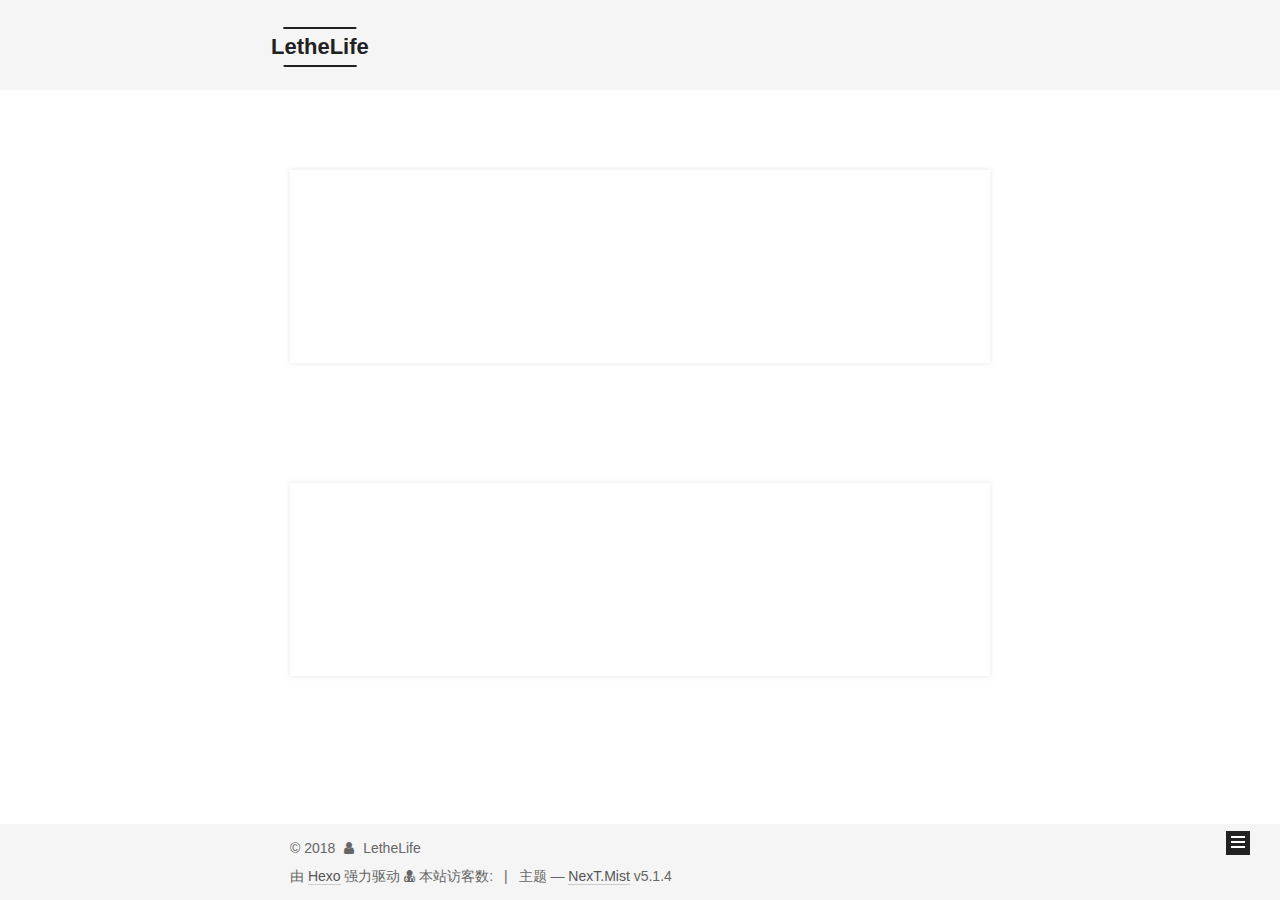
<file: index.html>
<!DOCTYPE html>



  


<html class="theme-next mist use-motion" lang="zh-Hans">
<head>
  <meta charset="UTF-8"/>
<meta http-equiv="X-UA-Compatible" content="IE=edge" />
<meta name="viewport" content="width=device-width, initial-scale=1, maximum-scale=1"/>
<meta name="theme-color" content="#222">









<meta http-equiv="Cache-Control" content="no-transform" />
<meta http-equiv="Cache-Control" content="no-siteapp" />
















  
  
  <link href="/lib/fancybox/source/jquery.fancybox.css?v=2.1.5" rel="stylesheet" type="text/css" />







<link href="/lib/font-awesome/css/font-awesome.min.css?v=4.6.2" rel="stylesheet" type="text/css" />

<link href="/css/main.css?v=5.1.4" rel="stylesheet" type="text/css" />


  <link rel="apple-touch-icon" sizes="180x180" href="/images/apple-touch-icon-next.png?v=5.1.4">


  <link rel="icon" type="image/png" sizes="32x32" href="/images/favicon-32x32-next.png?v=5.1.4">


  <link rel="icon" type="image/png" sizes="16x16" href="/images/favicon-16x16-next.png?v=5.1.4">


  <link rel="mask-icon" href="/images/logo.svg?v=5.1.4" color="#222">





  <meta name="keywords" content="Hexo, NexT" />










<meta name="description" content="热爱技术，热爱生活的猿。">
<meta property="og:type" content="website">
<meta property="og:title" content="LetheLife">
<meta property="og:url" content="http://yoursite.com/index.html">
<meta property="og:site_name" content="LetheLife">
<meta property="og:description" content="热爱技术，热爱生活的猿。">
<meta property="og:locale" content="zh-Hans">
<meta name="twitter:card" content="summary">
<meta name="twitter:title" content="LetheLife">
<meta name="twitter:description" content="热爱技术，热爱生活的猿。">



<script type="text/javascript" id="hexo.configurations">
  var NexT = window.NexT || {};
  var CONFIG = {
    root: '/',
    scheme: 'Mist',
    version: '5.1.4',
    sidebar: {"position":"right","display":"always","offset":12,"b2t":false,"scrollpercent":false,"onmobile":false},
    fancybox: true,
    tabs: true,
    motion: {"enable":true,"async":false,"transition":{"post_block":"fadeIn","post_header":"slideDownIn","post_body":"slideDownIn","coll_header":"slideLeftIn","sidebar":"slideUpIn"}},
    duoshuo: {
      userId: '0',
      author: '博主'
    },
    algolia: {
      applicationID: '',
      apiKey: '',
      indexName: '',
      hits: {"per_page":10},
      labels: {"input_placeholder":"Search for Posts","hits_empty":"We didn't find any results for the search: ${query}","hits_stats":"${hits} results found in ${time} ms"}
    }
  };
</script>



  <link rel="canonical" href="http://yoursite.com/"/>





  <title>LetheLife - 一只热带雨林的猿</title>
  








</head>

<body itemscope itemtype="http://schema.org/WebPage" lang="zh-Hans">

  
  
    
  

  <div class="container sidebar-position-right 
  page-home">
    <div class="headband"></div>

    <header id="header" class="header" itemscope itemtype="http://schema.org/WPHeader">
      <div class="header-inner"><div class="site-brand-wrapper">
  <div class="site-meta ">
    

    <div class="custom-logo-site-title">
      <a href="/"  class="brand" rel="start">
        <span class="logo-line-before"><i></i></span>
        <span class="site-title">LetheLife</span>
        <span class="logo-line-after"><i></i></span>
      </a>
    </div>
      
        <p class="site-subtitle">一只热带雨林的猿</p>
      
  </div>

  <div class="site-nav-toggle">
    <button>
      <span class="btn-bar"></span>
      <span class="btn-bar"></span>
      <span class="btn-bar"></span>
    </button>
  </div>
</div>

<nav class="site-nav">
  

  
    <ul id="menu" class="menu">
      
        
        <li class="menu-item menu-item-home">
          <a href="/" rel="section">
            
              <i class="menu-item-icon fa fa-fw fa-home"></i> <br />
            
            首页
          </a>
        </li>
      
        
        <li class="menu-item menu-item-categories">
          <a href="/categories/" rel="section">
            
              <i class="menu-item-icon fa fa-fw fa-th"></i> <br />
            
            分类
          </a>
        </li>
      
        
        <li class="menu-item menu-item-archives">
          <a href="/archives/" rel="section">
            
              <i class="menu-item-icon fa fa-fw fa-archive"></i> <br />
            
            归档
          </a>
        </li>
      

      
    </ul>
  

  
</nav>



 </div>
    </header>

    <main id="main" class="main">
      <div class="main-inner">
        <div class="content-wrap">
          <div id="content" class="content">
            
  <section id="posts" class="posts-expand">
    
      

  

  
  
  

  <article class="post post-type-normal" itemscope itemtype="http://schema.org/Article">
  
  
  
  <div class="post-block">
    <link itemprop="mainEntityOfPage" href="http://yoursite.com/2018/02/05/haha/">

    <span hidden itemprop="author" itemscope itemtype="http://schema.org/Person">
      <meta itemprop="name" content="LetheLife">
      <meta itemprop="description" content="">
      <meta itemprop="image" content="/images/avatar.jpg">
    </span>

    <span hidden itemprop="publisher" itemscope itemtype="http://schema.org/Organization">
      <meta itemprop="name" content="LetheLife">
    </span>

    
      <header class="post-header">

        
        
          <h1 class="post-title" itemprop="name headline">
                
                <a class="post-title-link" href="/2018/02/05/haha/" itemprop="url">haha</a></h1>
        

        <div class="post-meta">
          <span class="post-time">
            
              <span class="post-meta-item-icon">
                <i class="fa fa-calendar-o"></i>
              </span>
              
                <span class="post-meta-item-text">发表于</span>
              
              <time title="创建于" itemprop="dateCreated datePublished" datetime="2018-02-05T21:14:08+08:00">
                2018-02-05
              </time>
            

            

            
          </span>

          

          
            
          

          
          

          

          

          

        </div>
      </header>
    

    
    
    
    <div class="post-body" itemprop="articleBody">

      
      

      
        
          
          

          
          <!--noindex-->
          <div class="post-button text-center">
            <a class="btn" href="/2018/02/05/haha/#more" rel="contents">
              阅读全文 &raquo;
            </a>
          </div>
          <!--/noindex-->
        
      
    </div>
    
    
    

    

    

    

    <footer class="post-footer">
      

      

      

      
      
        <div class="post-eof"></div>
      
    </footer>
  </div>
  
  
  
  </article>


    
      

  

  
  
  

  <article class="post post-type-normal" itemscope itemtype="http://schema.org/Article">
  
  
  
  <div class="post-block">
    <link itemprop="mainEntityOfPage" href="http://yoursite.com/2018/02/05/hehe/">

    <span hidden itemprop="author" itemscope itemtype="http://schema.org/Person">
      <meta itemprop="name" content="LetheLife">
      <meta itemprop="description" content="">
      <meta itemprop="image" content="/images/avatar.jpg">
    </span>

    <span hidden itemprop="publisher" itemscope itemtype="http://schema.org/Organization">
      <meta itemprop="name" content="LetheLife">
    </span>

    
      <header class="post-header">

        
        
          <h1 class="post-title" itemprop="name headline">
                
                <a class="post-title-link" href="/2018/02/05/hehe/" itemprop="url">hehe</a></h1>
        

        <div class="post-meta">
          <span class="post-time">
            
              <span class="post-meta-item-icon">
                <i class="fa fa-calendar-o"></i>
              </span>
              
                <span class="post-meta-item-text">发表于</span>
              
              <time title="创建于" itemprop="dateCreated datePublished" datetime="2018-02-05T20:28:57+08:00">
                2018-02-05
              </time>
            

            

            
          </span>

          
            <span class="post-category" >
            
              <span class="post-meta-divider">|</span>
            
              <span class="post-meta-item-icon">
                <i class="fa fa-folder-o"></i>
              </span>
              
                <span class="post-meta-item-text">分类于</span>
              
              
                <span itemprop="about" itemscope itemtype="http://schema.org/Thing">
                  <a href="/categories/测试/" itemprop="url" rel="index">
                    <span itemprop="name">测试</span>
                  </a>
                </span>

                
                
              
            </span>
          

          
            
          

          
          

          

          

          

        </div>
      </header>
    

    
    
    
    <div class="post-body" itemprop="articleBody">

      
      

      
        
          
          
          
          <!--noindex-->
          <div class="post-button text-center">
            <a class="btn" href="/2018/02/05/hehe/#more" rel="contents">
              阅读全文 &raquo;
            </a>
          </div>
          <!--/noindex-->
        
      
    </div>
    
    
    

    

    

    

    <footer class="post-footer">
      

      

      

      
      
        <div class="post-eof"></div>
      
    </footer>
  </div>
  
  
  
  </article>


    
  </section>

  


          </div>
          


          

        </div>
        
          
  
  <div class="sidebar-toggle">
    <div class="sidebar-toggle-line-wrap">
      <span class="sidebar-toggle-line sidebar-toggle-line-first"></span>
      <span class="sidebar-toggle-line sidebar-toggle-line-middle"></span>
      <span class="sidebar-toggle-line sidebar-toggle-line-last"></span>
    </div>
  </div>

  <aside id="sidebar" class="sidebar">
    
    <div class="sidebar-inner">

      

      

      <section class="site-overview-wrap sidebar-panel sidebar-panel-active">
        <div class="site-overview">
          <div class="site-author motion-element" itemprop="author" itemscope itemtype="http://schema.org/Person">
            
              <img class="site-author-image" itemprop="image"
                src="/images/avatar.jpg"
                alt="LetheLife" />
            
              <p class="site-author-name" itemprop="name">LetheLife</p>
              <p class="site-description motion-element" itemprop="description">热爱技术，热爱生活的猿。</p>
          </div>

          <nav class="site-state motion-element">

            
              <div class="site-state-item site-state-posts">
              
                <a href="/archives/">
              
                  <span class="site-state-item-count">2</span>
                  <span class="site-state-item-name">日志</span>
                </a>
              </div>
            

            
              
              
              <div class="site-state-item site-state-categories">
                <a href="/categories/index.html">
                  <span class="site-state-item-count">1</span>
                  <span class="site-state-item-name">分类</span>
                </a>
              </div>
            

            

          </nav>

          

          

          
          

          
          
            <div class="links-of-blogroll motion-element links-of-blogroll-block">
              <div class="links-of-blogroll-title">
                <i class="fa  fa-fw fa-link"></i>
                推荐阅读
              </div>
              <ul class="links-of-blogroll-list">
                
                  <li class="links-of-blogroll-item">
                    <a href="http://nobgr.me/" title="Nobgr" target="_blank">Nobgr</a>
                  </li>
                
              </ul>
            </div>
          

          

        </div>
      </section>

      

      

    </div>
  </aside>


        
      </div>
    </main>

    <footer id="footer" class="footer">
      <div class="footer-inner">
        <script async src="https://dn-lbstatics.qbox.me/busuanzi/2.3/busuanzi.pure.mini.js"></script>
<div class="copyright">&copy; <span itemprop="copyrightYear">2018</span>
  <span class="with-love">
    <i class="fa fa-user"></i>
  </span>
  <span class="author" itemprop="copyrightHolder">LetheLife</span>

  
</div>


  <div class="powered-by">由 <a class="theme-link" target="_blank" href="https://hexo.io">Hexo</a> 强力驱动</div>
<div class="powered-by">
<i class="fa fa-user-md"></i><span id="busuanzi_container_site_uv">
  本站访客数:<span id="busuanzi_value_site_uv"></span>
</span>
</div>



  <span class="post-meta-divider">|</span>



  <div class="theme-info">主题 &mdash; <a class="theme-link" target="_blank" href="https://github.com/iissnan/hexo-theme-next">NexT.Mist</a> v5.1.4</div>




        







        
      </div>
    </footer>

    
      <div class="back-to-top">
        <i class="fa fa-arrow-up"></i>
        
      </div>
    

    

  </div>

  

<script type="text/javascript">
  if (Object.prototype.toString.call(window.Promise) !== '[object Function]') {
    window.Promise = null;
  }
</script>









  












  
  
    <script type="text/javascript" src="/lib/jquery/index.js?v=2.1.3"></script>
  

  
  
    <script type="text/javascript" src="/lib/fastclick/lib/fastclick.min.js?v=1.0.6"></script>
  

  
  
    <script type="text/javascript" src="/lib/jquery_lazyload/jquery.lazyload.js?v=1.9.7"></script>
  

  
  
    <script type="text/javascript" src="/lib/velocity/velocity.min.js?v=1.2.1"></script>
  

  
  
    <script type="text/javascript" src="/lib/velocity/velocity.ui.min.js?v=1.2.1"></script>
  

  
  
    <script type="text/javascript" src="/lib/fancybox/source/jquery.fancybox.pack.js?v=2.1.5"></script>
  


  


  <script type="text/javascript" src="/js/src/utils.js?v=5.1.4"></script>

  <script type="text/javascript" src="/js/src/motion.js?v=5.1.4"></script>



  
  

  

  


  <script type="text/javascript" src="/js/src/bootstrap.js?v=5.1.4"></script>



  


  




	





  





  












  





  

  

  

  
  

  

  

  

</body>
</html>
</file>
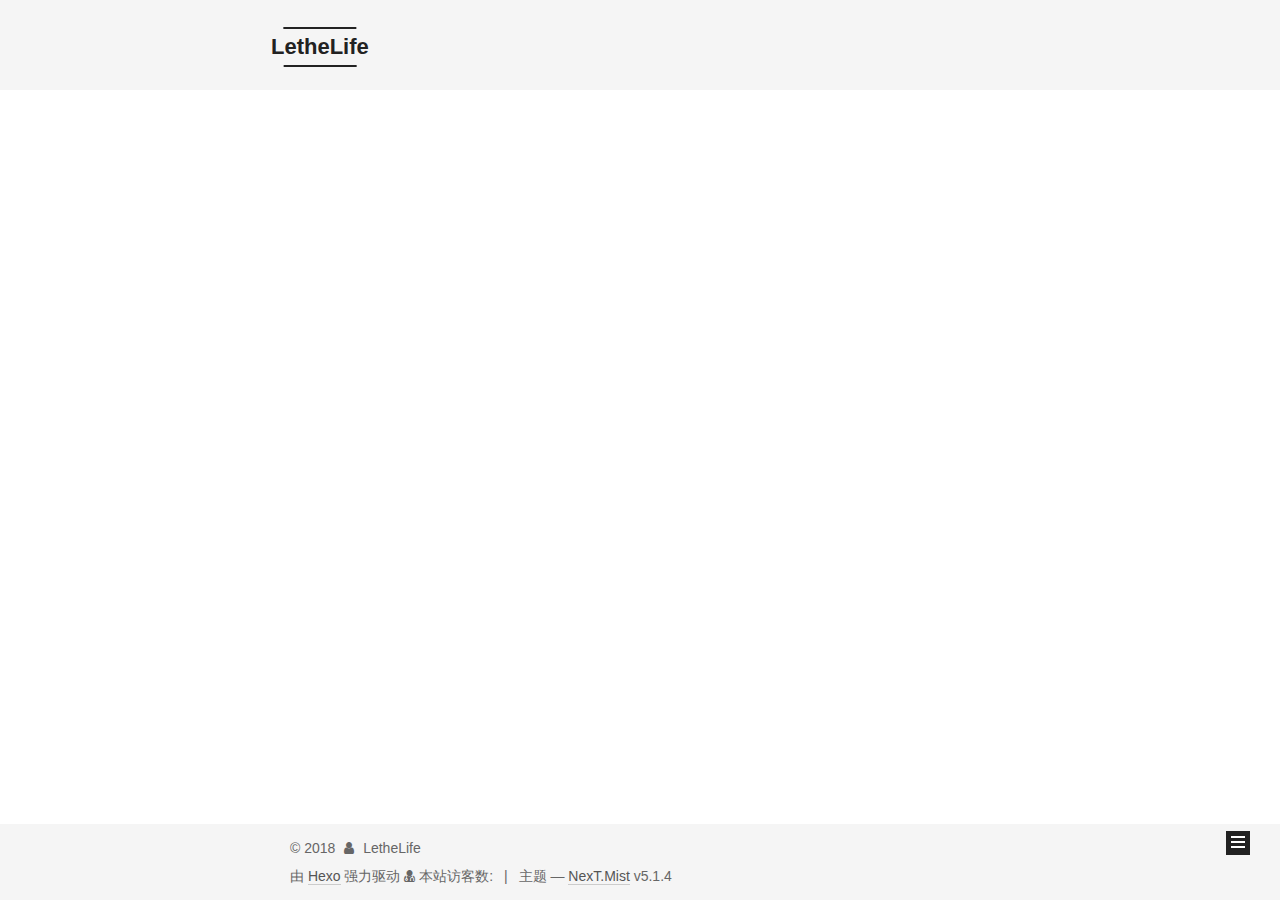
<file: archives/index.html>
<!DOCTYPE html>



  


<html class="theme-next mist use-motion" lang="zh-Hans">
<head>
  <meta charset="UTF-8"/>
<meta http-equiv="X-UA-Compatible" content="IE=edge" />
<meta name="viewport" content="width=device-width, initial-scale=1, maximum-scale=1"/>
<meta name="theme-color" content="#222">









<meta http-equiv="Cache-Control" content="no-transform" />
<meta http-equiv="Cache-Control" content="no-siteapp" />
















  
  
  <link href="/lib/fancybox/source/jquery.fancybox.css?v=2.1.5" rel="stylesheet" type="text/css" />







<link href="/lib/font-awesome/css/font-awesome.min.css?v=4.6.2" rel="stylesheet" type="text/css" />

<link href="/css/main.css?v=5.1.4" rel="stylesheet" type="text/css" />


  <link rel="apple-touch-icon" sizes="180x180" href="/images/apple-touch-icon-next.png?v=5.1.4">


  <link rel="icon" type="image/png" sizes="32x32" href="/images/favicon-32x32-next.png?v=5.1.4">


  <link rel="icon" type="image/png" sizes="16x16" href="/images/favicon-16x16-next.png?v=5.1.4">


  <link rel="mask-icon" href="/images/logo.svg?v=5.1.4" color="#222">





  <meta name="keywords" content="Hexo, NexT" />










<meta name="description" content="热爱技术，热爱生活的猿。">
<meta property="og:type" content="website">
<meta property="og:title" content="LetheLife">
<meta property="og:url" content="http://yoursite.com/archives/index.html">
<meta property="og:site_name" content="LetheLife">
<meta property="og:description" content="热爱技术，热爱生活的猿。">
<meta property="og:locale" content="zh-Hans">
<meta name="twitter:card" content="summary">
<meta name="twitter:title" content="LetheLife">
<meta name="twitter:description" content="热爱技术，热爱生活的猿。">



<script type="text/javascript" id="hexo.configurations">
  var NexT = window.NexT || {};
  var CONFIG = {
    root: '/',
    scheme: 'Mist',
    version: '5.1.4',
    sidebar: {"position":"right","display":"always","offset":12,"b2t":false,"scrollpercent":false,"onmobile":false},
    fancybox: true,
    tabs: true,
    motion: {"enable":true,"async":false,"transition":{"post_block":"fadeIn","post_header":"slideDownIn","post_body":"slideDownIn","coll_header":"slideLeftIn","sidebar":"slideUpIn"}},
    duoshuo: {
      userId: '0',
      author: '博主'
    },
    algolia: {
      applicationID: '',
      apiKey: '',
      indexName: '',
      hits: {"per_page":10},
      labels: {"input_placeholder":"Search for Posts","hits_empty":"We didn't find any results for the search: ${query}","hits_stats":"${hits} results found in ${time} ms"}
    }
  };
</script>



  <link rel="canonical" href="http://yoursite.com/archives/"/>





  <title>归档 | LetheLife</title>
  








</head>

<body itemscope itemtype="http://schema.org/WebPage" lang="zh-Hans">

  
  
    
  

  <div class="container sidebar-position-right page-archive">
    <div class="headband"></div>

    <header id="header" class="header" itemscope itemtype="http://schema.org/WPHeader">
      <div class="header-inner"><div class="site-brand-wrapper">
  <div class="site-meta ">
    

    <div class="custom-logo-site-title">
      <a href="/"  class="brand" rel="start">
        <span class="logo-line-before"><i></i></span>
        <span class="site-title">LetheLife</span>
        <span class="logo-line-after"><i></i></span>
      </a>
    </div>
      
        <p class="site-subtitle">一只热带雨林的猿</p>
      
  </div>

  <div class="site-nav-toggle">
    <button>
      <span class="btn-bar"></span>
      <span class="btn-bar"></span>
      <span class="btn-bar"></span>
    </button>
  </div>
</div>

<nav class="site-nav">
  

  
    <ul id="menu" class="menu">
      
        
        <li class="menu-item menu-item-home">
          <a href="/" rel="section">
            
              <i class="menu-item-icon fa fa-fw fa-home"></i> <br />
            
            首页
          </a>
        </li>
      
        
        <li class="menu-item menu-item-categories">
          <a href="/categories/" rel="section">
            
              <i class="menu-item-icon fa fa-fw fa-th"></i> <br />
            
            分类
          </a>
        </li>
      
        
        <li class="menu-item menu-item-archives">
          <a href="/archives/" rel="section">
            
              <i class="menu-item-icon fa fa-fw fa-archive"></i> <br />
            
            归档
          </a>
        </li>
      

      
    </ul>
  

  
</nav>



 </div>
    </header>

    <main id="main" class="main">
      <div class="main-inner">
        <div class="content-wrap">
          <div id="content" class="content">
            

  
  
  
  <div class="post-block archive">
    <div id="posts" class="posts-collapse">
      <span class="archive-move-on"></span>

      <span class="archive-page-counter">
        
        
        
          
        
        嗯..! 目前共计 2 篇日志。 继续努力。
      </span>

      

        
        
        

        
          
          <div class="collection-title">
            <h1 class="archive-year" id="archive-year-2018">2018</h1>
          </div>
        
        

        

  <article class="post post-type-normal" itemscope itemtype="http://schema.org/Article">
    <header class="post-header">

      <h2 class="post-title">
        
            <a class="post-title-link" href="/2018/02/05/haha/" itemprop="url">
              
                <span itemprop="name">haha</span>
              
            </a>
        
      </h2>

      <div class="post-meta">
        <time class="post-time" itemprop="dateCreated"
              datetime="2018-02-05T21:14:08+08:00"
              content="2018-02-05" >
          02-05
        </time>
      </div>

    </header>
  </article>



      

        
        
        

        
        

        

  <article class="post post-type-normal" itemscope itemtype="http://schema.org/Article">
    <header class="post-header">

      <h2 class="post-title">
        
            <a class="post-title-link" href="/2018/02/05/hehe/" itemprop="url">
              
                <span itemprop="name">hehe</span>
              
            </a>
        
      </h2>

      <div class="post-meta">
        <time class="post-time" itemprop="dateCreated"
              datetime="2018-02-05T20:28:57+08:00"
              content="2018-02-05" >
          02-05
        </time>
      </div>

    </header>
  </article>



      

    </div>
  </div>
  
  
  

  



          </div>
          


          

        </div>
        
          
  
  <div class="sidebar-toggle">
    <div class="sidebar-toggle-line-wrap">
      <span class="sidebar-toggle-line sidebar-toggle-line-first"></span>
      <span class="sidebar-toggle-line sidebar-toggle-line-middle"></span>
      <span class="sidebar-toggle-line sidebar-toggle-line-last"></span>
    </div>
  </div>

  <aside id="sidebar" class="sidebar">
    
    <div class="sidebar-inner">

      

      

      <section class="site-overview-wrap sidebar-panel sidebar-panel-active">
        <div class="site-overview">
          <div class="site-author motion-element" itemprop="author" itemscope itemtype="http://schema.org/Person">
            
              <img class="site-author-image" itemprop="image"
                src="/images/avatar.jpg"
                alt="LetheLife" />
            
              <p class="site-author-name" itemprop="name">LetheLife</p>
              <p class="site-description motion-element" itemprop="description">热爱技术，热爱生活的猿。</p>
          </div>

          <nav class="site-state motion-element">

            
              <div class="site-state-item site-state-posts">
              
                <a href="/archives/">
              
                  <span class="site-state-item-count">2</span>
                  <span class="site-state-item-name">日志</span>
                </a>
              </div>
            

            
              
              
              <div class="site-state-item site-state-categories">
                <a href="/categories/index.html">
                  <span class="site-state-item-count">1</span>
                  <span class="site-state-item-name">分类</span>
                </a>
              </div>
            

            

          </nav>

          

          

          
          

          
          
            <div class="links-of-blogroll motion-element links-of-blogroll-block">
              <div class="links-of-blogroll-title">
                <i class="fa  fa-fw fa-link"></i>
                推荐阅读
              </div>
              <ul class="links-of-blogroll-list">
                
                  <li class="links-of-blogroll-item">
                    <a href="http://nobgr.me/" title="Nobgr" target="_blank">Nobgr</a>
                  </li>
                
              </ul>
            </div>
          

          

        </div>
      </section>

      

      

    </div>
  </aside>


        
      </div>
    </main>

    <footer id="footer" class="footer">
      <div class="footer-inner">
        <script async src="https://dn-lbstatics.qbox.me/busuanzi/2.3/busuanzi.pure.mini.js"></script>
<div class="copyright">&copy; <span itemprop="copyrightYear">2018</span>
  <span class="with-love">
    <i class="fa fa-user"></i>
  </span>
  <span class="author" itemprop="copyrightHolder">LetheLife</span>

  
</div>


  <div class="powered-by">由 <a class="theme-link" target="_blank" href="https://hexo.io">Hexo</a> 强力驱动</div>
<div class="powered-by">
<i class="fa fa-user-md"></i><span id="busuanzi_container_site_uv">
  本站访客数:<span id="busuanzi_value_site_uv"></span>
</span>
</div>



  <span class="post-meta-divider">|</span>



  <div class="theme-info">主题 &mdash; <a class="theme-link" target="_blank" href="https://github.com/iissnan/hexo-theme-next">NexT.Mist</a> v5.1.4</div>




        







        
      </div>
    </footer>

    
      <div class="back-to-top">
        <i class="fa fa-arrow-up"></i>
        
      </div>
    

    

  </div>

  

<script type="text/javascript">
  if (Object.prototype.toString.call(window.Promise) !== '[object Function]') {
    window.Promise = null;
  }
</script>









  












  
  
    <script type="text/javascript" src="/lib/jquery/index.js?v=2.1.3"></script>
  

  
  
    <script type="text/javascript" src="/lib/fastclick/lib/fastclick.min.js?v=1.0.6"></script>
  

  
  
    <script type="text/javascript" src="/lib/jquery_lazyload/jquery.lazyload.js?v=1.9.7"></script>
  

  
  
    <script type="text/javascript" src="/lib/velocity/velocity.min.js?v=1.2.1"></script>
  

  
  
    <script type="text/javascript" src="/lib/velocity/velocity.ui.min.js?v=1.2.1"></script>
  

  
  
    <script type="text/javascript" src="/lib/fancybox/source/jquery.fancybox.pack.js?v=2.1.5"></script>
  


  


  <script type="text/javascript" src="/js/src/utils.js?v=5.1.4"></script>

  <script type="text/javascript" src="/js/src/motion.js?v=5.1.4"></script>



  
  

  

  


  <script type="text/javascript" src="/js/src/bootstrap.js?v=5.1.4"></script>



  


  




	





  





  












  





  

  

  

  
  

  

  

  

</body>
</html>
</file>
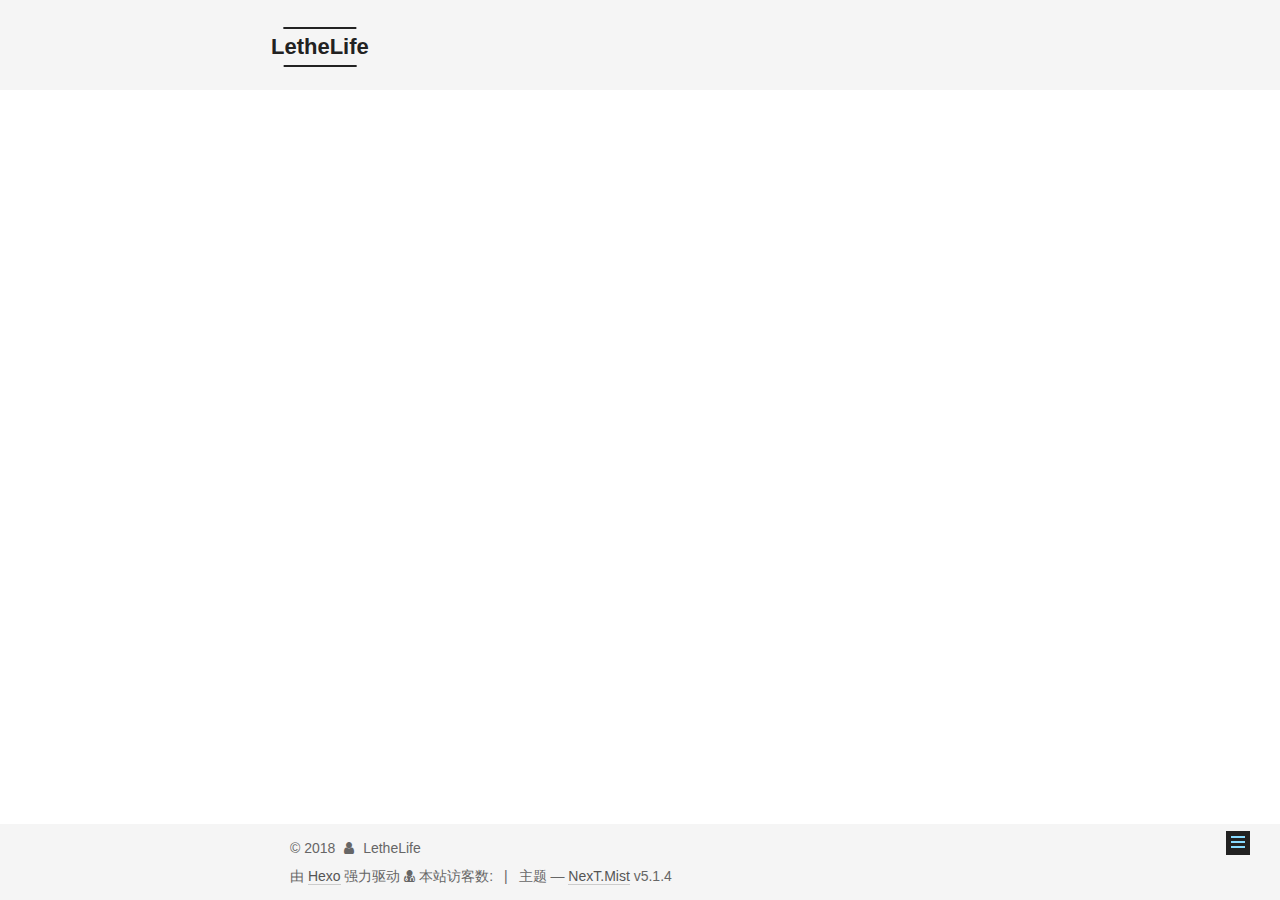
<file: categories/index.html>
<!DOCTYPE html>



  


<html class="theme-next mist use-motion" lang="zh-Hans">
<head>
  <meta charset="UTF-8"/>
<meta http-equiv="X-UA-Compatible" content="IE=edge" />
<meta name="viewport" content="width=device-width, initial-scale=1, maximum-scale=1"/>
<meta name="theme-color" content="#222">









<meta http-equiv="Cache-Control" content="no-transform" />
<meta http-equiv="Cache-Control" content="no-siteapp" />
















  
  
  <link href="/lib/fancybox/source/jquery.fancybox.css?v=2.1.5" rel="stylesheet" type="text/css" />







<link href="/lib/font-awesome/css/font-awesome.min.css?v=4.6.2" rel="stylesheet" type="text/css" />

<link href="/css/main.css?v=5.1.4" rel="stylesheet" type="text/css" />


  <link rel="apple-touch-icon" sizes="180x180" href="/images/apple-touch-icon-next.png?v=5.1.4">


  <link rel="icon" type="image/png" sizes="32x32" href="/images/favicon-32x32-next.png?v=5.1.4">


  <link rel="icon" type="image/png" sizes="16x16" href="/images/favicon-16x16-next.png?v=5.1.4">


  <link rel="mask-icon" href="/images/logo.svg?v=5.1.4" color="#222">





  <meta name="keywords" content="Hexo, NexT" />










<meta name="description" content="热爱技术，热爱生活的猿。">
<meta property="og:type" content="website">
<meta property="og:title" content="categories">
<meta property="og:url" content="http://yoursite.com/categories/index.html">
<meta property="og:site_name" content="LetheLife">
<meta property="og:description" content="热爱技术，热爱生活的猿。">
<meta property="og:locale" content="zh-Hans">
<meta property="og:updated_time" content="2018-02-07T04:23:43.231Z">
<meta name="twitter:card" content="summary">
<meta name="twitter:title" content="categories">
<meta name="twitter:description" content="热爱技术，热爱生活的猿。">



<script type="text/javascript" id="hexo.configurations">
  var NexT = window.NexT || {};
  var CONFIG = {
    root: '/',
    scheme: 'Mist',
    version: '5.1.4',
    sidebar: {"position":"right","display":"always","offset":12,"b2t":false,"scrollpercent":false,"onmobile":false},
    fancybox: true,
    tabs: true,
    motion: {"enable":true,"async":false,"transition":{"post_block":"fadeIn","post_header":"slideDownIn","post_body":"slideDownIn","coll_header":"slideLeftIn","sidebar":"slideUpIn"}},
    duoshuo: {
      userId: '0',
      author: '博主'
    },
    algolia: {
      applicationID: '',
      apiKey: '',
      indexName: '',
      hits: {"per_page":10},
      labels: {"input_placeholder":"Search for Posts","hits_empty":"We didn't find any results for the search: ${query}","hits_stats":"${hits} results found in ${time} ms"}
    }
  };
</script>



  <link rel="canonical" href="http://yoursite.com/categories/"/>





  <title>categories | LetheLife</title>
  








</head>

<body itemscope itemtype="http://schema.org/WebPage" lang="zh-Hans">

  
  
    
  

  <div class="container sidebar-position-right page-post-detail">
    <div class="headband"></div>

    <header id="header" class="header" itemscope itemtype="http://schema.org/WPHeader">
      <div class="header-inner"><div class="site-brand-wrapper">
  <div class="site-meta ">
    

    <div class="custom-logo-site-title">
      <a href="/"  class="brand" rel="start">
        <span class="logo-line-before"><i></i></span>
        <span class="site-title">LetheLife</span>
        <span class="logo-line-after"><i></i></span>
      </a>
    </div>
      
        <p class="site-subtitle">一只热带雨林的猿</p>
      
  </div>

  <div class="site-nav-toggle">
    <button>
      <span class="btn-bar"></span>
      <span class="btn-bar"></span>
      <span class="btn-bar"></span>
    </button>
  </div>
</div>

<nav class="site-nav">
  

  
    <ul id="menu" class="menu">
      
        
        <li class="menu-item menu-item-home">
          <a href="/" rel="section">
            
              <i class="menu-item-icon fa fa-fw fa-home"></i> <br />
            
            首页
          </a>
        </li>
      
        
        <li class="menu-item menu-item-categories">
          <a href="/categories/" rel="section">
            
              <i class="menu-item-icon fa fa-fw fa-th"></i> <br />
            
            分类
          </a>
        </li>
      
        
        <li class="menu-item menu-item-archives">
          <a href="/archives/" rel="section">
            
              <i class="menu-item-icon fa fa-fw fa-archive"></i> <br />
            
            归档
          </a>
        </li>
      

      
    </ul>
  

  
</nav>



 </div>
    </header>

    <main id="main" class="main">
      <div class="main-inner">
        <div class="content-wrap">
          <div id="content" class="content">
            

  <div id="posts" class="posts-expand">
    
    
    
    <div class="post-block page">
      <header class="post-header">

	<h1 class="post-title" itemprop="name headline">categories</h1>



</header>

      
      
      
      <div class="post-body">
        
        
          <div class="category-all-page">
            <div class="category-all-title">
                目前共计 1 个分类
            </div>
            <div class="category-all">
              <ul class="category-list"><li class="category-list-item"><a class="category-list-link" href="/categories/测试/">测试</a><span class="category-list-count">1</span></li></ul>
            </div>
          </div>
        
      </div>
      
      
      
    </div>
    
    
    
  </div>


          </div>
          


          

  



        </div>
        
          
  
  <div class="sidebar-toggle">
    <div class="sidebar-toggle-line-wrap">
      <span class="sidebar-toggle-line sidebar-toggle-line-first"></span>
      <span class="sidebar-toggle-line sidebar-toggle-line-middle"></span>
      <span class="sidebar-toggle-line sidebar-toggle-line-last"></span>
    </div>
  </div>

  <aside id="sidebar" class="sidebar">
    
    <div class="sidebar-inner">

      

      

      <section class="site-overview-wrap sidebar-panel sidebar-panel-active">
        <div class="site-overview">
          <div class="site-author motion-element" itemprop="author" itemscope itemtype="http://schema.org/Person">
            
              <img class="site-author-image" itemprop="image"
                src="/images/avatar.jpg"
                alt="LetheLife" />
            
              <p class="site-author-name" itemprop="name">LetheLife</p>
              <p class="site-description motion-element" itemprop="description">热爱技术，热爱生活的猿。</p>
          </div>

          <nav class="site-state motion-element">

            
              <div class="site-state-item site-state-posts">
              
                <a href="/archives/">
              
                  <span class="site-state-item-count">2</span>
                  <span class="site-state-item-name">日志</span>
                </a>
              </div>
            

            
              
              
              <div class="site-state-item site-state-categories">
                <a href="/categories/index.html">
                  <span class="site-state-item-count">1</span>
                  <span class="site-state-item-name">分类</span>
                </a>
              </div>
            

            

          </nav>

          

          

          
          

          
          
            <div class="links-of-blogroll motion-element links-of-blogroll-block">
              <div class="links-of-blogroll-title">
                <i class="fa  fa-fw fa-link"></i>
                推荐阅读
              </div>
              <ul class="links-of-blogroll-list">
                
                  <li class="links-of-blogroll-item">
                    <a href="http://nobgr.me/" title="Nobgr" target="_blank">Nobgr</a>
                  </li>
                
              </ul>
            </div>
          

          

        </div>
      </section>

      

      

    </div>
  </aside>


        
      </div>
    </main>

    <footer id="footer" class="footer">
      <div class="footer-inner">
        <script async src="https://dn-lbstatics.qbox.me/busuanzi/2.3/busuanzi.pure.mini.js"></script>
<div class="copyright">&copy; <span itemprop="copyrightYear">2018</span>
  <span class="with-love">
    <i class="fa fa-user"></i>
  </span>
  <span class="author" itemprop="copyrightHolder">LetheLife</span>

  
</div>


  <div class="powered-by">由 <a class="theme-link" target="_blank" href="https://hexo.io">Hexo</a> 强力驱动</div>
<div class="powered-by">
<i class="fa fa-user-md"></i><span id="busuanzi_container_site_uv">
  本站访客数:<span id="busuanzi_value_site_uv"></span>
</span>
</div>



  <span class="post-meta-divider">|</span>



  <div class="theme-info">主题 &mdash; <a class="theme-link" target="_blank" href="https://github.com/iissnan/hexo-theme-next">NexT.Mist</a> v5.1.4</div>




        







        
      </div>
    </footer>

    
      <div class="back-to-top">
        <i class="fa fa-arrow-up"></i>
        
      </div>
    

    

  </div>

  

<script type="text/javascript">
  if (Object.prototype.toString.call(window.Promise) !== '[object Function]') {
    window.Promise = null;
  }
</script>









  












  
  
    <script type="text/javascript" src="/lib/jquery/index.js?v=2.1.3"></script>
  

  
  
    <script type="text/javascript" src="/lib/fastclick/lib/fastclick.min.js?v=1.0.6"></script>
  

  
  
    <script type="text/javascript" src="/lib/jquery_lazyload/jquery.lazyload.js?v=1.9.7"></script>
  

  
  
    <script type="text/javascript" src="/lib/velocity/velocity.min.js?v=1.2.1"></script>
  

  
  
    <script type="text/javascript" src="/lib/velocity/velocity.ui.min.js?v=1.2.1"></script>
  

  
  
    <script type="text/javascript" src="/lib/fancybox/source/jquery.fancybox.pack.js?v=2.1.5"></script>
  


  


  <script type="text/javascript" src="/js/src/utils.js?v=5.1.4"></script>

  <script type="text/javascript" src="/js/src/motion.js?v=5.1.4"></script>



  
  

  
  <script type="text/javascript" src="/js/src/scrollspy.js?v=5.1.4"></script>
<script type="text/javascript" src="/js/src/post-details.js?v=5.1.4"></script>



  


  <script type="text/javascript" src="/js/src/bootstrap.js?v=5.1.4"></script>



  


  




	





  





  












  





  

  

  

  
  

  

  

  

</body>
</html>
</file>
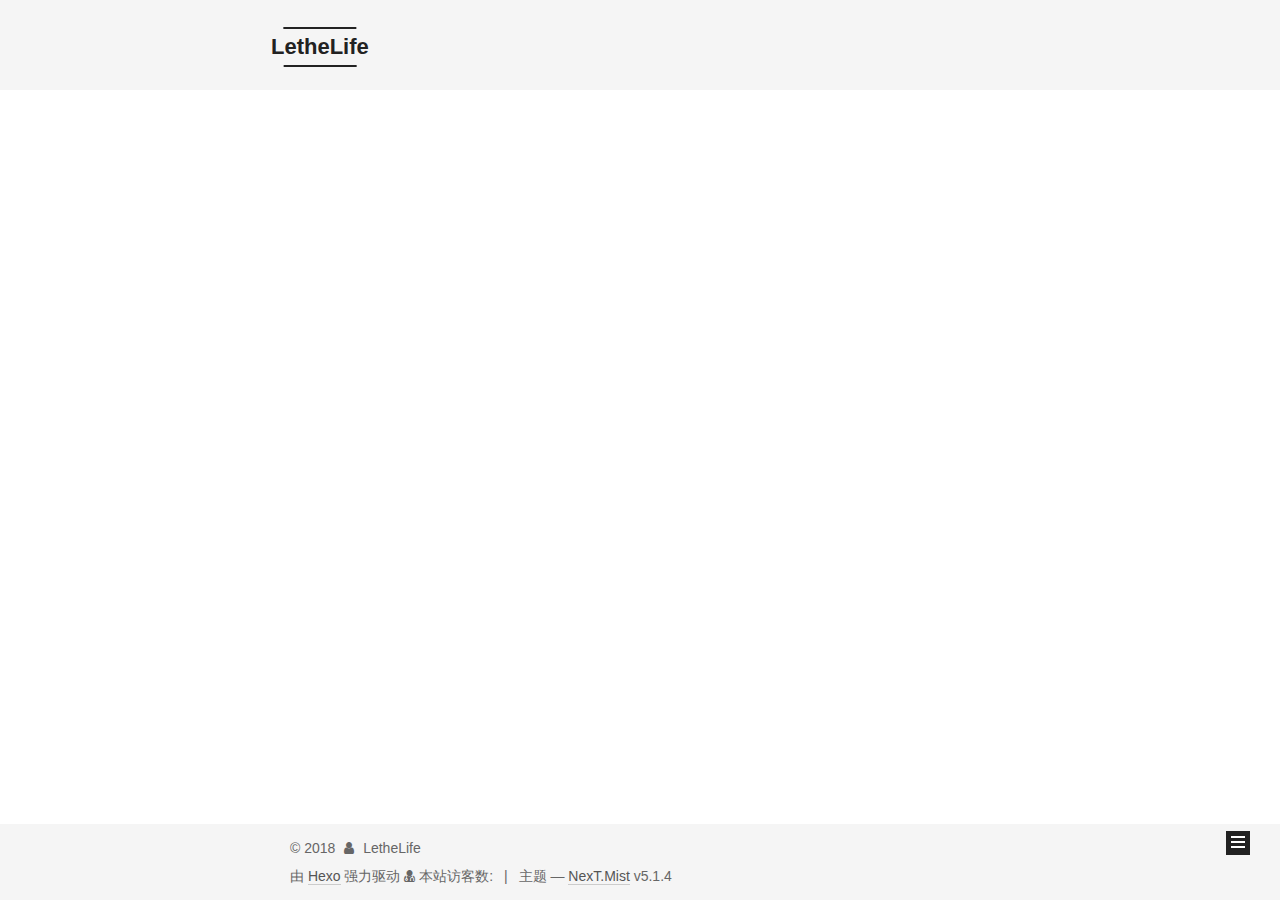
<file: archives/2018/index.html>
<!DOCTYPE html>



  


<html class="theme-next mist use-motion" lang="zh-Hans">
<head>
  <meta charset="UTF-8"/>
<meta http-equiv="X-UA-Compatible" content="IE=edge" />
<meta name="viewport" content="width=device-width, initial-scale=1, maximum-scale=1"/>
<meta name="theme-color" content="#222">









<meta http-equiv="Cache-Control" content="no-transform" />
<meta http-equiv="Cache-Control" content="no-siteapp" />
















  
  
  <link href="/lib/fancybox/source/jquery.fancybox.css?v=2.1.5" rel="stylesheet" type="text/css" />







<link href="/lib/font-awesome/css/font-awesome.min.css?v=4.6.2" rel="stylesheet" type="text/css" />

<link href="/css/main.css?v=5.1.4" rel="stylesheet" type="text/css" />


  <link rel="apple-touch-icon" sizes="180x180" href="/images/apple-touch-icon-next.png?v=5.1.4">


  <link rel="icon" type="image/png" sizes="32x32" href="/images/favicon-32x32-next.png?v=5.1.4">


  <link rel="icon" type="image/png" sizes="16x16" href="/images/favicon-16x16-next.png?v=5.1.4">


  <link rel="mask-icon" href="/images/logo.svg?v=5.1.4" color="#222">





  <meta name="keywords" content="Hexo, NexT" />










<meta name="description" content="热爱技术，热爱生活的猿。">
<meta property="og:type" content="website">
<meta property="og:title" content="LetheLife">
<meta property="og:url" content="http://yoursite.com/archives/2018/index.html">
<meta property="og:site_name" content="LetheLife">
<meta property="og:description" content="热爱技术，热爱生活的猿。">
<meta property="og:locale" content="zh-Hans">
<meta name="twitter:card" content="summary">
<meta name="twitter:title" content="LetheLife">
<meta name="twitter:description" content="热爱技术，热爱生活的猿。">



<script type="text/javascript" id="hexo.configurations">
  var NexT = window.NexT || {};
  var CONFIG = {
    root: '/',
    scheme: 'Mist',
    version: '5.1.4',
    sidebar: {"position":"right","display":"always","offset":12,"b2t":false,"scrollpercent":false,"onmobile":false},
    fancybox: true,
    tabs: true,
    motion: {"enable":true,"async":false,"transition":{"post_block":"fadeIn","post_header":"slideDownIn","post_body":"slideDownIn","coll_header":"slideLeftIn","sidebar":"slideUpIn"}},
    duoshuo: {
      userId: '0',
      author: '博主'
    },
    algolia: {
      applicationID: '',
      apiKey: '',
      indexName: '',
      hits: {"per_page":10},
      labels: {"input_placeholder":"Search for Posts","hits_empty":"We didn't find any results for the search: ${query}","hits_stats":"${hits} results found in ${time} ms"}
    }
  };
</script>



  <link rel="canonical" href="http://yoursite.com/archives/2018/"/>





  <title>归档 | LetheLife</title>
  








</head>

<body itemscope itemtype="http://schema.org/WebPage" lang="zh-Hans">

  
  
    
  

  <div class="container sidebar-position-right page-archive">
    <div class="headband"></div>

    <header id="header" class="header" itemscope itemtype="http://schema.org/WPHeader">
      <div class="header-inner"><div class="site-brand-wrapper">
  <div class="site-meta ">
    

    <div class="custom-logo-site-title">
      <a href="/"  class="brand" rel="start">
        <span class="logo-line-before"><i></i></span>
        <span class="site-title">LetheLife</span>
        <span class="logo-line-after"><i></i></span>
      </a>
    </div>
      
        <p class="site-subtitle">一只热带雨林的猿</p>
      
  </div>

  <div class="site-nav-toggle">
    <button>
      <span class="btn-bar"></span>
      <span class="btn-bar"></span>
      <span class="btn-bar"></span>
    </button>
  </div>
</div>

<nav class="site-nav">
  

  
    <ul id="menu" class="menu">
      
        
        <li class="menu-item menu-item-home">
          <a href="/" rel="section">
            
              <i class="menu-item-icon fa fa-fw fa-home"></i> <br />
            
            首页
          </a>
        </li>
      
        
        <li class="menu-item menu-item-archives">
          <a href="/archives/" rel="section">
            
              <i class="menu-item-icon fa fa-fw fa-archive"></i> <br />
            
            归档
          </a>
        </li>
      

      
    </ul>
  

  
</nav>



 </div>
    </header>

    <main id="main" class="main">
      <div class="main-inner">
        <div class="content-wrap">
          <div id="content" class="content">
            

  
  
  
  <div class="post-block archive">
    <div id="posts" class="posts-collapse">
      <span class="archive-move-on"></span>

      <span class="archive-page-counter">
        
        
        
          
        
        嗯..! 目前共计 2 篇日志。 继续努力。
      </span>

      

        
        
        

        
          
          <div class="collection-title">
            <h1 class="archive-year" id="archive-year-2018">2018</h1>
          </div>
        
        

        

  <article class="post post-type-normal" itemscope itemtype="http://schema.org/Article">
    <header class="post-header">

      <h2 class="post-title">
        
            <a class="post-title-link" href="/2018/02/05/nihao/" itemprop="url">
              
                <span itemprop="name">nihao</span>
              
            </a>
        
      </h2>

      <div class="post-meta">
        <time class="post-time" itemprop="dateCreated"
              datetime="2018-02-05T02:34:15+08:00"
              content="2018-02-05" >
          02-05
        </time>
      </div>

    </header>
  </article>



      

        
        
        

        
        

        

  <article class="post post-type-normal" itemscope itemtype="http://schema.org/Article">
    <header class="post-header">

      <h2 class="post-title">
        
            <a class="post-title-link" href="/2018/02/05/hello-world/" itemprop="url">
              
                <span itemprop="name">Hello World</span>
              
            </a>
        
      </h2>

      <div class="post-meta">
        <time class="post-time" itemprop="dateCreated"
              datetime="2018-02-05T01:29:08+08:00"
              content="2018-02-05" >
          02-05
        </time>
      </div>

    </header>
  </article>



      

    </div>
  </div>
  
  
  

  



          </div>
          


          

        </div>
        
          
  
  <div class="sidebar-toggle">
    <div class="sidebar-toggle-line-wrap">
      <span class="sidebar-toggle-line sidebar-toggle-line-first"></span>
      <span class="sidebar-toggle-line sidebar-toggle-line-middle"></span>
      <span class="sidebar-toggle-line sidebar-toggle-line-last"></span>
    </div>
  </div>

  <aside id="sidebar" class="sidebar">
    
    <div class="sidebar-inner">

      

      

      <section class="site-overview-wrap sidebar-panel sidebar-panel-active">
        <div class="site-overview">
          <div class="site-author motion-element" itemprop="author" itemscope itemtype="http://schema.org/Person">
            
              <img class="site-author-image" itemprop="image"
                src="/images/avatar.jpg"
                alt="LetheLife" />
            
              <p class="site-author-name" itemprop="name">LetheLife</p>
              <p class="site-description motion-element" itemprop="description">热爱技术，热爱生活的猿。</p>
          </div>

          <nav class="site-state motion-element">

            
              <div class="site-state-item site-state-posts">
              
                <a href="/archives/">
              
                  <span class="site-state-item-count">2</span>
                  <span class="site-state-item-name">日志</span>
                </a>
              </div>
            

            

            

          </nav>

          

          

          
          

          
          
            <div class="links-of-blogroll motion-element links-of-blogroll-block">
              <div class="links-of-blogroll-title">
                <i class="fa  fa-fw fa-link"></i>
                推荐阅读
              </div>
              <ul class="links-of-blogroll-list">
                
                  <li class="links-of-blogroll-item">
                    <a href="http://nobgr.me/" title="Nobgr" target="_blank">Nobgr</a>
                  </li>
                
              </ul>
            </div>
          

          

        </div>
      </section>

      

      

    </div>
  </aside>


        
      </div>
    </main>

    <footer id="footer" class="footer">
      <div class="footer-inner">
        <script async src="https://dn-lbstatics.qbox.me/busuanzi/2.3/busuanzi.pure.mini.js"></script>
<div class="copyright">&copy; <span itemprop="copyrightYear">2018</span>
  <span class="with-love">
    <i class="fa fa-user"></i>
  </span>
  <span class="author" itemprop="copyrightHolder">LetheLife</span>

  
</div>


  <div class="powered-by">由 <a class="theme-link" target="_blank" href="https://hexo.io">Hexo</a> 强力驱动</div>
<div class="powered-by">
<i class="fa fa-user-md"></i><span id="busuanzi_container_site_uv">
  本站访客数:<span id="busuanzi_value_site_uv"></span>
</span>
</div>



  <span class="post-meta-divider">|</span>



  <div class="theme-info">主题 &mdash; <a class="theme-link" target="_blank" href="https://github.com/iissnan/hexo-theme-next">NexT.Mist</a> v5.1.4</div>




        







        
      </div>
    </footer>

    
      <div class="back-to-top">
        <i class="fa fa-arrow-up"></i>
        
      </div>
    

    

  </div>

  

<script type="text/javascript">
  if (Object.prototype.toString.call(window.Promise) !== '[object Function]') {
    window.Promise = null;
  }
</script>









  












  
  
    <script type="text/javascript" src="/lib/jquery/index.js?v=2.1.3"></script>
  

  
  
    <script type="text/javascript" src="/lib/fastclick/lib/fastclick.min.js?v=1.0.6"></script>
  

  
  
    <script type="text/javascript" src="/lib/jquery_lazyload/jquery.lazyload.js?v=1.9.7"></script>
  

  
  
    <script type="text/javascript" src="/lib/velocity/velocity.min.js?v=1.2.1"></script>
  

  
  
    <script type="text/javascript" src="/lib/velocity/velocity.ui.min.js?v=1.2.1"></script>
  

  
  
    <script type="text/javascript" src="/lib/fancybox/source/jquery.fancybox.pack.js?v=2.1.5"></script>
  


  


  <script type="text/javascript" src="/js/src/utils.js?v=5.1.4"></script>

  <script type="text/javascript" src="/js/src/motion.js?v=5.1.4"></script>



  
  

  

  


  <script type="text/javascript" src="/js/src/bootstrap.js?v=5.1.4"></script>



  


  




	





  





  












  





  

  

  

  
  

  

  

  

</body>
</html>
</file>
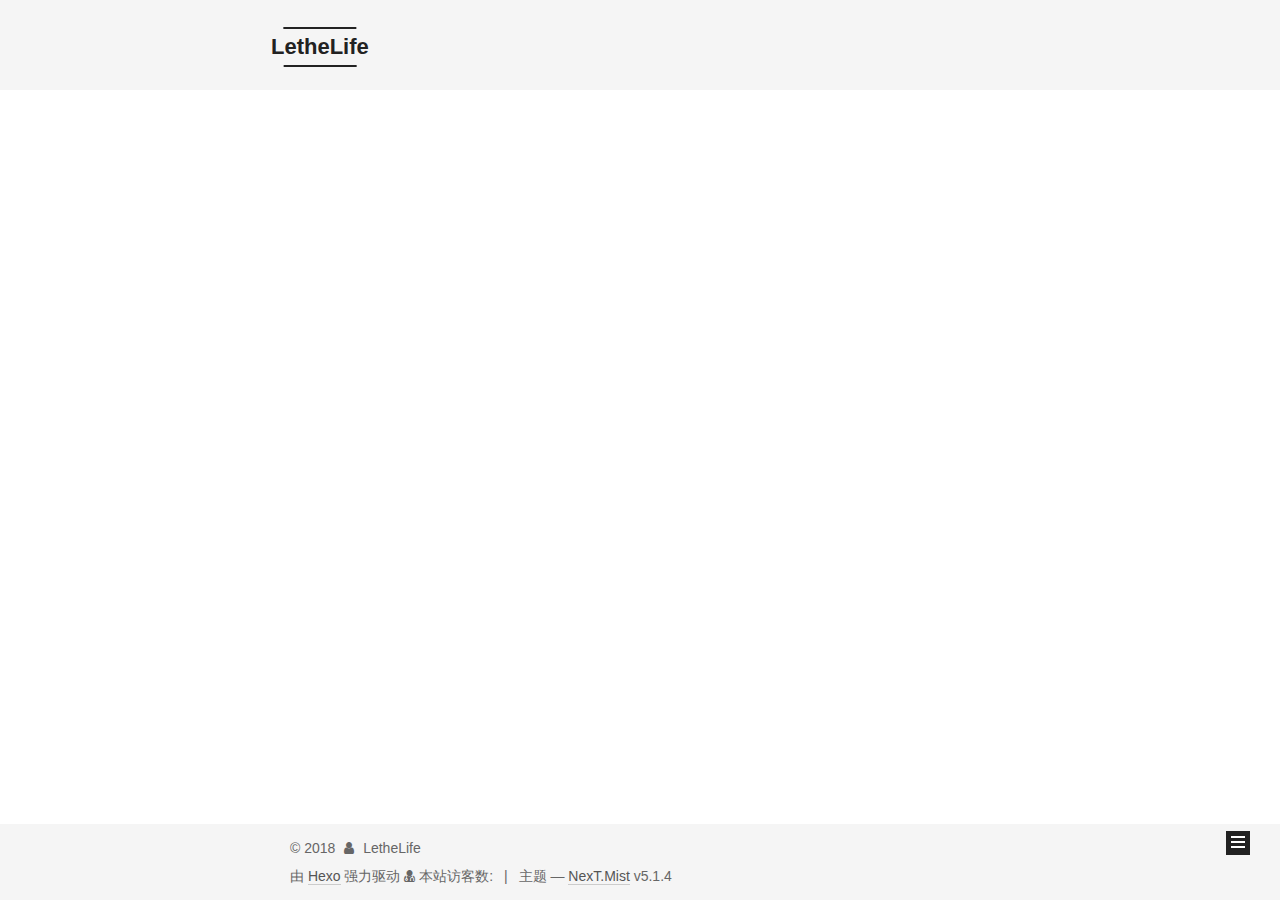
<file: categories/测试/index.html>
<!DOCTYPE html>



  


<html class="theme-next mist use-motion" lang="zh-Hans">
<head>
  <meta charset="UTF-8"/>
<meta http-equiv="X-UA-Compatible" content="IE=edge" />
<meta name="viewport" content="width=device-width, initial-scale=1, maximum-scale=1"/>
<meta name="theme-color" content="#222">









<meta http-equiv="Cache-Control" content="no-transform" />
<meta http-equiv="Cache-Control" content="no-siteapp" />
















  
  
  <link href="/lib/fancybox/source/jquery.fancybox.css?v=2.1.5" rel="stylesheet" type="text/css" />







<link href="/lib/font-awesome/css/font-awesome.min.css?v=4.6.2" rel="stylesheet" type="text/css" />

<link href="/css/main.css?v=5.1.4" rel="stylesheet" type="text/css" />


  <link rel="apple-touch-icon" sizes="180x180" href="/images/apple-touch-icon-next.png?v=5.1.4">


  <link rel="icon" type="image/png" sizes="32x32" href="/images/favicon-32x32-next.png?v=5.1.4">


  <link rel="icon" type="image/png" sizes="16x16" href="/images/favicon-16x16-next.png?v=5.1.4">


  <link rel="mask-icon" href="/images/logo.svg?v=5.1.4" color="#222">





  <meta name="keywords" content="Hexo, NexT" />










<meta name="description" content="热爱技术，热爱生活的猿。">
<meta property="og:type" content="website">
<meta property="og:title" content="LetheLife">
<meta property="og:url" content="http://yoursite.com/categories/测试/index.html">
<meta property="og:site_name" content="LetheLife">
<meta property="og:description" content="热爱技术，热爱生活的猿。">
<meta property="og:locale" content="zh-Hans">
<meta name="twitter:card" content="summary">
<meta name="twitter:title" content="LetheLife">
<meta name="twitter:description" content="热爱技术，热爱生活的猿。">



<script type="text/javascript" id="hexo.configurations">
  var NexT = window.NexT || {};
  var CONFIG = {
    root: '/',
    scheme: 'Mist',
    version: '5.1.4',
    sidebar: {"position":"right","display":"always","offset":12,"b2t":false,"scrollpercent":false,"onmobile":false},
    fancybox: true,
    tabs: true,
    motion: {"enable":true,"async":false,"transition":{"post_block":"fadeIn","post_header":"slideDownIn","post_body":"slideDownIn","coll_header":"slideLeftIn","sidebar":"slideUpIn"}},
    duoshuo: {
      userId: '0',
      author: '博主'
    },
    algolia: {
      applicationID: '',
      apiKey: '',
      indexName: '',
      hits: {"per_page":10},
      labels: {"input_placeholder":"Search for Posts","hits_empty":"We didn't find any results for the search: ${query}","hits_stats":"${hits} results found in ${time} ms"}
    }
  };
</script>



  <link rel="canonical" href="http://yoursite.com/categories/测试/"/>





  <title>分类: 测试 | LetheLife</title>
  








</head>

<body itemscope itemtype="http://schema.org/WebPage" lang="zh-Hans">

  
  
    
  

  <div class="container sidebar-position-right ">
    <div class="headband"></div>

    <header id="header" class="header" itemscope itemtype="http://schema.org/WPHeader">
      <div class="header-inner"><div class="site-brand-wrapper">
  <div class="site-meta ">
    

    <div class="custom-logo-site-title">
      <a href="/"  class="brand" rel="start">
        <span class="logo-line-before"><i></i></span>
        <span class="site-title">LetheLife</span>
        <span class="logo-line-after"><i></i></span>
      </a>
    </div>
      
        <p class="site-subtitle">一只热带雨林的猿</p>
      
  </div>

  <div class="site-nav-toggle">
    <button>
      <span class="btn-bar"></span>
      <span class="btn-bar"></span>
      <span class="btn-bar"></span>
    </button>
  </div>
</div>

<nav class="site-nav">
  

  
    <ul id="menu" class="menu">
      
        
        <li class="menu-item menu-item-home">
          <a href="/" rel="section">
            
              <i class="menu-item-icon fa fa-fw fa-home"></i> <br />
            
            首页
          </a>
        </li>
      
        
        <li class="menu-item menu-item-categories">
          <a href="/categories/" rel="section">
            
              <i class="menu-item-icon fa fa-fw fa-th"></i> <br />
            
            分类
          </a>
        </li>
      
        
        <li class="menu-item menu-item-archives">
          <a href="/archives/" rel="section">
            
              <i class="menu-item-icon fa fa-fw fa-archive"></i> <br />
            
            归档
          </a>
        </li>
      

      
    </ul>
  

  
</nav>



 </div>
    </header>

    <main id="main" class="main">
      <div class="main-inner">
        <div class="content-wrap">
          <div id="content" class="content">
            

  
  
  
  <div class="post-block category">

    <div id="posts" class="posts-collapse">
      <div class="collection-title">
        <h1>测试<small>分类</small>
        </h1>
      </div>

      
        

  <article class="post post-type-normal" itemscope itemtype="http://schema.org/Article">
    <header class="post-header">

      <h2 class="post-title">
        
            <a class="post-title-link" href="/2018/02/05/hehe/" itemprop="url">
              
                <span itemprop="name">hehe</span>
              
            </a>
        
      </h2>

      <div class="post-meta">
        <time class="post-time" itemprop="dateCreated"
              datetime="2018-02-05T20:28:57+08:00"
              content="2018-02-05" >
          02-05
        </time>
      </div>

    </header>
  </article>


      
    </div>

  </div>
  
  
  

  



          </div>
          


          

        </div>
        
          
  
  <div class="sidebar-toggle">
    <div class="sidebar-toggle-line-wrap">
      <span class="sidebar-toggle-line sidebar-toggle-line-first"></span>
      <span class="sidebar-toggle-line sidebar-toggle-line-middle"></span>
      <span class="sidebar-toggle-line sidebar-toggle-line-last"></span>
    </div>
  </div>

  <aside id="sidebar" class="sidebar">
    
    <div class="sidebar-inner">

      

      

      <section class="site-overview-wrap sidebar-panel sidebar-panel-active">
        <div class="site-overview">
          <div class="site-author motion-element" itemprop="author" itemscope itemtype="http://schema.org/Person">
            
              <img class="site-author-image" itemprop="image"
                src="/images/avatar.jpg"
                alt="LetheLife" />
            
              <p class="site-author-name" itemprop="name">LetheLife</p>
              <p class="site-description motion-element" itemprop="description">热爱技术，热爱生活的猿。</p>
          </div>

          <nav class="site-state motion-element">

            
              <div class="site-state-item site-state-posts">
              
                <a href="/archives/">
              
                  <span class="site-state-item-count">2</span>
                  <span class="site-state-item-name">日志</span>
                </a>
              </div>
            

            
              
              
              <div class="site-state-item site-state-categories">
                <a href="/categories/index.html">
                  <span class="site-state-item-count">1</span>
                  <span class="site-state-item-name">分类</span>
                </a>
              </div>
            

            

          </nav>

          

          

          
          

          
          
            <div class="links-of-blogroll motion-element links-of-blogroll-block">
              <div class="links-of-blogroll-title">
                <i class="fa  fa-fw fa-link"></i>
                推荐阅读
              </div>
              <ul class="links-of-blogroll-list">
                
                  <li class="links-of-blogroll-item">
                    <a href="http://nobgr.me/" title="Nobgr" target="_blank">Nobgr</a>
                  </li>
                
              </ul>
            </div>
          

          

        </div>
      </section>

      

      

    </div>
  </aside>


        
      </div>
    </main>

    <footer id="footer" class="footer">
      <div class="footer-inner">
        <script async src="https://dn-lbstatics.qbox.me/busuanzi/2.3/busuanzi.pure.mini.js"></script>
<div class="copyright">&copy; <span itemprop="copyrightYear">2018</span>
  <span class="with-love">
    <i class="fa fa-user"></i>
  </span>
  <span class="author" itemprop="copyrightHolder">LetheLife</span>

  
</div>


  <div class="powered-by">由 <a class="theme-link" target="_blank" href="https://hexo.io">Hexo</a> 强力驱动</div>
<div class="powered-by">
<i class="fa fa-user-md"></i><span id="busuanzi_container_site_uv">
  本站访客数:<span id="busuanzi_value_site_uv"></span>
</span>
</div>



  <span class="post-meta-divider">|</span>



  <div class="theme-info">主题 &mdash; <a class="theme-link" target="_blank" href="https://github.com/iissnan/hexo-theme-next">NexT.Mist</a> v5.1.4</div>




        







        
      </div>
    </footer>

    
      <div class="back-to-top">
        <i class="fa fa-arrow-up"></i>
        
      </div>
    

    

  </div>

  

<script type="text/javascript">
  if (Object.prototype.toString.call(window.Promise) !== '[object Function]') {
    window.Promise = null;
  }
</script>









  












  
  
    <script type="text/javascript" src="/lib/jquery/index.js?v=2.1.3"></script>
  

  
  
    <script type="text/javascript" src="/lib/fastclick/lib/fastclick.min.js?v=1.0.6"></script>
  

  
  
    <script type="text/javascript" src="/lib/jquery_lazyload/jquery.lazyload.js?v=1.9.7"></script>
  

  
  
    <script type="text/javascript" src="/lib/velocity/velocity.min.js?v=1.2.1"></script>
  

  
  
    <script type="text/javascript" src="/lib/velocity/velocity.ui.min.js?v=1.2.1"></script>
  

  
  
    <script type="text/javascript" src="/lib/fancybox/source/jquery.fancybox.pack.js?v=2.1.5"></script>
  


  


  <script type="text/javascript" src="/js/src/utils.js?v=5.1.4"></script>

  <script type="text/javascript" src="/js/src/motion.js?v=5.1.4"></script>



  
  

  

  


  <script type="text/javascript" src="/js/src/bootstrap.js?v=5.1.4"></script>



  


  




	





  





  












  





  

  

  

  
  

  

  

  

</body>
</html>
</file>
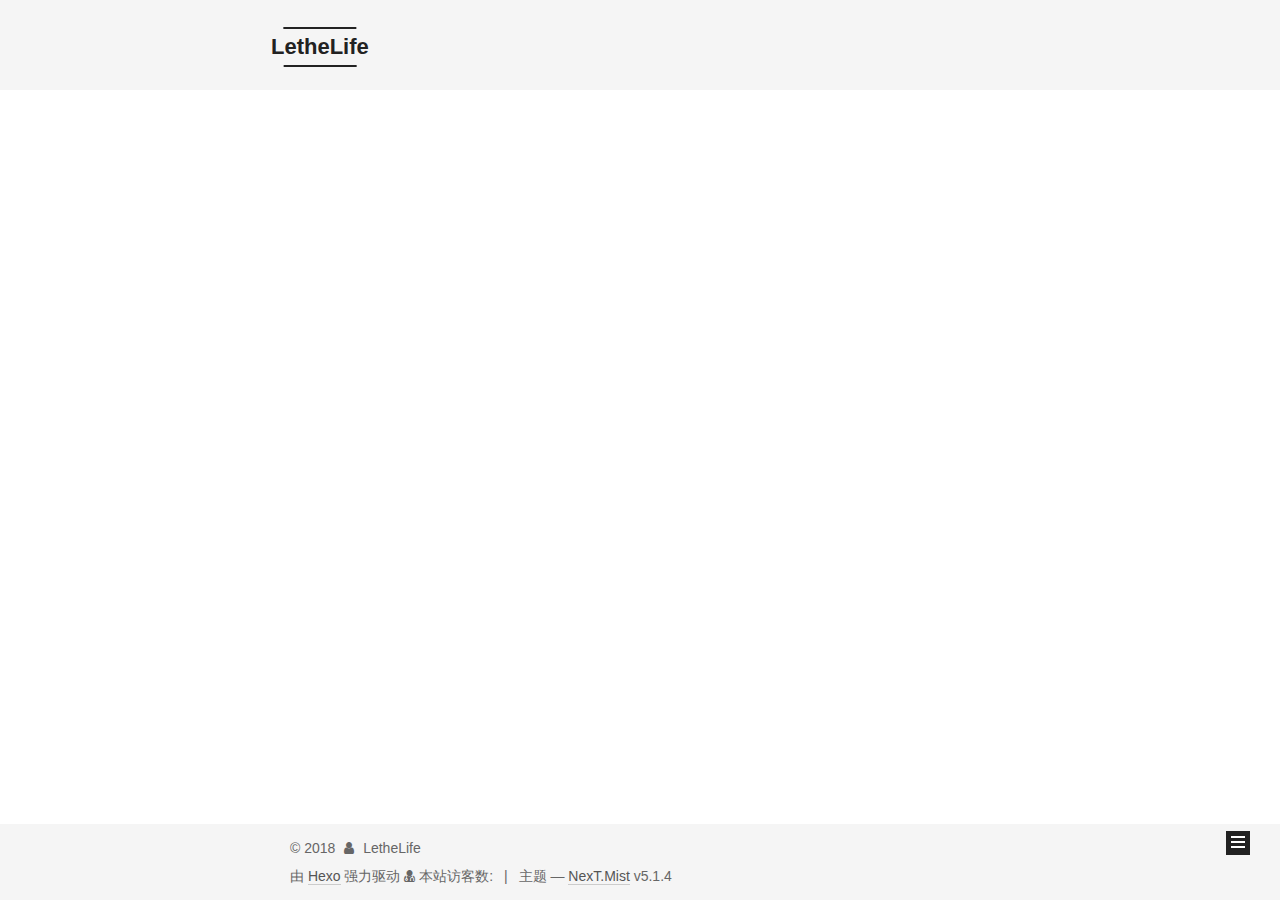
<file: archives/2018/02/index.html>
<!DOCTYPE html>



  


<html class="theme-next mist use-motion" lang="zh-Hans">
<head>
  <meta charset="UTF-8"/>
<meta http-equiv="X-UA-Compatible" content="IE=edge" />
<meta name="viewport" content="width=device-width, initial-scale=1, maximum-scale=1"/>
<meta name="theme-color" content="#222">









<meta http-equiv="Cache-Control" content="no-transform" />
<meta http-equiv="Cache-Control" content="no-siteapp" />
















  
  
  <link href="/lib/fancybox/source/jquery.fancybox.css?v=2.1.5" rel="stylesheet" type="text/css" />







<link href="/lib/font-awesome/css/font-awesome.min.css?v=4.6.2" rel="stylesheet" type="text/css" />

<link href="/css/main.css?v=5.1.4" rel="stylesheet" type="text/css" />


  <link rel="apple-touch-icon" sizes="180x180" href="/images/apple-touch-icon-next.png?v=5.1.4">


  <link rel="icon" type="image/png" sizes="32x32" href="/images/favicon-32x32-next.png?v=5.1.4">


  <link rel="icon" type="image/png" sizes="16x16" href="/images/favicon-16x16-next.png?v=5.1.4">


  <link rel="mask-icon" href="/images/logo.svg?v=5.1.4" color="#222">





  <meta name="keywords" content="Hexo, NexT" />










<meta name="description" content="热爱技术，热爱生活的猿。">
<meta property="og:type" content="website">
<meta property="og:title" content="LetheLife">
<meta property="og:url" content="http://yoursite.com/archives/2018/02/index.html">
<meta property="og:site_name" content="LetheLife">
<meta property="og:description" content="热爱技术，热爱生活的猿。">
<meta property="og:locale" content="zh-Hans">
<meta name="twitter:card" content="summary">
<meta name="twitter:title" content="LetheLife">
<meta name="twitter:description" content="热爱技术，热爱生活的猿。">



<script type="text/javascript" id="hexo.configurations">
  var NexT = window.NexT || {};
  var CONFIG = {
    root: '/',
    scheme: 'Mist',
    version: '5.1.4',
    sidebar: {"position":"right","display":"always","offset":12,"b2t":false,"scrollpercent":false,"onmobile":false},
    fancybox: true,
    tabs: true,
    motion: {"enable":true,"async":false,"transition":{"post_block":"fadeIn","post_header":"slideDownIn","post_body":"slideDownIn","coll_header":"slideLeftIn","sidebar":"slideUpIn"}},
    duoshuo: {
      userId: '0',
      author: '博主'
    },
    algolia: {
      applicationID: '',
      apiKey: '',
      indexName: '',
      hits: {"per_page":10},
      labels: {"input_placeholder":"Search for Posts","hits_empty":"We didn't find any results for the search: ${query}","hits_stats":"${hits} results found in ${time} ms"}
    }
  };
</script>



  <link rel="canonical" href="http://yoursite.com/archives/2018/02/"/>





  <title>归档 | LetheLife</title>
  








</head>

<body itemscope itemtype="http://schema.org/WebPage" lang="zh-Hans">

  
  
    
  

  <div class="container sidebar-position-right page-archive">
    <div class="headband"></div>

    <header id="header" class="header" itemscope itemtype="http://schema.org/WPHeader">
      <div class="header-inner"><div class="site-brand-wrapper">
  <div class="site-meta ">
    

    <div class="custom-logo-site-title">
      <a href="/"  class="brand" rel="start">
        <span class="logo-line-before"><i></i></span>
        <span class="site-title">LetheLife</span>
        <span class="logo-line-after"><i></i></span>
      </a>
    </div>
      
        <p class="site-subtitle">一只热带雨林的猿</p>
      
  </div>

  <div class="site-nav-toggle">
    <button>
      <span class="btn-bar"></span>
      <span class="btn-bar"></span>
      <span class="btn-bar"></span>
    </button>
  </div>
</div>

<nav class="site-nav">
  

  
    <ul id="menu" class="menu">
      
        
        <li class="menu-item menu-item-home">
          <a href="/" rel="section">
            
              <i class="menu-item-icon fa fa-fw fa-home"></i> <br />
            
            首页
          </a>
        </li>
      
        
        <li class="menu-item menu-item-categories">
          <a href="/categories/" rel="section">
            
              <i class="menu-item-icon fa fa-fw fa-th"></i> <br />
            
            分类
          </a>
        </li>
      
        
        <li class="menu-item menu-item-archives">
          <a href="/archives/" rel="section">
            
              <i class="menu-item-icon fa fa-fw fa-archive"></i> <br />
            
            归档
          </a>
        </li>
      

      
    </ul>
  

  
</nav>



 </div>
    </header>

    <main id="main" class="main">
      <div class="main-inner">
        <div class="content-wrap">
          <div id="content" class="content">
            

  
  
  
  <div class="post-block archive">
    <div id="posts" class="posts-collapse">
      <span class="archive-move-on"></span>

      <span class="archive-page-counter">
        
        
        
          
        
        嗯..! 目前共计 2 篇日志。 继续努力。
      </span>

      

        
        
        

        
          
          <div class="collection-title">
            <h1 class="archive-year" id="archive-year-2018">2018</h1>
          </div>
        
        

        

  <article class="post post-type-normal" itemscope itemtype="http://schema.org/Article">
    <header class="post-header">

      <h2 class="post-title">
        
            <a class="post-title-link" href="/2018/02/05/haha/" itemprop="url">
              
                <span itemprop="name">haha</span>
              
            </a>
        
      </h2>

      <div class="post-meta">
        <time class="post-time" itemprop="dateCreated"
              datetime="2018-02-05T21:14:08+08:00"
              content="2018-02-05" >
          02-05
        </time>
      </div>

    </header>
  </article>



      

        
        
        

        
        

        

  <article class="post post-type-normal" itemscope itemtype="http://schema.org/Article">
    <header class="post-header">

      <h2 class="post-title">
        
            <a class="post-title-link" href="/2018/02/05/hehe/" itemprop="url">
              
                <span itemprop="name">hehe</span>
              
            </a>
        
      </h2>

      <div class="post-meta">
        <time class="post-time" itemprop="dateCreated"
              datetime="2018-02-05T20:28:57+08:00"
              content="2018-02-05" >
          02-05
        </time>
      </div>

    </header>
  </article>



      

    </div>
  </div>
  
  
  

  



          </div>
          


          

        </div>
        
          
  
  <div class="sidebar-toggle">
    <div class="sidebar-toggle-line-wrap">
      <span class="sidebar-toggle-line sidebar-toggle-line-first"></span>
      <span class="sidebar-toggle-line sidebar-toggle-line-middle"></span>
      <span class="sidebar-toggle-line sidebar-toggle-line-last"></span>
    </div>
  </div>

  <aside id="sidebar" class="sidebar">
    
    <div class="sidebar-inner">

      

      

      <section class="site-overview-wrap sidebar-panel sidebar-panel-active">
        <div class="site-overview">
          <div class="site-author motion-element" itemprop="author" itemscope itemtype="http://schema.org/Person">
            
              <img class="site-author-image" itemprop="image"
                src="/images/avatar.jpg"
                alt="LetheLife" />
            
              <p class="site-author-name" itemprop="name">LetheLife</p>
              <p class="site-description motion-element" itemprop="description">热爱技术，热爱生活的猿。</p>
          </div>

          <nav class="site-state motion-element">

            
              <div class="site-state-item site-state-posts">
              
                <a href="/archives/">
              
                  <span class="site-state-item-count">2</span>
                  <span class="site-state-item-name">日志</span>
                </a>
              </div>
            

            
              
              
              <div class="site-state-item site-state-categories">
                <a href="/categories/index.html">
                  <span class="site-state-item-count">1</span>
                  <span class="site-state-item-name">分类</span>
                </a>
              </div>
            

            

          </nav>

          

          

          
          

          
          
            <div class="links-of-blogroll motion-element links-of-blogroll-block">
              <div class="links-of-blogroll-title">
                <i class="fa  fa-fw fa-link"></i>
                推荐阅读
              </div>
              <ul class="links-of-blogroll-list">
                
                  <li class="links-of-blogroll-item">
                    <a href="http://nobgr.me/" title="Nobgr" target="_blank">Nobgr</a>
                  </li>
                
              </ul>
            </div>
          

          

        </div>
      </section>

      

      

    </div>
  </aside>


        
      </div>
    </main>

    <footer id="footer" class="footer">
      <div class="footer-inner">
        <script async src="https://dn-lbstatics.qbox.me/busuanzi/2.3/busuanzi.pure.mini.js"></script>
<div class="copyright">&copy; <span itemprop="copyrightYear">2018</span>
  <span class="with-love">
    <i class="fa fa-user"></i>
  </span>
  <span class="author" itemprop="copyrightHolder">LetheLife</span>

  
</div>


  <div class="powered-by">由 <a class="theme-link" target="_blank" href="https://hexo.io">Hexo</a> 强力驱动</div>
<div class="powered-by">
<i class="fa fa-user-md"></i><span id="busuanzi_container_site_uv">
  本站访客数:<span id="busuanzi_value_site_uv"></span>
</span>
</div>



  <span class="post-meta-divider">|</span>



  <div class="theme-info">主题 &mdash; <a class="theme-link" target="_blank" href="https://github.com/iissnan/hexo-theme-next">NexT.Mist</a> v5.1.4</div>




        







        
      </div>
    </footer>

    
      <div class="back-to-top">
        <i class="fa fa-arrow-up"></i>
        
      </div>
    

    

  </div>

  

<script type="text/javascript">
  if (Object.prototype.toString.call(window.Promise) !== '[object Function]') {
    window.Promise = null;
  }
</script>









  












  
  
    <script type="text/javascript" src="/lib/jquery/index.js?v=2.1.3"></script>
  

  
  
    <script type="text/javascript" src="/lib/fastclick/lib/fastclick.min.js?v=1.0.6"></script>
  

  
  
    <script type="text/javascript" src="/lib/jquery_lazyload/jquery.lazyload.js?v=1.9.7"></script>
  

  
  
    <script type="text/javascript" src="/lib/velocity/velocity.min.js?v=1.2.1"></script>
  

  
  
    <script type="text/javascript" src="/lib/velocity/velocity.ui.min.js?v=1.2.1"></script>
  

  
  
    <script type="text/javascript" src="/lib/fancybox/source/jquery.fancybox.pack.js?v=2.1.5"></script>
  


  


  <script type="text/javascript" src="/js/src/utils.js?v=5.1.4"></script>

  <script type="text/javascript" src="/js/src/motion.js?v=5.1.4"></script>



  
  

  

  


  <script type="text/javascript" src="/js/src/bootstrap.js?v=5.1.4"></script>



  


  




	





  





  












  





  

  

  

  
  

  

  

  

</body>
</html>
</file>
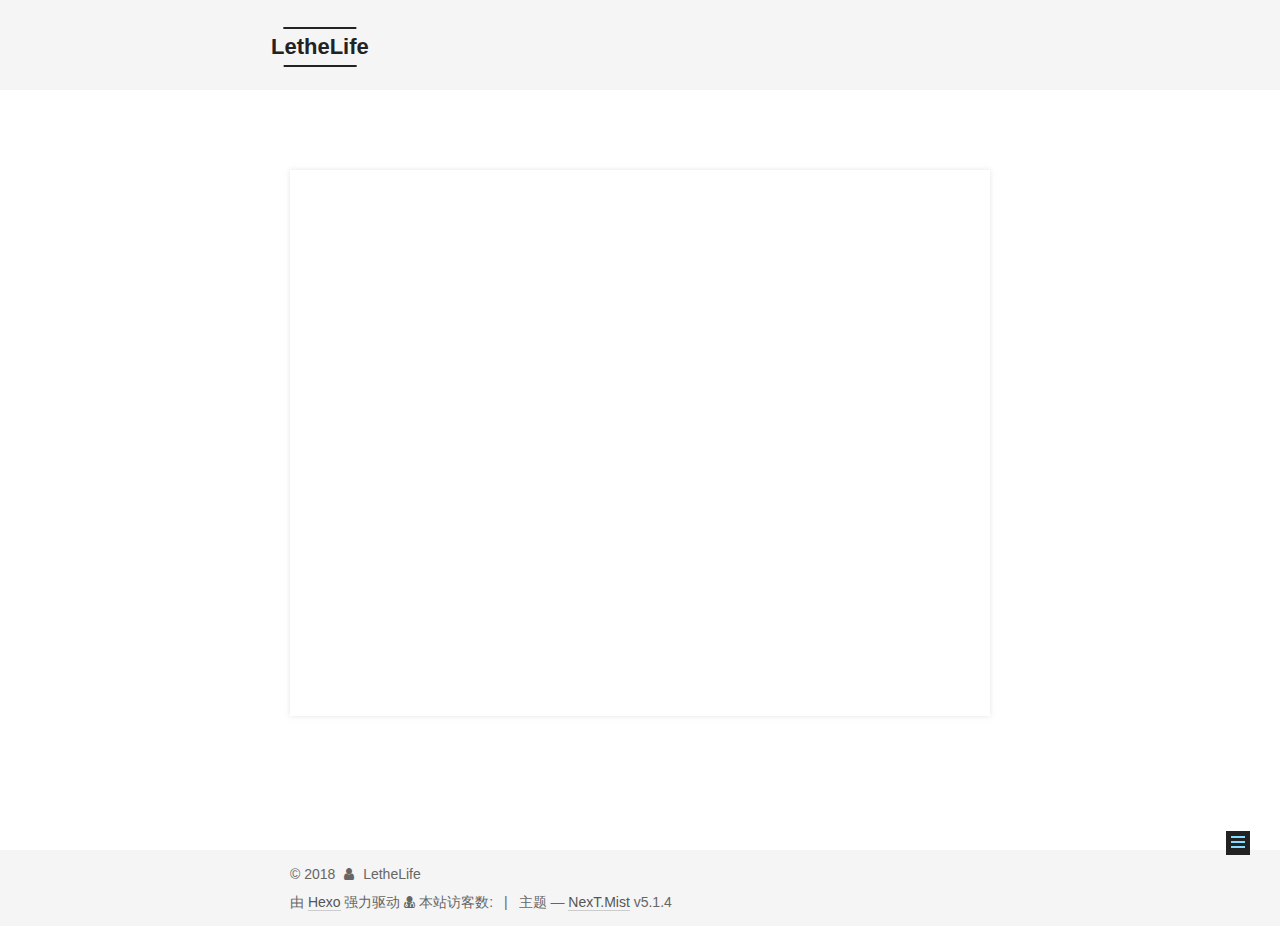
<file: 2018/02/05/haha/index.html>
<!DOCTYPE html>



  


<html class="theme-next mist use-motion" lang="zh-Hans">
<head>
  <meta charset="UTF-8"/>
<meta http-equiv="X-UA-Compatible" content="IE=edge" />
<meta name="viewport" content="width=device-width, initial-scale=1, maximum-scale=1"/>
<meta name="theme-color" content="#222">









<meta http-equiv="Cache-Control" content="no-transform" />
<meta http-equiv="Cache-Control" content="no-siteapp" />
















  
  
  <link href="/lib/fancybox/source/jquery.fancybox.css?v=2.1.5" rel="stylesheet" type="text/css" />







<link href="/lib/font-awesome/css/font-awesome.min.css?v=4.6.2" rel="stylesheet" type="text/css" />

<link href="/css/main.css?v=5.1.4" rel="stylesheet" type="text/css" />


  <link rel="apple-touch-icon" sizes="180x180" href="/images/apple-touch-icon-next.png?v=5.1.4">


  <link rel="icon" type="image/png" sizes="32x32" href="/images/favicon-32x32-next.png?v=5.1.4">


  <link rel="icon" type="image/png" sizes="16x16" href="/images/favicon-16x16-next.png?v=5.1.4">


  <link rel="mask-icon" href="/images/logo.svg?v=5.1.4" color="#222">





  <meta name="keywords" content="Hexo, NexT" />










<meta property="og:type" content="article">
<meta property="og:title" content="haha">
<meta property="og:url" content="http://yoursite.com/2018/02/05/haha/index.html">
<meta property="og:site_name" content="LetheLife">
<meta property="og:locale" content="zh-Hans">
<meta property="og:image" content="http://yoursite.com/2018/02/05/haha/321.png">
<meta property="og:updated_time" content="2018-02-07T04:31:22.636Z">
<meta name="twitter:card" content="summary">
<meta name="twitter:title" content="haha">
<meta name="twitter:image" content="http://yoursite.com/2018/02/05/haha/321.png">



<script type="text/javascript" id="hexo.configurations">
  var NexT = window.NexT || {};
  var CONFIG = {
    root: '/',
    scheme: 'Mist',
    version: '5.1.4',
    sidebar: {"position":"right","display":"always","offset":12,"b2t":false,"scrollpercent":false,"onmobile":false},
    fancybox: true,
    tabs: true,
    motion: {"enable":true,"async":false,"transition":{"post_block":"fadeIn","post_header":"slideDownIn","post_body":"slideDownIn","coll_header":"slideLeftIn","sidebar":"slideUpIn"}},
    duoshuo: {
      userId: '0',
      author: '博主'
    },
    algolia: {
      applicationID: '',
      apiKey: '',
      indexName: '',
      hits: {"per_page":10},
      labels: {"input_placeholder":"Search for Posts","hits_empty":"We didn't find any results for the search: ${query}","hits_stats":"${hits} results found in ${time} ms"}
    }
  };
</script>



  <link rel="canonical" href="http://yoursite.com/2018/02/05/haha/"/>





  <title>haha | LetheLife</title>
  








</head>

<body itemscope itemtype="http://schema.org/WebPage" lang="zh-Hans">

  
  
    
  

  <div class="container sidebar-position-right page-post-detail">
    <div class="headband"></div>

    <header id="header" class="header" itemscope itemtype="http://schema.org/WPHeader">
      <div class="header-inner"><div class="site-brand-wrapper">
  <div class="site-meta ">
    

    <div class="custom-logo-site-title">
      <a href="/"  class="brand" rel="start">
        <span class="logo-line-before"><i></i></span>
        <span class="site-title">LetheLife</span>
        <span class="logo-line-after"><i></i></span>
      </a>
    </div>
      
        <p class="site-subtitle">一只热带雨林的猿</p>
      
  </div>

  <div class="site-nav-toggle">
    <button>
      <span class="btn-bar"></span>
      <span class="btn-bar"></span>
      <span class="btn-bar"></span>
    </button>
  </div>
</div>

<nav class="site-nav">
  

  
    <ul id="menu" class="menu">
      
        
        <li class="menu-item menu-item-home">
          <a href="/" rel="section">
            
              <i class="menu-item-icon fa fa-fw fa-home"></i> <br />
            
            首页
          </a>
        </li>
      
        
        <li class="menu-item menu-item-categories">
          <a href="/categories/" rel="section">
            
              <i class="menu-item-icon fa fa-fw fa-th"></i> <br />
            
            分类
          </a>
        </li>
      
        
        <li class="menu-item menu-item-archives">
          <a href="/archives/" rel="section">
            
              <i class="menu-item-icon fa fa-fw fa-archive"></i> <br />
            
            归档
          </a>
        </li>
      

      
    </ul>
  

  
</nav>



 </div>
    </header>

    <main id="main" class="main">
      <div class="main-inner">
        <div class="content-wrap">
          <div id="content" class="content">
            

  <div id="posts" class="posts-expand">
    

  

  
  
  

  <article class="post post-type-normal" itemscope itemtype="http://schema.org/Article">
  
  
  
  <div class="post-block">
    <link itemprop="mainEntityOfPage" href="http://yoursite.com/2018/02/05/haha/">

    <span hidden itemprop="author" itemscope itemtype="http://schema.org/Person">
      <meta itemprop="name" content="LetheLife">
      <meta itemprop="description" content="">
      <meta itemprop="image" content="/images/avatar.jpg">
    </span>

    <span hidden itemprop="publisher" itemscope itemtype="http://schema.org/Organization">
      <meta itemprop="name" content="LetheLife">
    </span>

    
      <header class="post-header">

        
        
          <h1 class="post-title" itemprop="name headline">haha</h1>
        

        <div class="post-meta">
          <span class="post-time">
            
              <span class="post-meta-item-icon">
                <i class="fa fa-calendar-o"></i>
              </span>
              
                <span class="post-meta-item-text">发表于</span>
              
              <time title="创建于" itemprop="dateCreated datePublished" datetime="2018-02-05T21:14:08+08:00">
                2018-02-05
              </time>
            

            

            
          </span>

          

          
            
          

          
          

          

          

          

        </div>
      </header>
    

    
    
    
    <div class="post-body" itemprop="articleBody">

      
      

      
        <p><img src="/2018/02/05/haha/321.png" alt="ceshi"></p>

      
    </div>
    
    
    

    

    

    

    <footer class="post-footer">
      

      
      
      

      
        <div class="post-nav">
          <div class="post-nav-next post-nav-item">
            
              <a href="/2018/02/05/hehe/" rel="next" title="hehe">
                <i class="fa fa-chevron-left"></i> hehe
              </a>
            
          </div>

          <span class="post-nav-divider"></span>

          <div class="post-nav-prev post-nav-item">
            
          </div>
        </div>
      

      
      
    </footer>
  </div>
  
  
  
  </article>



    <div class="post-spread">
      
    </div>
  </div>


          </div>
          


          

  



        </div>
        
          
  
  <div class="sidebar-toggle">
    <div class="sidebar-toggle-line-wrap">
      <span class="sidebar-toggle-line sidebar-toggle-line-first"></span>
      <span class="sidebar-toggle-line sidebar-toggle-line-middle"></span>
      <span class="sidebar-toggle-line sidebar-toggle-line-last"></span>
    </div>
  </div>

  <aside id="sidebar" class="sidebar">
    
    <div class="sidebar-inner">

      

      

      <section class="site-overview-wrap sidebar-panel sidebar-panel-active">
        <div class="site-overview">
          <div class="site-author motion-element" itemprop="author" itemscope itemtype="http://schema.org/Person">
            
              <img class="site-author-image" itemprop="image"
                src="/images/avatar.jpg"
                alt="LetheLife" />
            
              <p class="site-author-name" itemprop="name">LetheLife</p>
              <p class="site-description motion-element" itemprop="description">热爱技术，热爱生活的猿。</p>
          </div>

          <nav class="site-state motion-element">

            
              <div class="site-state-item site-state-posts">
              
                <a href="/archives/">
              
                  <span class="site-state-item-count">2</span>
                  <span class="site-state-item-name">日志</span>
                </a>
              </div>
            

            
              
              
              <div class="site-state-item site-state-categories">
                <a href="/categories/index.html">
                  <span class="site-state-item-count">1</span>
                  <span class="site-state-item-name">分类</span>
                </a>
              </div>
            

            

          </nav>

          

          

          
          

          
          
            <div class="links-of-blogroll motion-element links-of-blogroll-block">
              <div class="links-of-blogroll-title">
                <i class="fa  fa-fw fa-link"></i>
                推荐阅读
              </div>
              <ul class="links-of-blogroll-list">
                
                  <li class="links-of-blogroll-item">
                    <a href="http://nobgr.me/" title="Nobgr" target="_blank">Nobgr</a>
                  </li>
                
              </ul>
            </div>
          

          

        </div>
      </section>

      

      

    </div>
  </aside>


        
      </div>
    </main>

    <footer id="footer" class="footer">
      <div class="footer-inner">
        <script async src="https://dn-lbstatics.qbox.me/busuanzi/2.3/busuanzi.pure.mini.js"></script>
<div class="copyright">&copy; <span itemprop="copyrightYear">2018</span>
  <span class="with-love">
    <i class="fa fa-user"></i>
  </span>
  <span class="author" itemprop="copyrightHolder">LetheLife</span>

  
</div>


  <div class="powered-by">由 <a class="theme-link" target="_blank" href="https://hexo.io">Hexo</a> 强力驱动</div>
<div class="powered-by">
<i class="fa fa-user-md"></i><span id="busuanzi_container_site_uv">
  本站访客数:<span id="busuanzi_value_site_uv"></span>
</span>
</div>



  <span class="post-meta-divider">|</span>



  <div class="theme-info">主题 &mdash; <a class="theme-link" target="_blank" href="https://github.com/iissnan/hexo-theme-next">NexT.Mist</a> v5.1.4</div>




        







        
      </div>
    </footer>

    
      <div class="back-to-top">
        <i class="fa fa-arrow-up"></i>
        
      </div>
    

    

  </div>

  

<script type="text/javascript">
  if (Object.prototype.toString.call(window.Promise) !== '[object Function]') {
    window.Promise = null;
  }
</script>









  












  
  
    <script type="text/javascript" src="/lib/jquery/index.js?v=2.1.3"></script>
  

  
  
    <script type="text/javascript" src="/lib/fastclick/lib/fastclick.min.js?v=1.0.6"></script>
  

  
  
    <script type="text/javascript" src="/lib/jquery_lazyload/jquery.lazyload.js?v=1.9.7"></script>
  

  
  
    <script type="text/javascript" src="/lib/velocity/velocity.min.js?v=1.2.1"></script>
  

  
  
    <script type="text/javascript" src="/lib/velocity/velocity.ui.min.js?v=1.2.1"></script>
  

  
  
    <script type="text/javascript" src="/lib/fancybox/source/jquery.fancybox.pack.js?v=2.1.5"></script>
  


  


  <script type="text/javascript" src="/js/src/utils.js?v=5.1.4"></script>

  <script type="text/javascript" src="/js/src/motion.js?v=5.1.4"></script>



  
  

  
  <script type="text/javascript" src="/js/src/scrollspy.js?v=5.1.4"></script>
<script type="text/javascript" src="/js/src/post-details.js?v=5.1.4"></script>



  


  <script type="text/javascript" src="/js/src/bootstrap.js?v=5.1.4"></script>



  


  




	





  





  












  





  

  

  

  
  

  

  

  

</body>
</html>
</file>
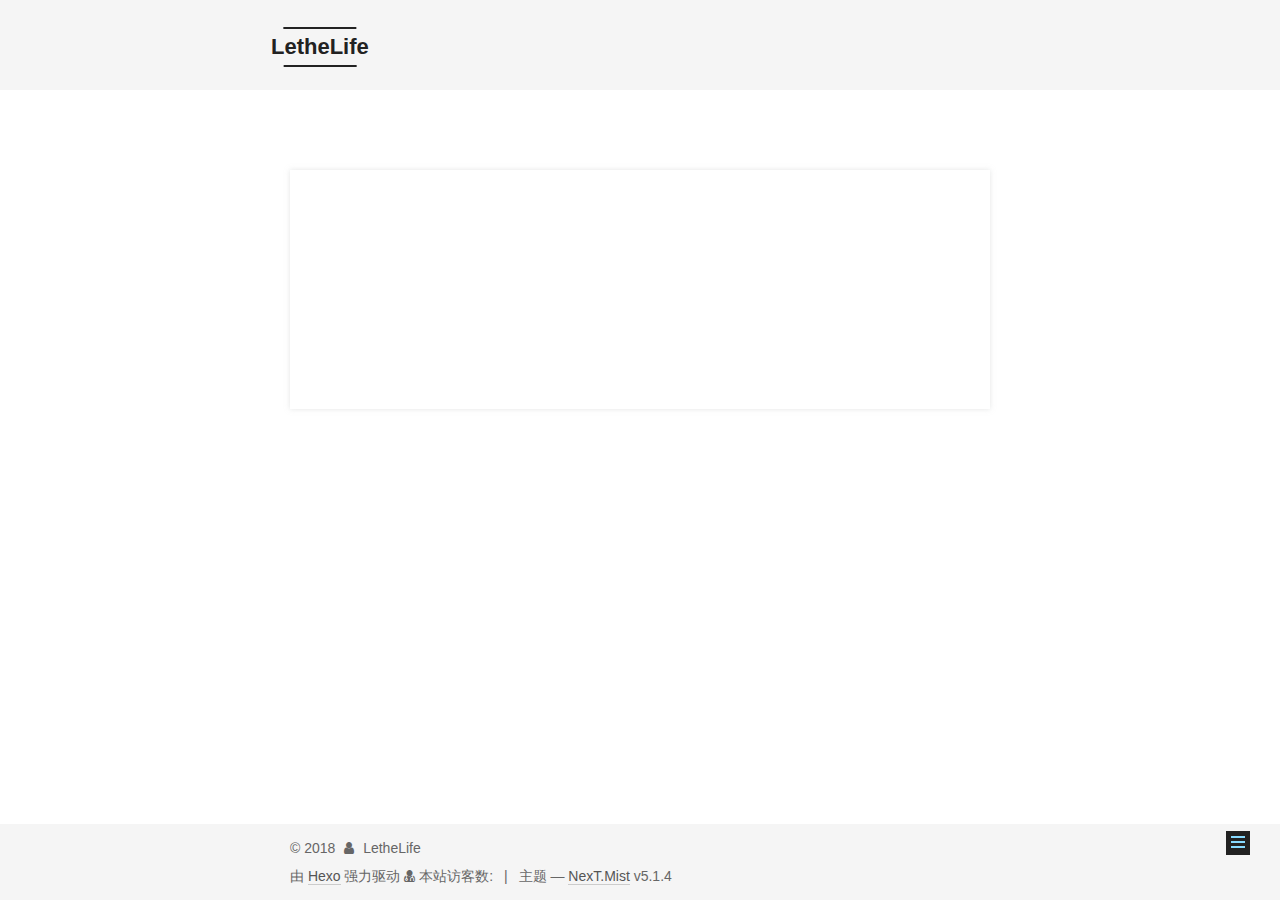
<file: 2018/02/05/hehe/index.html>
<!DOCTYPE html>



  


<html class="theme-next mist use-motion" lang="zh-Hans">
<head>
  <meta charset="UTF-8"/>
<meta http-equiv="X-UA-Compatible" content="IE=edge" />
<meta name="viewport" content="width=device-width, initial-scale=1, maximum-scale=1"/>
<meta name="theme-color" content="#222">









<meta http-equiv="Cache-Control" content="no-transform" />
<meta http-equiv="Cache-Control" content="no-siteapp" />
















  
  
  <link href="/lib/fancybox/source/jquery.fancybox.css?v=2.1.5" rel="stylesheet" type="text/css" />







<link href="/lib/font-awesome/css/font-awesome.min.css?v=4.6.2" rel="stylesheet" type="text/css" />

<link href="/css/main.css?v=5.1.4" rel="stylesheet" type="text/css" />


  <link rel="apple-touch-icon" sizes="180x180" href="/images/apple-touch-icon-next.png?v=5.1.4">


  <link rel="icon" type="image/png" sizes="32x32" href="/images/favicon-32x32-next.png?v=5.1.4">


  <link rel="icon" type="image/png" sizes="16x16" href="/images/favicon-16x16-next.png?v=5.1.4">


  <link rel="mask-icon" href="/images/logo.svg?v=5.1.4" color="#222">





  <meta name="keywords" content="Hexo, NexT" />










<meta name="description" content="热爱技术，热爱生活的猿。">
<meta property="og:type" content="article">
<meta property="og:title" content="hehe">
<meta property="og:url" content="http://yoursite.com/2018/02/05/hehe/index.html">
<meta property="og:site_name" content="LetheLife">
<meta property="og:description" content="热爱技术，热爱生活的猿。">
<meta property="og:locale" content="zh-Hans">
<meta property="og:updated_time" content="2018-02-07T04:15:01.837Z">
<meta name="twitter:card" content="summary">
<meta name="twitter:title" content="hehe">
<meta name="twitter:description" content="热爱技术，热爱生活的猿。">



<script type="text/javascript" id="hexo.configurations">
  var NexT = window.NexT || {};
  var CONFIG = {
    root: '/',
    scheme: 'Mist',
    version: '5.1.4',
    sidebar: {"position":"right","display":"always","offset":12,"b2t":false,"scrollpercent":false,"onmobile":false},
    fancybox: true,
    tabs: true,
    motion: {"enable":true,"async":false,"transition":{"post_block":"fadeIn","post_header":"slideDownIn","post_body":"slideDownIn","coll_header":"slideLeftIn","sidebar":"slideUpIn"}},
    duoshuo: {
      userId: '0',
      author: '博主'
    },
    algolia: {
      applicationID: '',
      apiKey: '',
      indexName: '',
      hits: {"per_page":10},
      labels: {"input_placeholder":"Search for Posts","hits_empty":"We didn't find any results for the search: ${query}","hits_stats":"${hits} results found in ${time} ms"}
    }
  };
</script>



  <link rel="canonical" href="http://yoursite.com/2018/02/05/hehe/"/>





  <title>hehe | LetheLife</title>
  








</head>

<body itemscope itemtype="http://schema.org/WebPage" lang="zh-Hans">

  
  
    
  

  <div class="container sidebar-position-right page-post-detail">
    <div class="headband"></div>

    <header id="header" class="header" itemscope itemtype="http://schema.org/WPHeader">
      <div class="header-inner"><div class="site-brand-wrapper">
  <div class="site-meta ">
    

    <div class="custom-logo-site-title">
      <a href="/"  class="brand" rel="start">
        <span class="logo-line-before"><i></i></span>
        <span class="site-title">LetheLife</span>
        <span class="logo-line-after"><i></i></span>
      </a>
    </div>
      
        <p class="site-subtitle">一只热带雨林的猿</p>
      
  </div>

  <div class="site-nav-toggle">
    <button>
      <span class="btn-bar"></span>
      <span class="btn-bar"></span>
      <span class="btn-bar"></span>
    </button>
  </div>
</div>

<nav class="site-nav">
  

  
    <ul id="menu" class="menu">
      
        
        <li class="menu-item menu-item-home">
          <a href="/" rel="section">
            
              <i class="menu-item-icon fa fa-fw fa-home"></i> <br />
            
            首页
          </a>
        </li>
      
        
        <li class="menu-item menu-item-categories">
          <a href="/categories/" rel="section">
            
              <i class="menu-item-icon fa fa-fw fa-th"></i> <br />
            
            分类
          </a>
        </li>
      
        
        <li class="menu-item menu-item-archives">
          <a href="/archives/" rel="section">
            
              <i class="menu-item-icon fa fa-fw fa-archive"></i> <br />
            
            归档
          </a>
        </li>
      

      
    </ul>
  

  
</nav>



 </div>
    </header>

    <main id="main" class="main">
      <div class="main-inner">
        <div class="content-wrap">
          <div id="content" class="content">
            

  <div id="posts" class="posts-expand">
    

  

  
  
  

  <article class="post post-type-normal" itemscope itemtype="http://schema.org/Article">
  
  
  
  <div class="post-block">
    <link itemprop="mainEntityOfPage" href="http://yoursite.com/2018/02/05/hehe/">

    <span hidden itemprop="author" itemscope itemtype="http://schema.org/Person">
      <meta itemprop="name" content="LetheLife">
      <meta itemprop="description" content="">
      <meta itemprop="image" content="/images/avatar.jpg">
    </span>

    <span hidden itemprop="publisher" itemscope itemtype="http://schema.org/Organization">
      <meta itemprop="name" content="LetheLife">
    </span>

    
      <header class="post-header">

        
        
          <h1 class="post-title" itemprop="name headline">hehe</h1>
        

        <div class="post-meta">
          <span class="post-time">
            
              <span class="post-meta-item-icon">
                <i class="fa fa-calendar-o"></i>
              </span>
              
                <span class="post-meta-item-text">发表于</span>
              
              <time title="创建于" itemprop="dateCreated datePublished" datetime="2018-02-05T20:28:57+08:00">
                2018-02-05
              </time>
            

            

            
          </span>

          
            <span class="post-category" >
            
              <span class="post-meta-divider">|</span>
            
              <span class="post-meta-item-icon">
                <i class="fa fa-folder-o"></i>
              </span>
              
                <span class="post-meta-item-text">分类于</span>
              
              
                <span itemprop="about" itemscope itemtype="http://schema.org/Thing">
                  <a href="/categories/测试/" itemprop="url" rel="index">
                    <span itemprop="name">测试</span>
                  </a>
                </span>

                
                
              
            </span>
          

          
            
          

          
          

          

          

          

        </div>
      </header>
    

    
    
    
    <div class="post-body" itemprop="articleBody">

      
      

      
        
      
    </div>
    
    
    

    

    

    

    <footer class="post-footer">
      

      
      
      

      
        <div class="post-nav">
          <div class="post-nav-next post-nav-item">
            
          </div>

          <span class="post-nav-divider"></span>

          <div class="post-nav-prev post-nav-item">
            
              <a href="/2018/02/05/haha/" rel="prev" title="haha">
                haha <i class="fa fa-chevron-right"></i>
              </a>
            
          </div>
        </div>
      

      
      
    </footer>
  </div>
  
  
  
  </article>



    <div class="post-spread">
      
    </div>
  </div>


          </div>
          


          

  



        </div>
        
          
  
  <div class="sidebar-toggle">
    <div class="sidebar-toggle-line-wrap">
      <span class="sidebar-toggle-line sidebar-toggle-line-first"></span>
      <span class="sidebar-toggle-line sidebar-toggle-line-middle"></span>
      <span class="sidebar-toggle-line sidebar-toggle-line-last"></span>
    </div>
  </div>

  <aside id="sidebar" class="sidebar">
    
    <div class="sidebar-inner">

      

      

      <section class="site-overview-wrap sidebar-panel sidebar-panel-active">
        <div class="site-overview">
          <div class="site-author motion-element" itemprop="author" itemscope itemtype="http://schema.org/Person">
            
              <img class="site-author-image" itemprop="image"
                src="/images/avatar.jpg"
                alt="LetheLife" />
            
              <p class="site-author-name" itemprop="name">LetheLife</p>
              <p class="site-description motion-element" itemprop="description">热爱技术，热爱生活的猿。</p>
          </div>

          <nav class="site-state motion-element">

            
              <div class="site-state-item site-state-posts">
              
                <a href="/archives/">
              
                  <span class="site-state-item-count">2</span>
                  <span class="site-state-item-name">日志</span>
                </a>
              </div>
            

            
              
              
              <div class="site-state-item site-state-categories">
                <a href="/categories/index.html">
                  <span class="site-state-item-count">1</span>
                  <span class="site-state-item-name">分类</span>
                </a>
              </div>
            

            

          </nav>

          

          

          
          

          
          
            <div class="links-of-blogroll motion-element links-of-blogroll-block">
              <div class="links-of-blogroll-title">
                <i class="fa  fa-fw fa-link"></i>
                推荐阅读
              </div>
              <ul class="links-of-blogroll-list">
                
                  <li class="links-of-blogroll-item">
                    <a href="http://nobgr.me/" title="Nobgr" target="_blank">Nobgr</a>
                  </li>
                
              </ul>
            </div>
          

          

        </div>
      </section>

      

      

    </div>
  </aside>


        
      </div>
    </main>

    <footer id="footer" class="footer">
      <div class="footer-inner">
        <script async src="https://dn-lbstatics.qbox.me/busuanzi/2.3/busuanzi.pure.mini.js"></script>
<div class="copyright">&copy; <span itemprop="copyrightYear">2018</span>
  <span class="with-love">
    <i class="fa fa-user"></i>
  </span>
  <span class="author" itemprop="copyrightHolder">LetheLife</span>

  
</div>


  <div class="powered-by">由 <a class="theme-link" target="_blank" href="https://hexo.io">Hexo</a> 强力驱动</div>
<div class="powered-by">
<i class="fa fa-user-md"></i><span id="busuanzi_container_site_uv">
  本站访客数:<span id="busuanzi_value_site_uv"></span>
</span>
</div>



  <span class="post-meta-divider">|</span>



  <div class="theme-info">主题 &mdash; <a class="theme-link" target="_blank" href="https://github.com/iissnan/hexo-theme-next">NexT.Mist</a> v5.1.4</div>




        







        
      </div>
    </footer>

    
      <div class="back-to-top">
        <i class="fa fa-arrow-up"></i>
        
      </div>
    

    

  </div>

  

<script type="text/javascript">
  if (Object.prototype.toString.call(window.Promise) !== '[object Function]') {
    window.Promise = null;
  }
</script>









  












  
  
    <script type="text/javascript" src="/lib/jquery/index.js?v=2.1.3"></script>
  

  
  
    <script type="text/javascript" src="/lib/fastclick/lib/fastclick.min.js?v=1.0.6"></script>
  

  
  
    <script type="text/javascript" src="/lib/jquery_lazyload/jquery.lazyload.js?v=1.9.7"></script>
  

  
  
    <script type="text/javascript" src="/lib/velocity/velocity.min.js?v=1.2.1"></script>
  

  
  
    <script type="text/javascript" src="/lib/velocity/velocity.ui.min.js?v=1.2.1"></script>
  

  
  
    <script type="text/javascript" src="/lib/fancybox/source/jquery.fancybox.pack.js?v=2.1.5"></script>
  


  


  <script type="text/javascript" src="/js/src/utils.js?v=5.1.4"></script>

  <script type="text/javascript" src="/js/src/motion.js?v=5.1.4"></script>



  
  

  
  <script type="text/javascript" src="/js/src/scrollspy.js?v=5.1.4"></script>
<script type="text/javascript" src="/js/src/post-details.js?v=5.1.4"></script>



  


  <script type="text/javascript" src="/js/src/bootstrap.js?v=5.1.4"></script>



  


  




	





  





  












  





  

  

  

  
  

  

  

  

</body>
</html>
</file>
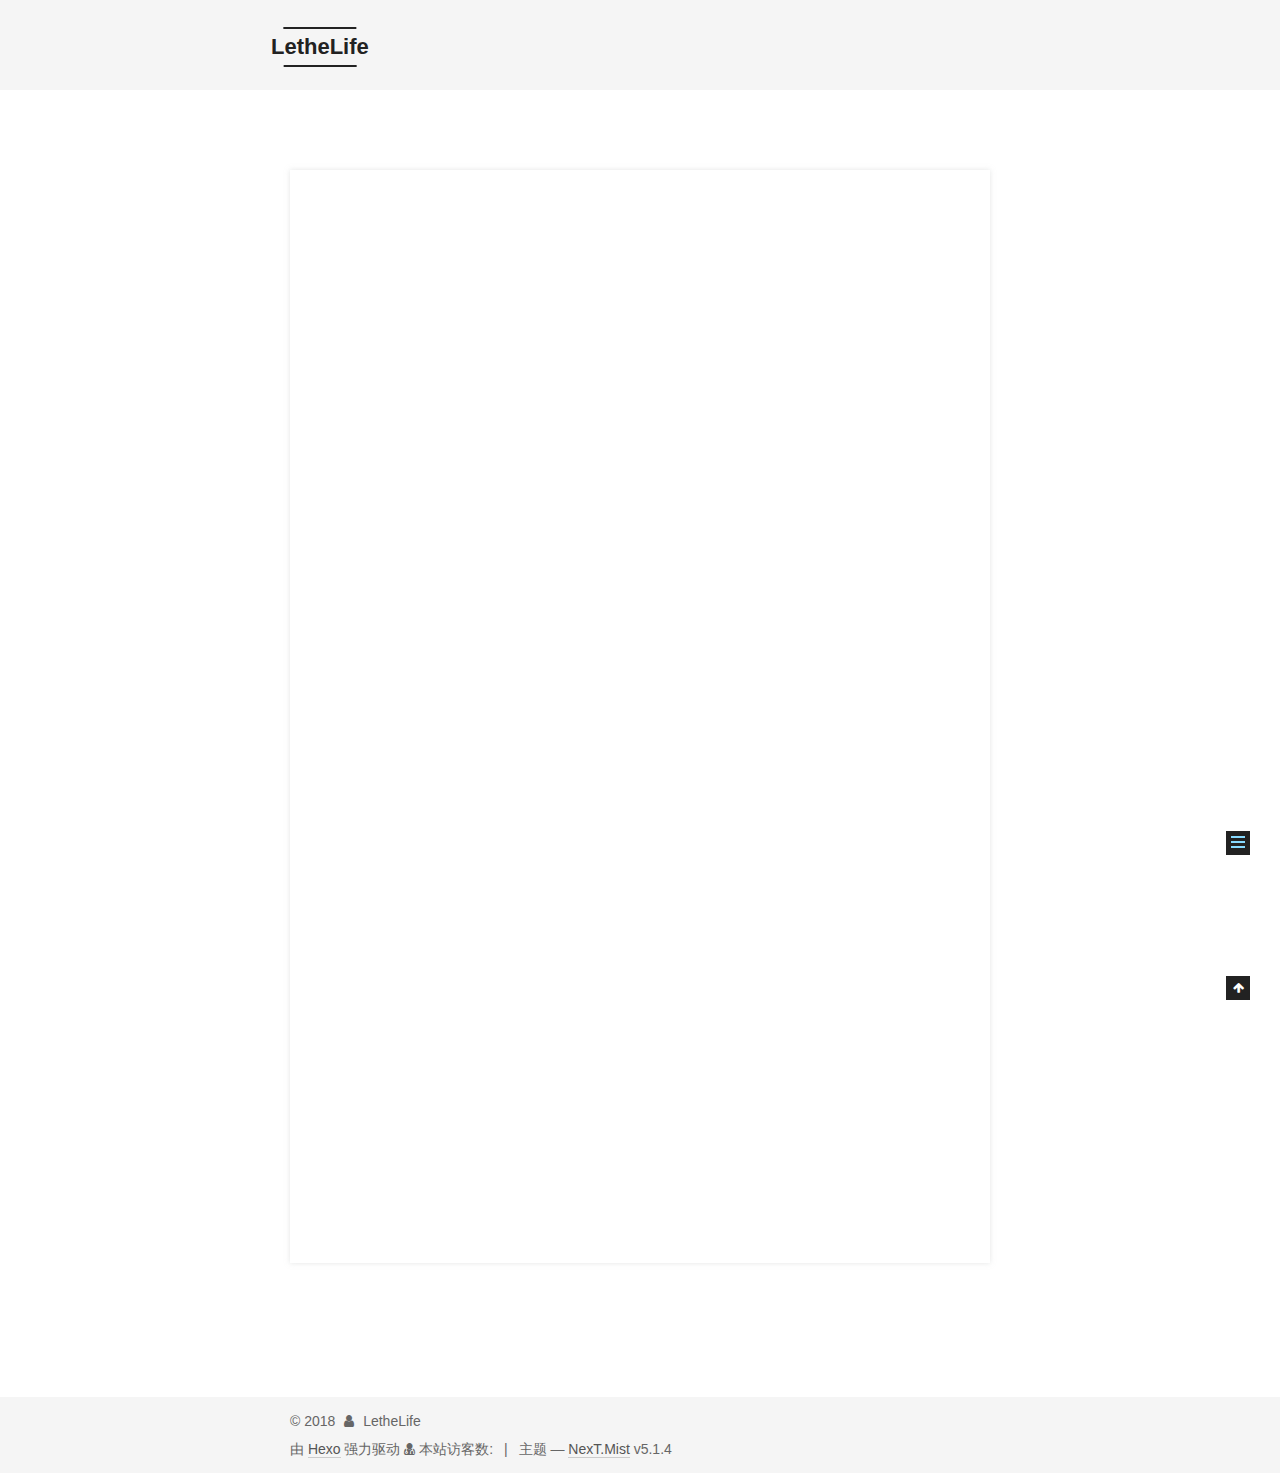
<file: 2018/02/05/hello-world/index.html>
<!DOCTYPE html>



  


<html class="theme-next mist use-motion" lang="zh-Hans">
<head>
  <meta charset="UTF-8"/>
<meta http-equiv="X-UA-Compatible" content="IE=edge" />
<meta name="viewport" content="width=device-width, initial-scale=1, maximum-scale=1"/>
<meta name="theme-color" content="#222">









<meta http-equiv="Cache-Control" content="no-transform" />
<meta http-equiv="Cache-Control" content="no-siteapp" />
















  
  
  <link href="/lib/fancybox/source/jquery.fancybox.css?v=2.1.5" rel="stylesheet" type="text/css" />







<link href="/lib/font-awesome/css/font-awesome.min.css?v=4.6.2" rel="stylesheet" type="text/css" />

<link href="/css/main.css?v=5.1.4" rel="stylesheet" type="text/css" />


  <link rel="apple-touch-icon" sizes="180x180" href="/images/apple-touch-icon-next.png?v=5.1.4">


  <link rel="icon" type="image/png" sizes="32x32" href="/images/favicon-32x32-next.png?v=5.1.4">


  <link rel="icon" type="image/png" sizes="16x16" href="/images/favicon-16x16-next.png?v=5.1.4">


  <link rel="mask-icon" href="/images/logo.svg?v=5.1.4" color="#222">





  <meta name="keywords" content="Hexo, NexT" />










<meta name="description" content="Welcome to Hexo! This is your very first post. Check documentation for more info. If you get any problems when using Hexo, you can find the answer in troubleshooting or you can ask me on GitHub. Quick">
<meta property="og:type" content="article">
<meta property="og:title" content="Hello World">
<meta property="og:url" content="http://yoursite.com/2018/02/05/hello-world/index.html">
<meta property="og:site_name" content="LetheLife">
<meta property="og:description" content="Welcome to Hexo! This is your very first post. Check documentation for more info. If you get any problems when using Hexo, you can find the answer in troubleshooting or you can ask me on GitHub. Quick">
<meta property="og:locale" content="zh-Hans">
<meta property="og:updated_time" content="2018-02-04T17:29:08.056Z">
<meta name="twitter:card" content="summary">
<meta name="twitter:title" content="Hello World">
<meta name="twitter:description" content="Welcome to Hexo! This is your very first post. Check documentation for more info. If you get any problems when using Hexo, you can find the answer in troubleshooting or you can ask me on GitHub. Quick">



<script type="text/javascript" id="hexo.configurations">
  var NexT = window.NexT || {};
  var CONFIG = {
    root: '/',
    scheme: 'Mist',
    version: '5.1.4',
    sidebar: {"position":"right","display":"always","offset":12,"b2t":false,"scrollpercent":false,"onmobile":false},
    fancybox: true,
    tabs: true,
    motion: {"enable":true,"async":false,"transition":{"post_block":"fadeIn","post_header":"slideDownIn","post_body":"slideDownIn","coll_header":"slideLeftIn","sidebar":"slideUpIn"}},
    duoshuo: {
      userId: '0',
      author: '博主'
    },
    algolia: {
      applicationID: '',
      apiKey: '',
      indexName: '',
      hits: {"per_page":10},
      labels: {"input_placeholder":"Search for Posts","hits_empty":"We didn't find any results for the search: ${query}","hits_stats":"${hits} results found in ${time} ms"}
    }
  };
</script>



  <link rel="canonical" href="http://yoursite.com/2018/02/05/hello-world/"/>





  <title>Hello World | LetheLife</title>
  








</head>

<body itemscope itemtype="http://schema.org/WebPage" lang="zh-Hans">

  
  
    
  

  <div class="container sidebar-position-right page-post-detail">
    <div class="headband"></div>

    <header id="header" class="header" itemscope itemtype="http://schema.org/WPHeader">
      <div class="header-inner"><div class="site-brand-wrapper">
  <div class="site-meta ">
    

    <div class="custom-logo-site-title">
      <a href="/"  class="brand" rel="start">
        <span class="logo-line-before"><i></i></span>
        <span class="site-title">LetheLife</span>
        <span class="logo-line-after"><i></i></span>
      </a>
    </div>
      
        <p class="site-subtitle">一只热带雨林的猿</p>
      
  </div>

  <div class="site-nav-toggle">
    <button>
      <span class="btn-bar"></span>
      <span class="btn-bar"></span>
      <span class="btn-bar"></span>
    </button>
  </div>
</div>

<nav class="site-nav">
  

  
    <ul id="menu" class="menu">
      
        
        <li class="menu-item menu-item-home">
          <a href="/" rel="section">
            
              <i class="menu-item-icon fa fa-fw fa-home"></i> <br />
            
            首页
          </a>
        </li>
      
        
        <li class="menu-item menu-item-archives">
          <a href="/archives/" rel="section">
            
              <i class="menu-item-icon fa fa-fw fa-archive"></i> <br />
            
            归档
          </a>
        </li>
      

      
    </ul>
  

  
</nav>



 </div>
    </header>

    <main id="main" class="main">
      <div class="main-inner">
        <div class="content-wrap">
          <div id="content" class="content">
            

  <div id="posts" class="posts-expand">
    

  

  
  
  

  <article class="post post-type-normal" itemscope itemtype="http://schema.org/Article">
  
  
  
  <div class="post-block">
    <link itemprop="mainEntityOfPage" href="http://yoursite.com/2018/02/05/hello-world/">

    <span hidden itemprop="author" itemscope itemtype="http://schema.org/Person">
      <meta itemprop="name" content="LetheLife">
      <meta itemprop="description" content="">
      <meta itemprop="image" content="/images/avatar.jpg">
    </span>

    <span hidden itemprop="publisher" itemscope itemtype="http://schema.org/Organization">
      <meta itemprop="name" content="LetheLife">
    </span>

    
      <header class="post-header">

        
        
          <h1 class="post-title" itemprop="name headline">Hello World</h1>
        

        <div class="post-meta">
          <span class="post-time">
            
              <span class="post-meta-item-icon">
                <i class="fa fa-calendar-o"></i>
              </span>
              
                <span class="post-meta-item-text">发表于</span>
              
              <time title="创建于" itemprop="dateCreated datePublished" datetime="2018-02-05T01:29:08+08:00">
                2018-02-05
              </time>
            

            

            
          </span>

          

          
            
          

          
          

          

          

          

        </div>
      </header>
    

    
    
    
    <div class="post-body" itemprop="articleBody">

      
      

      
        <p>Welcome to <a href="https://hexo.io/" target="_blank" rel="noopener">Hexo</a>! This is your very first post. Check <a href="https://hexo.io/docs/" target="_blank" rel="noopener">documentation</a> for more info. If you get any problems when using Hexo, you can find the answer in <a href="https://hexo.io/docs/troubleshooting.html" target="_blank" rel="noopener">troubleshooting</a> or you can ask me on <a href="https://github.com/hexojs/hexo/issues" target="_blank" rel="noopener">GitHub</a>.</p>
<h2 id="Quick-Start"><a href="#Quick-Start" class="headerlink" title="Quick Start"></a>Quick Start</h2><h3 id="Create-a-new-post"><a href="#Create-a-new-post" class="headerlink" title="Create a new post"></a>Create a new post</h3><figure class="highlight bash"><table><tr><td class="gutter"><pre><span class="line">1</span><br></pre></td><td class="code"><pre><span class="line">$ hexo new <span class="string">"My New Post"</span></span><br></pre></td></tr></table></figure>
<p>More info: <a href="https://hexo.io/docs/writing.html" target="_blank" rel="noopener">Writing</a></p>
<h3 id="Run-server"><a href="#Run-server" class="headerlink" title="Run server"></a>Run server</h3><figure class="highlight bash"><table><tr><td class="gutter"><pre><span class="line">1</span><br></pre></td><td class="code"><pre><span class="line">$ hexo server</span><br></pre></td></tr></table></figure>
<p>More info: <a href="https://hexo.io/docs/server.html" target="_blank" rel="noopener">Server</a></p>
<h3 id="Generate-static-files"><a href="#Generate-static-files" class="headerlink" title="Generate static files"></a>Generate static files</h3><figure class="highlight bash"><table><tr><td class="gutter"><pre><span class="line">1</span><br></pre></td><td class="code"><pre><span class="line">$ hexo generate</span><br></pre></td></tr></table></figure>
<p>More info: <a href="https://hexo.io/docs/generating.html" target="_blank" rel="noopener">Generating</a></p>
<h3 id="Deploy-to-remote-sites"><a href="#Deploy-to-remote-sites" class="headerlink" title="Deploy to remote sites"></a>Deploy to remote sites</h3><figure class="highlight bash"><table><tr><td class="gutter"><pre><span class="line">1</span><br></pre></td><td class="code"><pre><span class="line">$ hexo deploy</span><br></pre></td></tr></table></figure>
<p>More info: <a href="https://hexo.io/docs/deployment.html" target="_blank" rel="noopener">Deployment</a></p>

      
    </div>
    
    
    

    

    

    

    <footer class="post-footer">
      

      
      
      

      
        <div class="post-nav">
          <div class="post-nav-next post-nav-item">
            
          </div>

          <span class="post-nav-divider"></span>

          <div class="post-nav-prev post-nav-item">
            
              <a href="/2018/02/05/nihao/" rel="prev" title="nihao">
                nihao <i class="fa fa-chevron-right"></i>
              </a>
            
          </div>
        </div>
      

      
      
    </footer>
  </div>
  
  
  
  </article>



    <div class="post-spread">
      
    </div>
  </div>


          </div>
          


          

  



        </div>
        
          
  
  <div class="sidebar-toggle">
    <div class="sidebar-toggle-line-wrap">
      <span class="sidebar-toggle-line sidebar-toggle-line-first"></span>
      <span class="sidebar-toggle-line sidebar-toggle-line-middle"></span>
      <span class="sidebar-toggle-line sidebar-toggle-line-last"></span>
    </div>
  </div>

  <aside id="sidebar" class="sidebar">
    
    <div class="sidebar-inner">

      

      
        <ul class="sidebar-nav motion-element">
          <li class="sidebar-nav-toc sidebar-nav-active" data-target="post-toc-wrap">
            文章目录
          </li>
          <li class="sidebar-nav-overview" data-target="site-overview-wrap">
            站点概览
          </li>
        </ul>
      

      <section class="site-overview-wrap sidebar-panel">
        <div class="site-overview">
          <div class="site-author motion-element" itemprop="author" itemscope itemtype="http://schema.org/Person">
            
              <img class="site-author-image" itemprop="image"
                src="/images/avatar.jpg"
                alt="LetheLife" />
            
              <p class="site-author-name" itemprop="name">LetheLife</p>
              <p class="site-description motion-element" itemprop="description">热爱技术，热爱生活的猿。</p>
          </div>

          <nav class="site-state motion-element">

            
              <div class="site-state-item site-state-posts">
              
                <a href="/archives/">
              
                  <span class="site-state-item-count">2</span>
                  <span class="site-state-item-name">日志</span>
                </a>
              </div>
            

            

            

          </nav>

          

          

          
          

          
          
            <div class="links-of-blogroll motion-element links-of-blogroll-block">
              <div class="links-of-blogroll-title">
                <i class="fa  fa-fw fa-link"></i>
                推荐阅读
              </div>
              <ul class="links-of-blogroll-list">
                
                  <li class="links-of-blogroll-item">
                    <a href="http://nobgr.me/" title="Nobgr" target="_blank">Nobgr</a>
                  </li>
                
              </ul>
            </div>
          

          

        </div>
      </section>

      
      <!--noindex-->
        <section class="post-toc-wrap motion-element sidebar-panel sidebar-panel-active">
          <div class="post-toc">

            
              
            

            
              <div class="post-toc-content"><ol class="nav"><li class="nav-item nav-level-2"><a class="nav-link" href="#Quick-Start"><span class="nav-number">1.</span> <span class="nav-text">Quick Start</span></a><ol class="nav-child"><li class="nav-item nav-level-3"><a class="nav-link" href="#Create-a-new-post"><span class="nav-number">1.1.</span> <span class="nav-text">Create a new post</span></a></li><li class="nav-item nav-level-3"><a class="nav-link" href="#Run-server"><span class="nav-number">1.2.</span> <span class="nav-text">Run server</span></a></li><li class="nav-item nav-level-3"><a class="nav-link" href="#Generate-static-files"><span class="nav-number">1.3.</span> <span class="nav-text">Generate static files</span></a></li><li class="nav-item nav-level-3"><a class="nav-link" href="#Deploy-to-remote-sites"><span class="nav-number">1.4.</span> <span class="nav-text">Deploy to remote sites</span></a></li></ol></li></ol></div>
            

          </div>
        </section>
      <!--/noindex-->
      

      

    </div>
  </aside>


        
      </div>
    </main>

    <footer id="footer" class="footer">
      <div class="footer-inner">
        <script async src="https://dn-lbstatics.qbox.me/busuanzi/2.3/busuanzi.pure.mini.js"></script>
<div class="copyright">&copy; <span itemprop="copyrightYear">2018</span>
  <span class="with-love">
    <i class="fa fa-user"></i>
  </span>
  <span class="author" itemprop="copyrightHolder">LetheLife</span>

  
</div>


  <div class="powered-by">由 <a class="theme-link" target="_blank" href="https://hexo.io">Hexo</a> 强力驱动</div>
<div class="powered-by">
<i class="fa fa-user-md"></i><span id="busuanzi_container_site_uv">
  本站访客数:<span id="busuanzi_value_site_uv"></span>
</span>
</div>



  <span class="post-meta-divider">|</span>



  <div class="theme-info">主题 &mdash; <a class="theme-link" target="_blank" href="https://github.com/iissnan/hexo-theme-next">NexT.Mist</a> v5.1.4</div>




        







        
      </div>
    </footer>

    
      <div class="back-to-top">
        <i class="fa fa-arrow-up"></i>
        
      </div>
    

    

  </div>

  

<script type="text/javascript">
  if (Object.prototype.toString.call(window.Promise) !== '[object Function]') {
    window.Promise = null;
  }
</script>









  












  
  
    <script type="text/javascript" src="/lib/jquery/index.js?v=2.1.3"></script>
  

  
  
    <script type="text/javascript" src="/lib/fastclick/lib/fastclick.min.js?v=1.0.6"></script>
  

  
  
    <script type="text/javascript" src="/lib/jquery_lazyload/jquery.lazyload.js?v=1.9.7"></script>
  

  
  
    <script type="text/javascript" src="/lib/velocity/velocity.min.js?v=1.2.1"></script>
  

  
  
    <script type="text/javascript" src="/lib/velocity/velocity.ui.min.js?v=1.2.1"></script>
  

  
  
    <script type="text/javascript" src="/lib/fancybox/source/jquery.fancybox.pack.js?v=2.1.5"></script>
  


  


  <script type="text/javascript" src="/js/src/utils.js?v=5.1.4"></script>

  <script type="text/javascript" src="/js/src/motion.js?v=5.1.4"></script>



  
  

  
  <script type="text/javascript" src="/js/src/scrollspy.js?v=5.1.4"></script>
<script type="text/javascript" src="/js/src/post-details.js?v=5.1.4"></script>



  


  <script type="text/javascript" src="/js/src/bootstrap.js?v=5.1.4"></script>



  


  




	





  





  












  





  

  

  

  
  

  

  

  

</body>
</html>
</file>
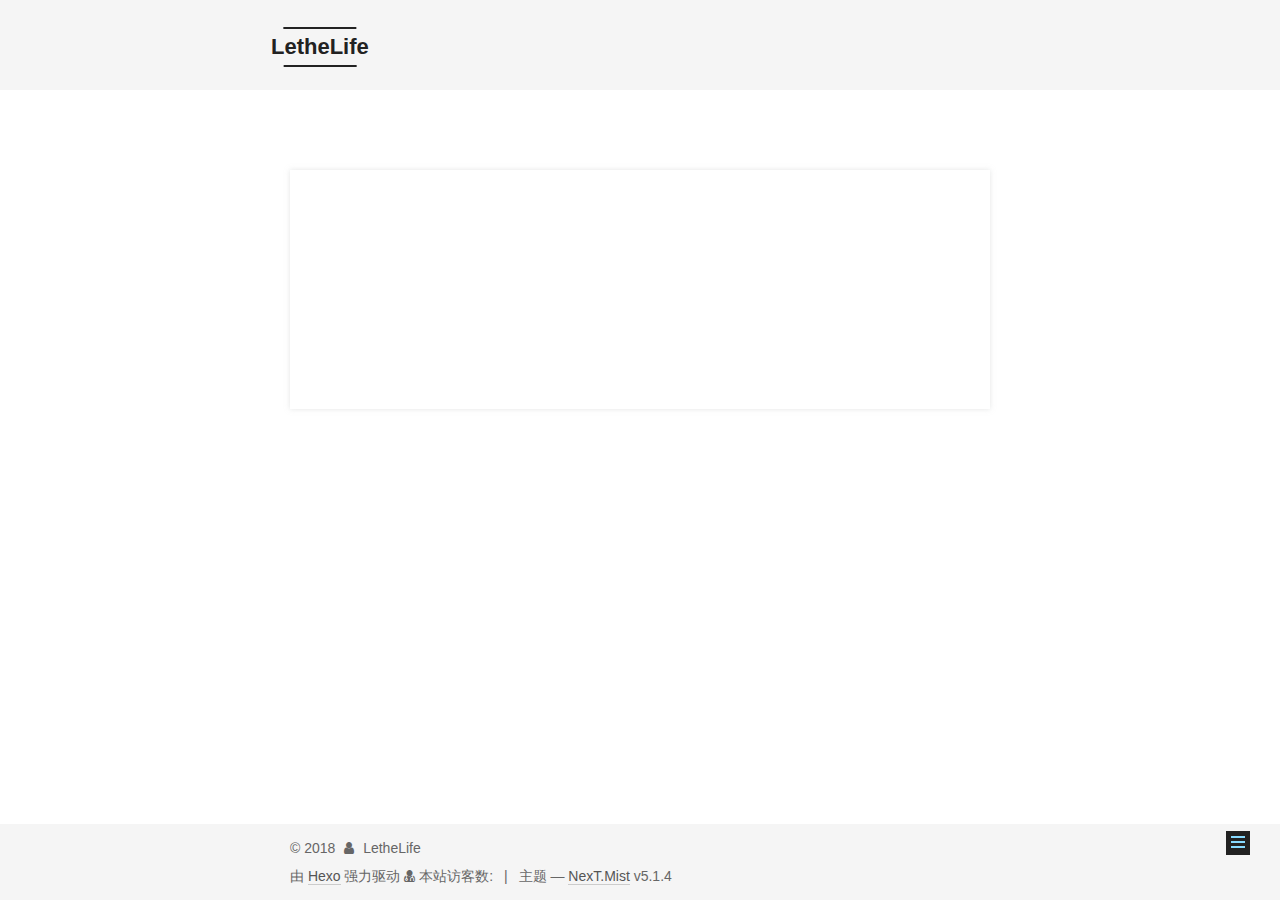
<file: 2018/02/05/nihao/index.html>
<!DOCTYPE html>



  


<html class="theme-next mist use-motion" lang="zh-Hans">
<head>
  <meta charset="UTF-8"/>
<meta http-equiv="X-UA-Compatible" content="IE=edge" />
<meta name="viewport" content="width=device-width, initial-scale=1, maximum-scale=1"/>
<meta name="theme-color" content="#222">









<meta http-equiv="Cache-Control" content="no-transform" />
<meta http-equiv="Cache-Control" content="no-siteapp" />
















  
  
  <link href="/lib/fancybox/source/jquery.fancybox.css?v=2.1.5" rel="stylesheet" type="text/css" />







<link href="/lib/font-awesome/css/font-awesome.min.css?v=4.6.2" rel="stylesheet" type="text/css" />

<link href="/css/main.css?v=5.1.4" rel="stylesheet" type="text/css" />


  <link rel="apple-touch-icon" sizes="180x180" href="/images/apple-touch-icon-next.png?v=5.1.4">


  <link rel="icon" type="image/png" sizes="32x32" href="/images/favicon-32x32-next.png?v=5.1.4">


  <link rel="icon" type="image/png" sizes="16x16" href="/images/favicon-16x16-next.png?v=5.1.4">


  <link rel="mask-icon" href="/images/logo.svg?v=5.1.4" color="#222">





  <meta name="keywords" content="Hexo, NexT" />










<meta name="description" content="热爱技术，热爱生活的猿。">
<meta property="og:type" content="article">
<meta property="og:title" content="nihao">
<meta property="og:url" content="http://yoursite.com/2018/02/05/nihao/index.html">
<meta property="og:site_name" content="LetheLife">
<meta property="og:description" content="热爱技术，热爱生活的猿。">
<meta property="og:locale" content="zh-Hans">
<meta property="og:updated_time" content="2018-02-04T18:34:15.666Z">
<meta name="twitter:card" content="summary">
<meta name="twitter:title" content="nihao">
<meta name="twitter:description" content="热爱技术，热爱生活的猿。">



<script type="text/javascript" id="hexo.configurations">
  var NexT = window.NexT || {};
  var CONFIG = {
    root: '/',
    scheme: 'Mist',
    version: '5.1.4',
    sidebar: {"position":"right","display":"always","offset":12,"b2t":false,"scrollpercent":false,"onmobile":false},
    fancybox: true,
    tabs: true,
    motion: {"enable":true,"async":false,"transition":{"post_block":"fadeIn","post_header":"slideDownIn","post_body":"slideDownIn","coll_header":"slideLeftIn","sidebar":"slideUpIn"}},
    duoshuo: {
      userId: '0',
      author: '博主'
    },
    algolia: {
      applicationID: '',
      apiKey: '',
      indexName: '',
      hits: {"per_page":10},
      labels: {"input_placeholder":"Search for Posts","hits_empty":"We didn't find any results for the search: ${query}","hits_stats":"${hits} results found in ${time} ms"}
    }
  };
</script>



  <link rel="canonical" href="http://yoursite.com/2018/02/05/nihao/"/>





  <title>nihao | LetheLife</title>
  








</head>

<body itemscope itemtype="http://schema.org/WebPage" lang="zh-Hans">

  
  
    
  

  <div class="container sidebar-position-right page-post-detail">
    <div class="headband"></div>

    <header id="header" class="header" itemscope itemtype="http://schema.org/WPHeader">
      <div class="header-inner"><div class="site-brand-wrapper">
  <div class="site-meta ">
    

    <div class="custom-logo-site-title">
      <a href="/"  class="brand" rel="start">
        <span class="logo-line-before"><i></i></span>
        <span class="site-title">LetheLife</span>
        <span class="logo-line-after"><i></i></span>
      </a>
    </div>
      
        <p class="site-subtitle">一只热带雨林的猿</p>
      
  </div>

  <div class="site-nav-toggle">
    <button>
      <span class="btn-bar"></span>
      <span class="btn-bar"></span>
      <span class="btn-bar"></span>
    </button>
  </div>
</div>

<nav class="site-nav">
  

  
    <ul id="menu" class="menu">
      
        
        <li class="menu-item menu-item-home">
          <a href="/" rel="section">
            
              <i class="menu-item-icon fa fa-fw fa-home"></i> <br />
            
            首页
          </a>
        </li>
      
        
        <li class="menu-item menu-item-archives">
          <a href="/archives/" rel="section">
            
              <i class="menu-item-icon fa fa-fw fa-archive"></i> <br />
            
            归档
          </a>
        </li>
      

      
    </ul>
  

  
</nav>



 </div>
    </header>

    <main id="main" class="main">
      <div class="main-inner">
        <div class="content-wrap">
          <div id="content" class="content">
            

  <div id="posts" class="posts-expand">
    

  

  
  
  

  <article class="post post-type-normal" itemscope itemtype="http://schema.org/Article">
  
  
  
  <div class="post-block">
    <link itemprop="mainEntityOfPage" href="http://yoursite.com/2018/02/05/nihao/">

    <span hidden itemprop="author" itemscope itemtype="http://schema.org/Person">
      <meta itemprop="name" content="LetheLife">
      <meta itemprop="description" content="">
      <meta itemprop="image" content="/images/avatar.jpg">
    </span>

    <span hidden itemprop="publisher" itemscope itemtype="http://schema.org/Organization">
      <meta itemprop="name" content="LetheLife">
    </span>

    
      <header class="post-header">

        
        
          <h1 class="post-title" itemprop="name headline">nihao</h1>
        

        <div class="post-meta">
          <span class="post-time">
            
              <span class="post-meta-item-icon">
                <i class="fa fa-calendar-o"></i>
              </span>
              
                <span class="post-meta-item-text">发表于</span>
              
              <time title="创建于" itemprop="dateCreated datePublished" datetime="2018-02-05T02:34:15+08:00">
                2018-02-05
              </time>
            

            

            
          </span>

          

          
            
          

          
          

          

          

          

        </div>
      </header>
    

    
    
    
    <div class="post-body" itemprop="articleBody">

      
      

      
        
      
    </div>
    
    
    

    

    

    

    <footer class="post-footer">
      

      
      
      

      
        <div class="post-nav">
          <div class="post-nav-next post-nav-item">
            
              <a href="/2018/02/05/hello-world/" rel="next" title="Hello World">
                <i class="fa fa-chevron-left"></i> Hello World
              </a>
            
          </div>

          <span class="post-nav-divider"></span>

          <div class="post-nav-prev post-nav-item">
            
          </div>
        </div>
      

      
      
    </footer>
  </div>
  
  
  
  </article>



    <div class="post-spread">
      
    </div>
  </div>


          </div>
          


          

  



        </div>
        
          
  
  <div class="sidebar-toggle">
    <div class="sidebar-toggle-line-wrap">
      <span class="sidebar-toggle-line sidebar-toggle-line-first"></span>
      <span class="sidebar-toggle-line sidebar-toggle-line-middle"></span>
      <span class="sidebar-toggle-line sidebar-toggle-line-last"></span>
    </div>
  </div>

  <aside id="sidebar" class="sidebar">
    
    <div class="sidebar-inner">

      

      

      <section class="site-overview-wrap sidebar-panel sidebar-panel-active">
        <div class="site-overview">
          <div class="site-author motion-element" itemprop="author" itemscope itemtype="http://schema.org/Person">
            
              <img class="site-author-image" itemprop="image"
                src="/images/avatar.jpg"
                alt="LetheLife" />
            
              <p class="site-author-name" itemprop="name">LetheLife</p>
              <p class="site-description motion-element" itemprop="description">热爱技术，热爱生活的猿。</p>
          </div>

          <nav class="site-state motion-element">

            
              <div class="site-state-item site-state-posts">
              
                <a href="/archives/">
              
                  <span class="site-state-item-count">2</span>
                  <span class="site-state-item-name">日志</span>
                </a>
              </div>
            

            

            

          </nav>

          

          

          
          

          
          
            <div class="links-of-blogroll motion-element links-of-blogroll-block">
              <div class="links-of-blogroll-title">
                <i class="fa  fa-fw fa-link"></i>
                推荐阅读
              </div>
              <ul class="links-of-blogroll-list">
                
                  <li class="links-of-blogroll-item">
                    <a href="http://nobgr.me/" title="Nobgr" target="_blank">Nobgr</a>
                  </li>
                
              </ul>
            </div>
          

          

        </div>
      </section>

      

      

    </div>
  </aside>


        
      </div>
    </main>

    <footer id="footer" class="footer">
      <div class="footer-inner">
        <script async src="https://dn-lbstatics.qbox.me/busuanzi/2.3/busuanzi.pure.mini.js"></script>
<div class="copyright">&copy; <span itemprop="copyrightYear">2018</span>
  <span class="with-love">
    <i class="fa fa-user"></i>
  </span>
  <span class="author" itemprop="copyrightHolder">LetheLife</span>

  
</div>


  <div class="powered-by">由 <a class="theme-link" target="_blank" href="https://hexo.io">Hexo</a> 强力驱动</div>
<div class="powered-by">
<i class="fa fa-user-md"></i><span id="busuanzi_container_site_uv">
  本站访客数:<span id="busuanzi_value_site_uv"></span>
</span>
</div>



  <span class="post-meta-divider">|</span>



  <div class="theme-info">主题 &mdash; <a class="theme-link" target="_blank" href="https://github.com/iissnan/hexo-theme-next">NexT.Mist</a> v5.1.4</div>




        







        
      </div>
    </footer>

    
      <div class="back-to-top">
        <i class="fa fa-arrow-up"></i>
        
      </div>
    

    

  </div>

  

<script type="text/javascript">
  if (Object.prototype.toString.call(window.Promise) !== '[object Function]') {
    window.Promise = null;
  }
</script>









  












  
  
    <script type="text/javascript" src="/lib/jquery/index.js?v=2.1.3"></script>
  

  
  
    <script type="text/javascript" src="/lib/fastclick/lib/fastclick.min.js?v=1.0.6"></script>
  

  
  
    <script type="text/javascript" src="/lib/jquery_lazyload/jquery.lazyload.js?v=1.9.7"></script>
  

  
  
    <script type="text/javascript" src="/lib/velocity/velocity.min.js?v=1.2.1"></script>
  

  
  
    <script type="text/javascript" src="/lib/velocity/velocity.ui.min.js?v=1.2.1"></script>
  

  
  
    <script type="text/javascript" src="/lib/fancybox/source/jquery.fancybox.pack.js?v=2.1.5"></script>
  


  


  <script type="text/javascript" src="/js/src/utils.js?v=5.1.4"></script>

  <script type="text/javascript" src="/js/src/motion.js?v=5.1.4"></script>



  
  

  
  <script type="text/javascript" src="/js/src/scrollspy.js?v=5.1.4"></script>
<script type="text/javascript" src="/js/src/post-details.js?v=5.1.4"></script>



  


  <script type="text/javascript" src="/js/src/bootstrap.js?v=5.1.4"></script>



  


  




	





  





  












  





  

  

  

  
  

  

  

  

</body>
</html>
</file>
<file: css/main.css>
/* normalize.css v3.0.2 | MIT License | git.io/normalize */
html {
  font-family: sans-serif; /* 1 */
  -ms-text-size-adjust: 100%; /* 2 */
  -webkit-text-size-adjust: 100%; /* 2 */
}
body {
  margin: 0;
}
article,
aside,
details,
figcaption,
figure,
footer,
header,
hgroup,
main,
menu,
nav,
section,
summary {
  display: block;
}
audio,
canvas,
progress,
video {
  display: inline-block; /* 1 */
  vertical-align: baseline; /* 2 */
}
audio:not([controls]) {
  display: none;
  height: 0;
}
[hidden],
template {
  display: none;
}
a {
  background-color: transparent;
}
a:active,
a:hover {
  outline: 0;
}
abbr[title] {
  border-bottom: 1px dotted;
}
b,
strong {
  font-weight: bold;
}
dfn {
  font-style: italic;
}
h1 {
  font-size: 2em;
  margin: 0.67em 0;
}
mark {
  background: #ff0;
  color: #000;
}
small {
  font-size: 80%;
}
sub,
sup {
  font-size: 75%;
  line-height: 0;
  position: relative;
  vertical-align: baseline;
}
sup {
  top: -0.5em;
}
sub {
  bottom: -0.25em;
}
img {
  border: 0;
}
svg:not(:root) {
  overflow: hidden;
}
figure {
  margin: 1em 40px;
}
hr {
  -moz-box-sizing: content-box;
  box-sizing: content-box;
  height: 0;
}
pre {
  overflow: auto;
}
code,
kbd,
pre,
samp {
  font-family: monospace, monospace;
  font-size: 1em;
}
button,
input,
optgroup,
select,
textarea {
  color: inherit; /* 1 */
  font: inherit; /* 2 */
  margin: 0; /* 3 */
}
button {
  overflow: visible;
}
button,
select {
  text-transform: none;
}
button,
html input[type="button"],
input[type="reset"],
input[type="submit"] {
  -webkit-appearance: button; /* 2 */
  cursor: pointer; /* 3 */
}
button[disabled],
html input[disabled] {
  cursor: default;
}
button::-moz-focus-inner,
input::-moz-focus-inner {
  border: 0;
  padding: 0;
}
input {
  line-height: normal;
}
input[type="checkbox"],
input[type="radio"] {
  box-sizing: border-box; /* 1 */
  padding: 0; /* 2 */
}
input[type="number"]::-webkit-inner-spin-button,
input[type="number"]::-webkit-outer-spin-button {
  height: auto;
}
input[type="search"] {
  -webkit-appearance: textfield; /* 1 */
  -moz-box-sizing: content-box;
  -webkit-box-sizing: content-box; /* 2 */
  box-sizing: content-box;
}
input[type="search"]::-webkit-search-cancel-button,
input[type="search"]::-webkit-search-decoration {
  -webkit-appearance: none;
}
fieldset {
  border: 1px solid #c0c0c0;
  margin: 0 2px;
  padding: 0.35em 0.625em 0.75em;
}
legend {
  border: 0; /* 1 */
  padding: 0; /* 2 */
}
textarea {
  overflow: auto;
}
optgroup {
  font-weight: bold;
}
table {
  border-collapse: collapse;
  border-spacing: 0;
}
td,
th {
  padding: 0;
}
::selection {
  background: #262a30;
  color: #fff;
}
body {
  position: relative;
  font-family: 'Lato', "PingFang SC", "Microsoft YaHei", sans-serif;
  font-size: 14px;
  line-height: 2;
  color: #555;
  background: #fff;
}
@media (max-width: 767px) {
  body {
    padding-right: 0 !important;
  }
}
@media (min-width: 768px) and (max-width: 991px) {
  body {
    padding-right: 0 !important;
  }
}
@media (min-width: 1600px) {
  body {
    font-size: 16px;
  }
}
h1,
h2,
h3,
h4,
h5,
h6 {
  margin: 0;
  padding: 0;
  font-weight: bold;
  line-height: 1.5;
  font-family: 'Lato', "PingFang SC", "Microsoft YaHei", sans-serif;
}
h2,
h3,
h4,
h5,
h6 {
  margin: 20px 0 15px;
}
h1 {
  font-size: 24px;
}
@media (max-width: 767px) {
  h1 {
    font-size: 20px;
  }
}
h2 {
  font-size: 22px;
}
@media (max-width: 767px) {
  h2 {
    font-size: 18px;
  }
}
h3 {
  font-size: 20px;
}
@media (max-width: 767px) {
  h3 {
    font-size: 16px;
  }
}
h4 {
  font-size: 18px;
}
@media (max-width: 767px) {
  h4 {
    font-size: 14px;
  }
}
h5 {
  font-size: 16px;
}
@media (max-width: 767px) {
  h5 {
    font-size: 12px;
  }
}
h6 {
  font-size: 14px;
}
@media (max-width: 767px) {
  h6 {
    font-size: 10px;
  }
}
p {
  margin: 0 0 20px 0;
}
a {
  color: #555;
  text-decoration: none;
  outline: none;
  border-bottom: 1px solid #999;
  word-wrap: break-word;
}
a:hover {
  color: #222;
  border-bottom-color: #222;
}
blockquote {
  margin: 0;
  padding: 0;
}
img {
  display: block;
  margin: auto;
  max-width: 100%;
  height: auto;
}
hr {
  margin: 40px 0;
  height: 3px;
  border: none;
  background-color: #ddd;
  background-image: repeating-linear-gradient(-45deg, #fff, #fff 4px, transparent 4px, transparent 8px);
}
blockquote {
  padding: 0 15px;
  color: #666;
  border-left: 4px solid #ddd;
}
blockquote cite::before {
  content: "-";
  padding: 0 5px;
}
dt {
  font-weight: 700;
}
dd {
  margin: 0;
  padding: 0;
}
kbd {
  border: 1px solid #ccc;
  border-radius: 0.2em;
  box-shadow: 0.1em 0.1em 0.2em rgba(0,0,0,0.1);
  background-color: #f9f9f9;
  font-family: inherit;
  background-image: -webkit-linear-gradient(top, #eee, #fff, #eee);
  padding: 0.1em 0.3em;
  white-space: nowrap;
}
.text-left {
  text-align: left;
}
.text-center {
  text-align: center;
}
.text-right {
  text-align: right;
}
.text-justify {
  text-align: justify;
}
.text-nowrap {
  white-space: nowrap;
}
.text-lowercase {
  text-transform: lowercase;
}
.text-uppercase {
  text-transform: uppercase;
}
.text-capitalize {
  text-transform: capitalize;
}
.center-block {
  display: block;
  margin-left: auto;
  margin-right: auto;
}
.clearfix:before,
.clearfix:after {
  content: " ";
  display: table;
}
.clearfix:after {
  clear: both;
}
.pullquote {
  width: 45%;
}
.pullquote.left {
  float: left;
  margin-left: 5px;
  margin-right: 10px;
}
.pullquote.right {
  float: right;
  margin-left: 10px;
  margin-right: 5px;
}
.affix.affix.affix {
  position: fixed;
}
.translation {
  margin-top: -20px;
  font-size: 14px;
  color: #999;
}
.scrollbar-measure {
  width: 100px;
  height: 100px;
  overflow: scroll;
  position: absolute;
  top: -9999px;
}
.use-motion .motion-element {
  opacity: 0;
}
table {
  margin: 20px 0;
  width: 100%;
  border-collapse: collapse;
  border-spacing: 0;
  border: 1px solid #ddd;
  font-size: 14px;
  table-layout: fixed;
  word-wrap: break-all;
}
table>tbody>tr:nth-of-type(odd) {
  background-color: #f9f9f9;
}
table>tbody>tr:hover {
  background-color: #f5f5f5;
}
caption,
th,
td {
  padding: 8px;
  text-align: left;
  vertical-align: middle;
  font-weight: normal;
}
th,
td {
  border-bottom: 3px solid #ddd;
  border-right: 1px solid #eee;
}
th {
  padding-bottom: 10px;
  font-weight: 700;
}
td {
  border-bottom-width: 1px;
}
html,
body {
  height: 100%;
}
.container {
  position: relative;
  min-height: 100%;
}
.header-inner {
  margin: 0 auto;
  padding: 100px 0 70px;
  width: 700px;
}
@media (min-width: 1600px) {
  .container .header-inner {
    width: 900px;
  }
}
.main {
  padding-bottom: 150px;
}
.main-inner {
  margin: 0 auto;
  width: 700px;
}
@media (min-width: 1600px) {
  .container .main-inner {
    width: 900px;
  }
}
.footer {
  position: absolute;
  left: 0;
  bottom: 0;
  width: 100%;
  min-height: 50px;
}
.footer-inner {
  box-sizing: border-box;
  margin: 20px auto;
  width: 700px;
}
@media (min-width: 1600px) {
  .container .footer-inner {
    width: 900px;
  }
}
pre,
.highlight {
  overflow: auto;
  margin: 20px 0;
  padding: 0;
  font-size: 13px;
  color: #4d4d4c;
  background: #f7f7f7;
  line-height: 1.6;
}
pre,
code {
  font-family: consolas, Menlo, "PingFang SC", "Microsoft YaHei", monospace;
}
code {
  padding: 2px 4px;
  word-wrap: break-word;
  color: #555;
  background: #eee;
  border-radius: 3px;
  font-size: 13px;
}
pre {
  padding: 10px;
}
pre code {
  padding: 0;
  color: #4d4d4c;
  background: none;
  text-shadow: none;
}
.highlight {
  border-radius: 1px;
}
.highlight pre {
  border: none;
  margin: 0;
  padding: 10px 0;
}
.highlight table {
  margin: 0;
  width: auto;
  border: none;
}
.highlight td {
  border: none;
  padding: 0;
}
.highlight figcaption {
  font-size: 1em;
  color: #4d4d4c;
  line-height: 1em;
  margin-bottom: 1em;
}
.highlight figcaption:before,
.highlight figcaption:after {
  content: " ";
  display: table;
}
.highlight figcaption:after {
  clear: both;
}
.highlight figcaption a {
  float: right;
  color: #4d4d4c;
}
.highlight figcaption a:hover {
  border-bottom-color: #4d4d4c;
}
.highlight .gutter pre {
  padding-left: 10px;
  padding-right: 10px;
  color: #869194;
  text-align: right;
  background-color: #eff2f3;
}
.highlight .code pre {
  width: 100%;
  padding-left: 10px;
  padding-right: 10px;
  background-color: #f7f7f7;
}
.highlight .line {
  height: 20px;
}
.gutter {
  -webkit-user-select: none;
  -moz-user-select: none;
  -ms-user-select: none;
  user-select: none;
}
.gist table {
  width: auto;
}
.gist table td {
  border: none;
}
pre .deletion {
  background: #fdd;
}
pre .addition {
  background: #dfd;
}
pre .meta {
  color: #8959a8;
}
pre .comment {
  color: #8e908c;
}
pre .variable,
pre .attribute,
pre .tag,
pre .regexp,
pre .ruby .constant,
pre .xml .tag .title,
pre .xml .pi,
pre .xml .doctype,
pre .html .doctype,
pre .css .id,
pre .css .class,
pre .css .pseudo {
  color: #c82829;
}
pre .number,
pre .preprocessor,
pre .built_in,
pre .literal,
pre .params,
pre .constant,
pre .command {
  color: #f5871f;
}
pre .ruby .class .title,
pre .css .rules .attribute,
pre .string,
pre .value,
pre .inheritance,
pre .header,
pre .ruby .symbol,
pre .xml .cdata,
pre .special,
pre .number,
pre .formula {
  color: #718c00;
}
pre .title,
pre .css .hexcolor {
  color: #3e999f;
}
pre .function,
pre .python .decorator,
pre .python .title,
pre .ruby .function .title,
pre .ruby .title .keyword,
pre .perl .sub,
pre .javascript .title,
pre .coffeescript .title {
  color: #4271ae;
}
pre .keyword,
pre .javascript .function {
  color: #8959a8;
}
.full-image.full-image.full-image.full-image {
  border: none;
  max-width: 100%;
  width: auto;
  margin: 20px auto 25px;
}
@media (min-width: 992px) {
  .full-image.full-image.full-image.full-image {
    max-width: none;
    width: 110%;
    margin: 25px -5%;
  }
}
.blockquote-center,
.page-home .post-type-quote blockquote,
.page-post-detail .post-type-quote blockquote {
  position: relative;
  margin: 40px 0;
  padding: 0;
  border-left: none;
  text-align: center;
}
.blockquote-center::before,
.page-home .post-type-quote blockquote::before,
.page-post-detail .post-type-quote blockquote::before,
.blockquote-center::after,
.page-home .post-type-quote blockquote::after,
.page-post-detail .post-type-quote blockquote::after {
  position: absolute;
  content: ' ';
  display: block;
  width: 100%;
  height: 24px;
  opacity: 0.2;
  background-repeat: no-repeat;
  background-position: 0 -6px;
  background-size: 22px 22px;
}
.blockquote-center::before,
.page-home .post-type-quote blockquote::before,
.page-post-detail .post-type-quote blockquote::before {
  top: -20px;
  background-image: url("../images/quote-l.svg");
  border-top: 1px solid #ccc;
}
.blockquote-center::after,
.page-home .post-type-quote blockquote::after,
.page-post-detail .post-type-quote blockquote::after {
  bottom: -20px;
  background-image: url("../images/quote-r.svg");
  border-bottom: 1px solid #ccc;
  background-position: 100% 8px;
}
.blockquote-center p,
.page-home .post-type-quote blockquote p,
.page-post-detail .post-type-quote blockquote p,
.blockquote-center div,
.page-home .post-type-quote blockquote div,
.page-post-detail .post-type-quote blockquote div {
  text-align: center;
}
.post .post-body .group-picture img {
  box-sizing: border-box;
  padding: 0 3px;
  border: none;
}
.post .group-picture-row {
  overflow: hidden;
  margin-top: 6px;
}
.post .group-picture-row:first-child {
  margin-top: 0;
}
.post .group-picture-column {
  float: left;
}
.page-post-detail .post-body .group-picture-column {
  float: none;
  margin-top: 10px;
  width: auto !important;
}
.page-post-detail .post-body .group-picture-column img {
  margin: 0 auto;
}
.page-archive .group-picture-container {
  overflow: hidden;
}
.page-archive .group-picture-row {
  float: left;
}
.page-archive .group-picture-row:first-child {
  margin-top: 6px;
}
.page-archive .group-picture-column {
  max-width: 150px;
  max-height: 150px;
}
.post-body .note {
  position: relative;
  padding: 15px;
  margin-bottom: 20px;
  border: 1px solid #eee;
  border-left-width: 5px;
  border-radius: 3px;
}
.post-body .note h2,
.post-body .note h3,
.post-body .note h4,
.post-body .note h5,
.post-body .note h6 {
  margin-top: 0;
  margin-bottom: 0;
  border-bottom: initial;
  padding-top: 0 !important;
}
.post-body .note p:first-child,
.post-body .note ul:first-child,
.post-body .note ol:first-child,
.post-body .note table:first-child,
.post-body .note pre:first-child,
.post-body .note blockquote:first-child {
  margin-top: 0;
}
.post-body .note p:last-child,
.post-body .note ul:last-child,
.post-body .note ol:last-child,
.post-body .note table:last-child,
.post-body .note pre:last-child,
.post-body .note blockquote:last-child {
  margin-bottom: 0;
}
.post-body .note.default {
  border-left-color: #777;
}
.post-body .note.default h2,
.post-body .note.default h3,
.post-body .note.default h4,
.post-body .note.default h5,
.post-body .note.default h6 {
  color: #777;
}
.post-body .note.primary {
  border-left-color: #6f42c1;
}
.post-body .note.primary h2,
.post-body .note.primary h3,
.post-body .note.primary h4,
.post-body .note.primary h5,
.post-body .note.primary h6 {
  color: #6f42c1;
}
.post-body .note.info {
  border-left-color: #428bca;
}
.post-body .note.info h2,
.post-body .note.info h3,
.post-body .note.info h4,
.post-body .note.info h5,
.post-body .note.info h6 {
  color: #428bca;
}
.post-body .note.success {
  border-left-color: #5cb85c;
}
.post-body .note.success h2,
.post-body .note.success h3,
.post-body .note.success h4,
.post-body .note.success h5,
.post-body .note.success h6 {
  color: #5cb85c;
}
.post-body .note.warning {
  border-left-color: #f0ad4e;
}
.post-body .note.warning h2,
.post-body .note.warning h3,
.post-body .note.warning h4,
.post-body .note.warning h5,
.post-body .note.warning h6 {
  color: #f0ad4e;
}
.post-body .note.danger {
  border-left-color: #d9534f;
}
.post-body .note.danger h2,
.post-body .note.danger h3,
.post-body .note.danger h4,
.post-body .note.danger h5,
.post-body .note.danger h6 {
  color: #d9534f;
}
.post-body .label {
  display: inline;
  padding: 0 2px;
  white-space: nowrap;
}
.post-body .label.default {
  background-color: #f0f0f0;
}
.post-body .label.primary {
  background-color: #efe6f7;
}
.post-body .label.info {
  background-color: #e5f2f8;
}
.post-body .label.success {
  background-color: #e7f4e9;
}
.post-body .label.warning {
  background-color: #fcf6e1;
}
.post-body .label.danger {
  background-color: #fae8eb;
}
.post-body .tabs {
  position: relative;
  display: block;
  margin-bottom: 20px;
  padding-top: 10px;
}
.post-body .tabs ul.nav-tabs {
  margin: 0;
  padding: 0;
  display: flex;
  margin-bottom: -1px;
}
@media (max-width: 413px) {
  .post-body .tabs ul.nav-tabs {
    display: block;
    margin-bottom: 5px;
  }
}
.post-body .tabs ul.nav-tabs li.tab {
  list-style-type: none !important;
  margin: 0 0.25em 0 0;
  border-top: 3px solid transparent;
  border-left: 1px solid transparent;
  border-right: 1px solid transparent;
}
@media (max-width: 413px) {
  .post-body .tabs ul.nav-tabs li.tab {
    margin: initial;
    border-top: 1px solid transparent;
    border-left: 3px solid transparent;
    border-right: 1px solid transparent;
    border-bottom: 1px solid transparent;
  }
}
.post-body .tabs ul.nav-tabs li.tab a {
  outline: 0;
  border-bottom: initial;
  display: block;
  line-height: 1.8em;
  padding: 0.25em 0.75em;
  transition-duration: 0.2s;
  transition-timing-function: ease-out;
  transition-delay: 0s;
}
.post-body .tabs ul.nav-tabs li.tab a i {
  width: 1.285714285714286em;
}
.post-body .tabs ul.nav-tabs li.tab.active {
  border-top: 3px solid #fc6423;
  border-left: 1px solid #ddd;
  border-right: 1px solid #ddd;
  background-color: #fff;
}
@media (max-width: 413px) {
  .post-body .tabs ul.nav-tabs li.tab.active {
    border-top: 1px solid #ddd;
    border-left: 3px solid #fc6423;
    border-right: 1px solid #ddd;
    border-bottom: 1px solid #ddd;
  }
}
.post-body .tabs ul.nav-tabs li.tab.active a {
  cursor: default;
  color: #555;
}
.post-body .tabs .tab-content {
  background-color: #fff;
}
.post-body .tabs .tab-content .tab-pane {
  border: 1px solid #ddd;
  padding: 20px 20px 0 20px;
}
.post-body .tabs .tab-content .tab-pane:not(.active) {
  display: none !important;
}
.post-body .tabs .tab-content .tab-pane.active {
  display: block !important;
}
.btn {
  display: inline-block;
  padding: 0 20px;
  font-size: 14px;
  color: #555;
  background: transparent;
  border: 2px solid #222;
  text-decoration: none;
  border-radius: 0;
  transition-property: background-color;
  transition-duration: 0.2s;
  transition-timing-function: ease-in-out;
  transition-delay: 0s;
  line-height: 2;
}
.btn:hover {
  border-color: #222;
  color: #222;
  background: #fff;
}
.btn +.btn {
  margin: 0 0 8px 8px;
}
.btn .fa-fw {
  width: 1.285714285714286em;
  text-align: left;
}
.btn-bar {
  display: block;
  width: 22px;
  height: 2px;
  background: #555;
  border-radius: 1px;
}
.btn-bar+.btn-bar {
  margin-top: 4px;
}
.pagination {
  margin: 120px 0 40px;
  text-align: center;
  border-top: 1px solid #eee;
}
.page-number-basic,
.pagination .prev,
.pagination .next,
.pagination .page-number,
.pagination .space {
  display: inline-block;
  position: relative;
  top: -1px;
  margin: 0 10px;
  padding: 0 11px;
}
@media (max-width: 767px) {
  .page-number-basic,
  .pagination .prev,
  .pagination .next,
  .pagination .page-number,
  .pagination .space {
    margin: 0 5px;
  }
}
.pagination .prev,
.pagination .next,
.pagination .page-number {
  border-bottom: 0;
  border-top: 1px solid #eee;
  transition-property: border-color;
  transition-duration: 0.2s;
  transition-timing-function: ease-in-out;
  transition-delay: 0s;
}
.pagination .prev:hover,
.pagination .next:hover,
.pagination .page-number:hover {
  border-top-color: #222;
}
.pagination .space {
  padding: 0;
  margin: 0;
}
.pagination .prev {
  margin-left: 0;
}
.pagination .next {
  margin-right: 0;
}
.pagination .page-number.current {
  color: #fff;
  background: #ccc;
  border-top-color: #ccc;
}
@media (max-width: 767px) {
  .pagination {
    border-top: none;
  }
  .pagination .prev,
  .pagination .next,
  .pagination .page-number {
    margin-bottom: 10px;
    border-top: 0;
    border-bottom: 1px solid #eee;
    padding: 0 10px;
  }
  .pagination .prev:hover,
  .pagination .next:hover,
  .pagination .page-number:hover {
    border-bottom-color: #222;
  }
}
.comments {
  margin: 60px 20px 0;
}
.tag-cloud {
  text-align: center;
}
.tag-cloud a {
  display: inline-block;
  margin: 10px;
}
.back-to-top {
  box-sizing: border-box;
  position: fixed;
  bottom: -100px;
  right: 30px;
  z-index: 1050;
  padding: 0 6px;
  width: 24px;
  background: #222;
  font-size: 12px;
  opacity: 1;
  color: #fff;
  cursor: pointer;
  text-align: center;
  -webkit-transform: translateZ(0);
  transition-property: bottom;
  transition-duration: 0.2s;
  transition-timing-function: ease-in-out;
  transition-delay: 0s;
}
@media (min-width: 768px) and (max-width: 991px) {
  .back-to-top {
    display: none !important;
  }
}
@media (max-width: 767px) {
  .back-to-top {
    display: none !important;
  }
}
.back-to-top.back-to-top-on {
  bottom: 19px;
}
.header {
  background: transparent;
}
.header-inner {
  position: relative;
}
.headband {
  height: 3px;
  background: #222;
}
.site-meta {
  margin: 0;
  text-align: left;
}
@media (max-width: 767px) {
  .site-meta {
    text-align: center;
  }
}
.brand {
  position: relative;
  display: inline-block;
  padding: 0 40px;
  color: #222;
  background: #222;
  border-bottom: none;
}
.brand:hover {
  color: #222;
}
.logo {
  display: inline-block;
  margin-right: 5px;
  line-height: 36px;
  vertical-align: top;
}
.site-title {
  display: inline-block;
  vertical-align: top;
  line-height: 36px;
  font-size: 20px;
  font-weight: normal;
  font-family: 'Lato', "PingFang SC", "Microsoft YaHei", sans-serif;
}
.site-subtitle {
  margin-top: 10px;
  font-size: 13px;
  color: #999;
}
.use-motion .brand {
  opacity: 0;
}
.use-motion .logo,
.use-motion .site-title,
.use-motion .site-subtitle {
  opacity: 0;
  position: relative;
  top: -10px;
}
.site-nav-toggle {
  display: none;
  position: absolute;
  top: 10px;
  left: 10px;
}
@media (max-width: 767px) {
  .site-nav-toggle {
    display: block;
  }
}
.site-nav-toggle button {
  margin-top: 2px;
  padding: 9px 10px;
  background: transparent;
  border: none;
}
@media (max-width: 767px) {
  .site-nav {
    display: none;
    margin: 0 -10px;
    padding: 0 10px;
    clear: both;
    border-top: 1px solid #ddd;
  }
}
@media (min-width: 768px) and (max-width: 991px) {
  .site-nav {
    display: block !important;
  }
}
@media (min-width: 992px) {
  .site-nav {
    display: block !important;
  }
}
.menu {
  margin-top: 20px;
  padding-left: 0;
  text-align: center;
}
.menu .menu-item {
  display: inline-block;
  margin: 0 10px;
  list-style: none;
}
@media screen and (max-width: 767px) {
  .menu .menu-item {
    margin-top: 10px;
  }
}
.menu .menu-item a {
  display: block;
  font-size: 13px;
  line-height: inherit;
  border-bottom: 1px solid transparent;
  transition-property: border-color;
  transition-duration: 0.2s;
  transition-timing-function: ease-in-out;
  transition-delay: 0s;
}
.menu .menu-item a:hover {
  border-bottom-color: #222;
}
.menu .menu-item .fa {
  margin-right: 5px;
}
.use-motion .menu-item {
  opacity: 0;
}
.post-body {
  font-family: 'Lato', "PingFang SC", "Microsoft YaHei", sans-serif;
}
@media (max-width: 767px) {
  .post-body {
    word-break: break-word;
  }
}
.post-body .fancybox img {
  display: block !important;
  margin: 0 auto;
  cursor: pointer;
  cursor: zoom-in;
  cursor: -webkit-zoom-in;
}
.post-body .image-caption,
.post-body .figure .caption {
  margin: -20px auto 15px;
  text-align: center;
  font-size: 14px;
  color: #999;
  font-weight: bold;
  line-height: 1;
}
.post-sticky-flag {
  display: inline-block;
  font-size: 16px;
  -ms-transform: rotate(30deg);
  -webkit-transform: rotate(30deg);
  -moz-transform: rotate(30deg);
  -ms-transform: rotate(30deg);
  -o-transform: rotate(30deg);
  transform: rotate(30deg);
}
.use-motion .post-block,
.use-motion .pagination,
.use-motion .comments {
  opacity: 0;
}
.use-motion .post-header {
  opacity: 0;
}
.use-motion .post-body {
  opacity: 0;
}
.use-motion .collection-title {
  opacity: 0;
}
.posts-expand {
  padding-top: 40px;
}
@media (max-width: 767px) {
  .posts-expand {
    margin: 0 20px;
  }
  .post-body pre .gutter pre {
    padding-right: 10px;
  }
  .post-body .highlight {
    margin-left: 0px;
    margin-right: 0px;
    padding: 0;
  }
  .post-body .highlight .gutter pre {
    padding-right: 10px;
  }
}
@media (min-width: 992px) {
  .posts-expand .post-body {
    text-align: justify;
  }
}
.posts-expand .post-body h2,
.posts-expand .post-body h3,
.posts-expand .post-body h4,
.posts-expand .post-body h5,
.posts-expand .post-body h6 {
  padding-top: 10px;
}
.posts-expand .post-body h2 .header-anchor,
.posts-expand .post-body h3 .header-anchor,
.posts-expand .post-body h4 .header-anchor,
.posts-expand .post-body h5 .header-anchor,
.posts-expand .post-body h6 .header-anchor {
  float: right;
  margin-left: 10px;
  color: #ccc;
  border-bottom-style: none;
  visibility: hidden;
}
.posts-expand .post-body h2 .header-anchor:hover,
.posts-expand .post-body h3 .header-anchor:hover,
.posts-expand .post-body h4 .header-anchor:hover,
.posts-expand .post-body h5 .header-anchor:hover,
.posts-expand .post-body h6 .header-anchor:hover {
  color: inherit;
}
.posts-expand .post-body h2:hover .header-anchor,
.posts-expand .post-body h3:hover .header-anchor,
.posts-expand .post-body h4:hover .header-anchor,
.posts-expand .post-body h5:hover .header-anchor,
.posts-expand .post-body h6:hover .header-anchor {
  visibility: visible;
}
.posts-expand .post-body ul li {
  list-style: circle;
}
.posts-expand .post-body img {
  box-sizing: border-box;
  margin: auto;
  padding: 3px;
  border: 1px solid #ddd;
}
.posts-expand .post-body .fancybox img {
  margin: 0 auto 25px;
}
@media (max-width: 767px) {
  .posts-collapse {
    margin: 0 20px;
  }
  .posts-collapse .post-title,
  .posts-collapse .post-meta {
    display: block;
    width: auto;
    text-align: left;
  }
}
.posts-collapse {
  position: relative;
  z-index: 1010;
  margin-left: 0;
}
.posts-collapse::after {
  content: " ";
  position: absolute;
  top: 20px;
  left: 0;
  margin-left: -2px;
  width: 4px;
  height: 100%;
  background: #f5f5f5;
  z-index: -1;
}
@media (max-width: 767px) {
  .posts-collapse {
    margin: 0 20px;
  }
}
.posts-collapse .collection-title {
  position: relative;
  margin: 60px 0;
}
.posts-collapse .collection-title h1,
.posts-collapse .collection-title h2 {
  margin-left: 20px;
}
.posts-collapse .collection-title small {
  color: #bbb;
  margin-left: 5px;
}
.posts-collapse .collection-title::before {
  content: " ";
  position: absolute;
  left: 0;
  top: 50%;
  margin-left: -4px;
  margin-top: -4px;
  width: 8px;
  height: 8px;
  background: #bbb;
  border-radius: 50%;
}
.posts-collapse .post {
  margin: 30px 0;
}
.posts-collapse .post-header {
  position: relative;
  transition-duration: 0.2s;
  transition-timing-function: ease-in-out;
  transition-delay: 0s;
  transition-property: border;
  border-bottom: 1px dashed #ccc;
}
.posts-collapse .post-header::before {
  content: " ";
  position: absolute;
  left: 0;
  top: 12px;
  width: 6px;
  height: 6px;
  margin-left: -4px;
  background: #bbb;
  border-radius: 50%;
  border: 1px solid #fff;
  transition-duration: 0.2s;
  transition-timing-function: ease-in-out;
  transition-delay: 0s;
  transition-property: background;
}
.posts-collapse .post-header:hover {
  border-bottom-color: #666;
}
.posts-collapse .post-header:hover::before {
  background: #222;
}
.posts-collapse .post-meta {
  position: absolute;
  font-size: 12px;
  left: 20px;
  top: 5px;
}
.posts-collapse .post-comments-count {
  display: none;
}
.posts-collapse .post-title {
  margin-left: 60px;
  font-size: 16px;
  font-weight: normal;
  line-height: inherit;
}
.posts-collapse .post-title::after {
  margin-left: 3px;
  opacity: 0.6;
}
.posts-collapse .post-title a {
  color: #666;
  border-bottom: none;
}
.page-home .post-type-quote .post-header,
.page-post-detail .post-type-quote .post-header,
.page-home .post-type-quote .post-tags,
.page-post-detail .post-type-quote .post-tags {
  display: none;
}
.posts-expand .post-title {
  text-align: center;
  word-break: break-word;
  font-weight: 400;
}
.posts-expand .post-title-link {
  display: inline-block;
  position: relative;
  color: #555;
  border-bottom: none;
  line-height: 1.2;
  vertical-align: top;
}
.posts-expand .post-title-link::before {
  content: "";
  position: absolute;
  width: 100%;
  height: 2px;
  bottom: 0;
  left: 0;
  background-color: #000;
  visibility: hidden;
  -webkit-transform: scaleX(0);
  -moz-transform: scaleX(0);
  -ms-transform: scaleX(0);
  -o-transform: scaleX(0);
  transform: scaleX(0);
  transition-duration: 0.2s;
  transition-timing-function: ease-in-out;
  transition-delay: 0s;
}
.posts-expand .post-title-link:hover::before {
  visibility: visible;
  -webkit-transform: scaleX(1);
  -moz-transform: scaleX(1);
  -ms-transform: scaleX(1);
  -o-transform: scaleX(1);
  transform: scaleX(1);
}
.posts-expand .post-title-link .fa {
  font-size: 16px;
}
.posts-expand .post-meta {
  margin: 3px 0 60px 0;
  color: #999;
  font-family: 'Lato', "PingFang SC", "Microsoft YaHei", sans-serif;
  font-size: 12px;
  text-align: center;
}
.posts-expand .post-meta .post-category-list {
  display: inline-block;
  margin: 0;
  padding: 3px;
}
.posts-expand .post-meta .post-category-list-link {
  color: #999;
}
.posts-expand .post-meta .post-description {
  font-size: 14px;
  margin-top: 2px;
}
.post-meta-divider {
  margin: 0 0.5em;
}
.post-meta-item-icon {
  margin-right: 3px;
}
@media (min-width: 768px) and (max-width: 991px) {
  .post-meta-item-icon {
    display: inline-block;
  }
}
@media (max-width: 767px) {
  .post-meta-item-icon {
    display: inline-block;
  }
}
@media (min-width: 768px) and (max-width: 991px) {
  .post-meta-item-text {
    display: none;
  }
}
@media (max-width: 767px) {
  .post-meta-item-text {
    display: none;
  }
}
@media (max-width: 767px) {
  .posts-expand .post-comments-count {
    display: none;
  }
}
.post-button {
  margin-top: 40px;
}
.posts-expand .post-tags {
  margin-top: 40px;
  text-align: center;
}
.posts-expand .post-tags a {
  display: inline-block;
  margin-right: 10px;
  font-size: 13px;
}
.post-nav {
  display: table;
  margin-top: 15px;
  width: 100%;
  border-top: 1px solid #eee;
}
.post-nav-divider {
  display: table-cell;
  width: 10%;
}
.post-nav-item {
  display: table-cell;
  padding: 10px 0 0 0;
  width: 45%;
  vertical-align: top;
}
.post-nav-item a {
  position: relative;
  display: block;
  line-height: 25px;
  font-size: 14px;
  color: #555;
  border-bottom: none;
}
.post-nav-item a:hover {
  color: #222;
  border-bottom: none;
}
.post-nav-item a:active {
  top: 2px;
}
.post-nav-item .fa {
  position: absolute;
  top: 8px;
  left: 0;
  font-size: 12px;
}
.post-nav-next a {
  padding-left: 15px;
}
.post-nav-prev {
  text-align: right;
}
.post-nav-prev a {
  padding-right: 15px;
}
.post-nav-prev .fa {
  right: 0;
  left: auto;
}
.posts-expand .post-eof {
  display: block;
  margin: 80px auto 60px;
  width: 8%;
  height: 1px;
  background: #ccc;
  text-align: center;
}
.post:last-child .post-eof.post-eof.post-eof {
  display: none;
}
.post-gallery {
  display: table;
  table-layout: fixed;
  width: 100%;
  border-collapse: separate;
}
.post-gallery-row {
  display: table-row;
}
.post-gallery .post-gallery-img {
  display: table-cell;
  text-align: center;
  vertical-align: middle;
  border: none;
}
.post-gallery .post-gallery-img img {
  max-width: 100%;
  max-height: 100%;
  border: none;
}
.fancybox-close,
.fancybox-close:hover {
  border: none;
}
.rtl.post-body p,
.rtl.post-body a,
.rtl.post-body h1,
.rtl.post-body h2,
.rtl.post-body h3,
.rtl.post-body h4,
.rtl.post-body h5,
.rtl.post-body h6,
.rtl.post-body li,
.rtl.post-body ul,
.rtl.post-body ol {
  direction: rtl;
  font-family: UKIJ Ekran;
}
.rtl.post-title {
  font-family: UKIJ Ekran;
}
.post-body p a {
  color: #0593d3;
  border-bottom: none;
  border-bottom: 1px solid #0593d3;
}
.post-body p a:hover {
  color: #fc6423;
  border-bottom: none;
  border-bottom: 1px solid #fc6423;
}
.sidebar {
  position: fixed;
  right: 0;
  top: 0;
  bottom: 0;
  width: 0;
  z-index: 1040;
  box-shadow: inset 0 2px 6px #000;
  background: #222;
  -webkit-transform: translateZ(0);
}
.sidebar a {
  color: #999;
  border-bottom-color: #555;
}
.sidebar a:hover {
  color: #eee;
}
@media (min-width: 768px) and (max-width: 991px) {
  .sidebar {
    display: none !important;
  }
}
@media (max-width: 767px) {
  .sidebar {
    display: none !important;
  }
}
.sidebar-inner {
  position: relative;
  padding: 20px 10px;
  color: #999;
  text-align: center;
}
.site-overview-wrap {
  overflow: hidden;
}
.site-overview {
  overflow-y: auto;
  overflow-x: hidden;
}
.sidebar-toggle {
  position: fixed;
  right: 30px;
  bottom: 45px;
  width: 14px;
  height: 14px;
  padding: 5px;
  background: #222;
  line-height: 0;
  z-index: 1050;
  cursor: pointer;
  -webkit-transform: translateZ(0);
}
@media (min-width: 768px) and (max-width: 991px) {
  .sidebar-toggle {
    display: none !important;
  }
}
@media (max-width: 767px) {
  .sidebar-toggle {
    display: none !important;
  }
}
.sidebar-toggle-line {
  position: relative;
  display: inline-block;
  vertical-align: top;
  height: 2px;
  width: 100%;
  background: #fff;
  margin-top: 3px;
}
.sidebar-toggle-line:first-child {
  margin-top: 0;
}
.site-author-image {
  display: block;
  margin: 0 auto;
  padding: 2px;
  max-width: 96px;
  height: auto;
  border: 2px solid #333;
}
.site-author-name {
  margin: 5px 0 0;
  text-align: center;
  color: #f5f5f5;
  font-weight: normal;
}
.site-description {
  margin-top: 5px;
  text-align: center;
  font-size: 14px;
  color: #999;
}
.site-author-image {
  display: block;
  margin: 0 auto;
  padding: 2px;
  max-width: 96px;
  height: auto;
  border: 2px solid #333;
/* 头像圆形 */
  border-radius: 80px;
  -webkit-border-radius: 80px;
  -moz-border-radius: 80px;
  box-shadow: inset 0 -1px 0 #333 sf;
/* 设置循环动画 [animation: (play)动画名称 (2s)动画播放时长单位秒或微秒 (ase-out)动画播放的速度曲线为以低速结束 
    (1s)等待1秒然后开始动画 (1)动画播放次数(infinite为循环播放) ]*/
/* 鼠标经过头像旋转360度 */
  -webkit-transition: -webkit-transform 1s ease-out;
  -moz-transition: -moz-transform 1s ease-out;
  transition: transform 1s ease-out;
}
img:hover {
/* 鼠标经过停止头像旋转 
  -webkit-animation-play-state:paused;
  animation-play-state:paused;*/
/* 鼠标经过头像旋转360度 */
  -webkit-transform: rotateZ(360deg);
  -moz-transform: rotateZ(360deg);
  -webkit-transform: rotateZ(360deg);
  -moz-transform: rotateZ(360deg);
  -ms-transform: rotateZ(360deg);
  -o-transform: rotateZ(360deg);
  transform: rotateZ(360deg);
}
@-webkit-keyframes play {
  0% {
    -webkit-transform: rotateZ(0deg);
  }
  100% {
    -webkit-transform: rotateZ(-360deg);
  }
}
@-moz-keyframes play {
  0% {
    -moz-transform: rotateZ(0deg);
  }
  100% {
    -moz-transform: rotateZ(-360deg);
  }
}
@-moz-keyframes play {
  0% {
    -webkit-transform: rotateZ(0deg);
    -moz-transform: rotateZ(0deg);
    -ms-transform: rotateZ(0deg);
    -o-transform: rotateZ(0deg);
    transform: rotateZ(0deg);
  }
  100% {
    -webkit-transform: rotateZ(-360deg);
    -moz-transform: rotateZ(-360deg);
    -ms-transform: rotateZ(-360deg);
    -o-transform: rotateZ(-360deg);
    transform: rotateZ(-360deg);
  }
}
@-webkit-keyframes play {
  0% {
    -webkit-transform: rotateZ(0deg);
    -moz-transform: rotateZ(0deg);
    -ms-transform: rotateZ(0deg);
    -o-transform: rotateZ(0deg);
    transform: rotateZ(0deg);
  }
  100% {
    -webkit-transform: rotateZ(-360deg);
    -moz-transform: rotateZ(-360deg);
    -ms-transform: rotateZ(-360deg);
    -o-transform: rotateZ(-360deg);
    transform: rotateZ(-360deg);
  }
}
@-o-keyframes play {
  0% {
    -webkit-transform: rotateZ(0deg);
    -moz-transform: rotateZ(0deg);
    -ms-transform: rotateZ(0deg);
    -o-transform: rotateZ(0deg);
    transform: rotateZ(0deg);
  }
  100% {
    -webkit-transform: rotateZ(-360deg);
    -moz-transform: rotateZ(-360deg);
    -ms-transform: rotateZ(-360deg);
    -o-transform: rotateZ(-360deg);
    transform: rotateZ(-360deg);
  }
}
@keyframes play {
  0% {
    -webkit-transform: rotateZ(0deg);
    -moz-transform: rotateZ(0deg);
    -ms-transform: rotateZ(0deg);
    -o-transform: rotateZ(0deg);
    transform: rotateZ(0deg);
  }
  100% {
    -webkit-transform: rotateZ(-360deg);
    -moz-transform: rotateZ(-360deg);
    -ms-transform: rotateZ(-360deg);
    -o-transform: rotateZ(-360deg);
    transform: rotateZ(-360deg);
  }
}
.site-state {
  overflow: hidden;
  line-height: 1.4;
  white-space: nowrap;
  text-align: center;
}
.site-state-item {
  display: inline-block;
  padding: 0 15px;
  border-left: 1px solid #333;
}
.site-state-item:first-child {
  border-left: none;
}
.site-state-item a {
  border-bottom: none;
}
.site-state-item-count {
  display: block;
  text-align: center;
  color: inherit;
  font-weight: 600;
  font-size: 18px;
}
.site-state-item-name {
  font-size: 13px;
  color: inherit;
}
.feed-link {
  margin-top: 20px;
}
.feed-link a {
  display: inline-block;
  padding: 0 15px;
  color: #fc6423;
  border: 1px solid #fc6423;
  border-radius: 4px;
}
.feed-link a i {
  color: #fc6423;
  font-size: 14px;
}
.feed-link a:hover {
  color: #fff;
  background: #fc6423;
}
.feed-link a:hover i {
  color: #fff;
}
.links-of-author {
  margin-top: 20px;
}
.links-of-author a {
  display: inline-block;
  vertical-align: middle;
  margin-right: 10px;
  margin-bottom: 10px;
  border-bottom-color: #555;
  font-size: 13px;
}
.links-of-author a:before {
  display: inline-block;
  vertical-align: middle;
  margin-right: 3px;
  content: " ";
  width: 4px;
  height: 4px;
  border-radius: 50%;
  background: #93abeb;
}
.links-of-blogroll {
  font-size: 13px;
}
.links-of-blogroll-title {
  margin-top: 20px;
  font-size: 14px;
  font-weight: 600;
}
.links-of-blogroll-list {
  margin: 0;
  padding: 0;
  list-style: none;
}
.links-of-blogroll-item {
  padding: 2px 10px;
}
.links-of-blogroll-item a {
  max-width: 280px;
  box-sizing: border-box;
  display: inline-block;
  overflow: hidden;
  white-space: nowrap;
  text-overflow: ellipsis;
}
.sidebar-nav {
  margin: 0 0 20px;
  padding-left: 0;
}
.sidebar-nav li {
  display: inline-block;
  cursor: pointer;
  border-bottom: 1px solid transparent;
  font-size: 14px;
  color: #555;
}
.sidebar-nav li:hover {
  color: #f5f5f5;
}
.page-post-detail .sidebar-nav-toc {
  padding: 0 5px;
}
.page-post-detail .sidebar-nav-overview {
  margin-left: 10px;
}
.sidebar-nav .sidebar-nav-active {
  color: #87daff;
  border-bottom-color: #87daff;
}
.sidebar-nav .sidebar-nav-active:hover {
  color: #87daff;
}
.sidebar-panel {
  display: none;
}
.sidebar-panel-active {
  display: block;
}
.post-toc-empty {
  font-size: 14px;
  color: #666;
}
.post-toc-wrap {
  overflow: hidden;
}
.post-toc {
  overflow: auto;
}
.post-toc ol {
  margin: 0;
  padding: 0 2px 5px 10px;
  text-align: left;
  list-style: none;
  font-size: 14px;
}
.post-toc ol > ol {
  padding-left: 0;
}
.post-toc ol a {
  transition-duration: 0.2s;
  transition-timing-function: ease-in-out;
  transition-delay: 0s;
  transition-property: all;
  color: #999;
  border-bottom-color: #555;
}
.post-toc ol a:hover {
  color: #ccc;
  border-bottom-color: #ccc;
}
.post-toc .nav-item {
  overflow: hidden;
  text-overflow: ellipsis;
  text-align: justify;
  white-space: nowrap;
  line-height: 1.8;
}
.post-toc .nav .nav-child {
  display: none;
}
.post-toc .nav .active > .nav-child {
  display: block;
}
.post-toc .nav .active-current > .nav-child {
  display: block;
}
.post-toc .nav .active-current > .nav-child > .nav-item {
  display: block;
}
.post-toc .nav .active > a {
  color: #87daff;
  border-bottom-color: #87daff;
}
.post-toc .nav .active-current > a {
  color: #87daff;
}
.post-toc .nav .active-current > a:hover {
  color: #87daff;
}
.footer {
  font-size: 14px;
  color: #999;
}
.footer img {
  border: none;
}
.footer-inner {
  text-align: center;
}
.with-love {
  display: inline-block;
  margin: 0 5px;
}
.powered-by,
.theme-info {
  display: inline-block;
}
.cc-license {
  margin-top: 10px;
  text-align: center;
}
.cc-license .cc-opacity {
  opacity: 0.7;
  border-bottom: none;
}
.cc-license .cc-opacity:hover {
  opacity: 0.9;
}
.cc-license img {
  display: inline-block;
}
.theme-next #ds-thread #ds-reset {
  color: #555;
}
.theme-next #ds-thread #ds-reset .ds-replybox {
  margin-bottom: 30px;
}
.theme-next #ds-thread #ds-reset .ds-replybox .ds-avatar,
.theme-next #ds-reset .ds-avatar img {
  box-shadow: none;
}
.theme-next #ds-thread #ds-reset .ds-textarea-wrapper {
  border-color: #c7d4e1;
  background: none;
  border-top-right-radius: 3px;
  border-top-left-radius: 3px;
}
.theme-next #ds-thread #ds-reset .ds-textarea-wrapper textarea {
  height: 60px;
}
.theme-next #ds-reset .ds-rounded-top {
  border-radius: 0;
}
.theme-next #ds-thread #ds-reset .ds-post-toolbar {
  box-sizing: border-box;
  border: 1px solid #c7d4e1;
  background: #f6f8fa;
}
.theme-next #ds-thread #ds-reset .ds-post-options {
  height: 40px;
  border: none;
  background: none;
}
.theme-next #ds-thread #ds-reset .ds-toolbar-buttons {
  top: 11px;
}
.theme-next #ds-thread #ds-reset .ds-sync {
  top: 5px;
}
.theme-next #ds-thread #ds-reset .ds-post-button {
  top: 4px;
  right: 5px;
  width: 90px;
  height: 30px;
  border: 1px solid #c5ced7;
  border-radius: 3px;
  background-image: linear-gradient(#fbfbfc, #f5f7f9);
  color: #60676d;
}
.theme-next #ds-thread #ds-reset .ds-post-button:hover {
  background-position: 0 -30px;
  color: #60676d;
}
.theme-next #ds-thread #ds-reset .ds-comments-info {
  padding: 10px 0;
}
.theme-next #ds-thread #ds-reset .ds-sort {
  display: none;
}
.theme-next #ds-thread #ds-reset li.ds-tab a.ds-current {
  border: none;
  background: #f6f8fa;
  color: #60676d;
}
.theme-next #ds-thread #ds-reset li.ds-tab a.ds-current:hover {
  background-color: #e9f0f7;
  color: #60676d;
}
.theme-next #ds-thread #ds-reset li.ds-tab a {
  border-radius: 2px;
  padding: 5px;
}
.theme-next #ds-thread #ds-reset .ds-login-buttons p {
  color: #999;
  line-height: 36px;
}
.theme-next #ds-thread #ds-reset .ds-login-buttons .ds-service-list li {
  height: 28px;
}
.theme-next #ds-thread #ds-reset .ds-service-list a {
  background: none;
  padding: 5px;
  border: 1px solid;
  border-radius: 3px;
  text-align: center;
}
.theme-next #ds-thread #ds-reset .ds-service-list a:hover {
  color: #fff;
  background: #666;
}
.theme-next #ds-thread #ds-reset .ds-service-list .ds-weibo {
  color: #fc9b00;
  border-color: #fc9b00;
}
.theme-next #ds-thread #ds-reset .ds-service-list .ds-weibo:hover {
  background: #fc9b00;
}
.theme-next #ds-thread #ds-reset .ds-service-list .ds-qq {
  color: #60a3ec;
  border-color: #60a3ec;
}
.theme-next #ds-thread #ds-reset .ds-service-list .ds-qq:hover {
  background: #60a3ec;
}
.theme-next #ds-thread #ds-reset .ds-service-list .ds-renren {
  color: #2e7ac4;
  border-color: #2e7ac4;
}
.theme-next #ds-thread #ds-reset .ds-service-list .ds-renren:hover {
  background: #2e7ac4;
}
.theme-next #ds-thread #ds-reset .ds-service-list .ds-douban {
  color: #37994c;
  border-color: #37994c;
}
.theme-next #ds-thread #ds-reset .ds-service-list .ds-douban:hover {
  background: #37994c;
}
.theme-next #ds-thread #ds-reset .ds-service-list .ds-kaixin {
  color: #fef20d;
  border-color: #fef20d;
}
.theme-next #ds-thread #ds-reset .ds-service-list .ds-kaixin:hover {
  background: #fef20d;
}
.theme-next #ds-thread #ds-reset .ds-service-list .ds-netease {
  color: #f00;
  border-color: #f00;
}
.theme-next #ds-thread #ds-reset .ds-service-list .ds-netease:hover {
  background: #f00;
}
.theme-next #ds-thread #ds-reset .ds-service-list .ds-sohu {
  color: #ffcb05;
  border-color: #ffcb05;
}
.theme-next #ds-thread #ds-reset .ds-service-list .ds-sohu:hover {
  background: #ffcb05;
}
.theme-next #ds-thread #ds-reset .ds-service-list .ds-baidu {
  color: #2831e0;
  border-color: #2831e0;
}
.theme-next #ds-thread #ds-reset .ds-service-list .ds-baidu:hover {
  background: #2831e0;
}
.theme-next #ds-thread #ds-reset .ds-service-list .ds-google {
  color: #166bec;
  border-color: #166bec;
}
.theme-next #ds-thread #ds-reset .ds-service-list .ds-google:hover {
  background: #166bec;
}
.theme-next #ds-thread #ds-reset .ds-service-list .ds-weixin {
  color: #00ce0d;
  border-color: #00ce0d;
}
.theme-next #ds-thread #ds-reset .ds-service-list .ds-weixin:hover {
  background: #00ce0d;
}
.theme-next #ds-thread #ds-reset .ds-service-list .ds-more-services {
  border: none;
}
.theme-next #ds-thread #ds-reset .ds-service-list .ds-more-services:hover {
  background: none;
}
.theme-next #ds-reset .duoshuo-ua-admin {
  display: inline-block;
  color: #f00;
}
.theme-next #ds-reset .duoshuo-ua-platform,
.theme-next #ds-reset .duoshuo-ua-browser {
  color: #ccc;
}
.theme-next #ds-reset .duoshuo-ua-platform .fa,
.theme-next #ds-reset .duoshuo-ua-browser .fa {
  display: inline-block;
  margin-right: 3px;
}
.theme-next #ds-reset .duoshuo-ua-separator {
  display: inline-block;
  margin-left: 5px;
}
.theme-next .this_ua {
  background-color: #ccc !important;
  border-radius: 4px;
  padding: 0 5px !important;
  margin: 1px 1px !important;
  border: 1px solid #bbb !important;
  color: #fff;
  display: inline-block !important;
}
.theme-next .this_ua.admin {
  background-color: #d9534f !important;
  border-color: #d9534f !important;
}
.theme-next .this_ua.platform.iOS,
.theme-next .this_ua.platform.Mac,
.theme-next .this_ua.platform.Windows {
  background-color: #39b3d7 !important;
  border-color: #46b8da !important;
}
.theme-next .this_ua.platform.Linux {
  background-color: #3a3a3a !important;
  border-color: #1f1f1f !important;
}
.theme-next .this_ua.platform.Android {
  background-color: #00c47d !important;
  border-color: #01b171 !important;
}
.theme-next .this_ua.browser.Mobile,
.theme-next .this_ua.browser.Chrome {
  background-color: #5cb85c !important;
  border-color: #4cae4c !important;
}
.theme-next .this_ua.browser.Firefox {
  background-color: #f0ad4e !important;
  border-color: #eea236 !important;
}
.theme-next .this_ua.browser.Maxthon,
.theme-next .this_ua.browser.IE {
  background-color: #428bca !important;
  border-color: #357ebd !important;
}
.theme-next .this_ua.browser.baidu,
.theme-next .this_ua.browser.UCBrowser,
.theme-next .this_ua.browser.Opera {
  background-color: #d9534f !important;
  border-color: #d43f3a !important;
}
.theme-next .this_ua.browser.Android,
.theme-next .this_ua.browser.QQBrowser {
  background-color: #78ace9 !important;
  border-color: #4cae4c !important;
}
.post-spread {
  margin-top: 20px;
  text-align: center;
}
.jiathis_style {
  display: inline-block;
}
.jiathis_style a {
  border: none;
}
.fa {
  font-family: FontAwesome !important;
}
.post-spread {
  margin-top: 20px;
  text-align: center;
}
.bdshare-slide-button-box a {
  border: none;
}
.bdsharebuttonbox {
  display: inline-block;
}
.bdsharebuttonbox a {
  border: none;
}
.local-search-pop-overlay {
  position: fixed;
  width: 100%;
  height: 100%;
  top: 0;
  left: 0;
  z-index: 2080;
  background-color: rgba(0,0,0,0.3);
}
.local-search-popup {
  display: none;
  position: fixed;
  top: 10%;
  left: 50%;
  margin-left: -350px;
  width: 700px;
  height: 80%;
  padding: 0;
  background: #fff;
  color: #333;
  z-index: 9999;
  border-radius: 5px;
}
@media (max-width: 767px) {
  .local-search-popup {
    padding: 0;
    top: 0;
    left: 0;
    margin: 0;
    width: 100%;
    height: 100%;
    border-radius: 0;
  }
}
.local-search-popup ul.search-result-list {
  padding: 0;
  margin: 0 5px;
}
.local-search-popup p.search-result {
  border-bottom: 1px dashed #ccc;
  padding: 5px 0;
}
.local-search-popup a.search-result-title {
  font-weight: bold;
  font-size: 16px;
}
.local-search-popup .search-keyword {
  border-bottom: 1px dashed #f00;
  font-weight: bold;
  color: #f00;
}
.local-search-popup .local-search-header {
  padding: 5px;
  height: 36px;
  background: #f5f5f5;
  border-top-left-radius: 5px;
  border-top-right-radius: 5px;
}
.local-search-popup #local-search-result {
  overflow: auto;
  position: relative;
  padding: 5px 25px;
  height: calc(100% - 55px);
}
.local-search-popup .local-search-input-wrapper {
  display: inline-block;
  width: calc(100% - 90px);
  height: 36px;
  line-height: 36px;
  padding: 0 5px;
}
.local-search-popup .local-search-input-wrapper input {
  padding: 8px 0;
  height: 20px;
  display: block;
  width: 100%;
  outline: none;
  border: none;
  background: transparent;
  vertical-align: middle;
}
.local-search-popup .search-icon,
.local-search-popup .popup-btn-close {
  display: inline-block;
  font-size: 18px;
  color: #999;
  height: 36px;
  width: 18px;
  padding-left: 10px;
  padding-right: 10px;
}
.local-search-popup .search-icon {
  float: left;
}
.local-search-popup .popup-btn-close {
  border-left: 1px solid #eee;
  float: right;
  cursor: pointer;
}
.local-search-popup #no-result {
  position: absolute;
  left: 50%;
  top: 50%;
  -webkit-transform: translate(-50%, -50%);
  -webkit-transform: translate(-50%, -50%);
  -moz-transform: translate(-50%, -50%);
  -ms-transform: translate(-50%, -50%);
  -o-transform: translate(-50%, -50%);
  transform: translate(-50%, -50%);
  color: #ccc;
}
.site-uv,
.site-pv,
.page-pv {
  display: inline-block;
}
.site-uv .busuanzi-value,
.site-pv .busuanzi-value,
.page-pv .busuanzi-value {
  margin: 0 5px;
}
.site-uv {
  margin-right: 10px;
}
.site-uv::after {
  content: "|";
  padding-left: 10px;
}
.page-archive .archive-page-counter {
  position: relative;
  top: 3px;
  left: 20px;
}
@media (max-width: 767px) {
  .page-archive .archive-page-counter {
    top: 5px;
  }
}
.page-archive .posts-collapse .archive-move-on {
  position: absolute;
  top: 11px;
  left: 0;
  margin-left: -6px;
  width: 10px;
  height: 10px;
  opacity: 0.5;
  background: #555;
  border: 1px solid #fff;
  border-radius: 50%;
}
.category-all-page .category-all-title {
  text-align: center;
}
.category-all-page .category-all {
  margin-top: 20px;
}
.category-all-page .category-list {
  margin: 0;
  padding: 0;
  list-style: none;
}
.category-all-page .category-list-item {
  margin: 5px 10px;
}
.category-all-page .category-list-count {
  color: #bbb;
}
.category-all-page .category-list-count:before {
  display: inline;
  content: " (";
}
.category-all-page .category-list-count:after {
  display: inline;
  content: ") ";
}
.category-all-page .category-list-child {
  padding-left: 10px;
}
#schedule ul#event-list {
  padding-left: 30px;
}
#schedule ul#event-list hr {
  margin: 20px 0 45px 0 !important;
  background: #222;
}
#schedule ul#event-list hr:after {
  display: inline-block;
  content: 'NOW';
  background: #222;
  color: #fff;
  font-weight: bold;
  text-align: right;
  padding: 0 5px;
}
#schedule ul#event-list li.event {
  margin: 20px 0px;
  background: #f9f9f9;
  padding-left: 10px;
  min-height: 40px;
}
#schedule ul#event-list li.event h2.event-summary {
  margin: 0;
  padding-bottom: 3px;
}
#schedule ul#event-list li.event h2.event-summary:before {
  display: inline-block;
  font-family: FontAwesome;
  font-size: 8px;
  content: '\f111';
  vertical-align: middle;
  margin-right: 25px;
  color: #bbb;
}
#schedule ul#event-list li.event span.event-relative-time {
  display: inline-block;
  font-size: 12px;
  font-weight: 400;
  padding-left: 12px;
  color: #bbb;
}
#schedule ul#event-list li.event span.event-details {
  display: block;
  color: #bbb;
  margin-left: 56px;
  padding-top: 3px;
  padding-bottom: 6px;
  text-indent: -24px;
  line-height: 18px;
}
#schedule ul#event-list li.event span.event-details:before {
  text-indent: 0;
  display: inline-block;
  width: 14px;
  font-family: FontAwesome;
  text-align: center;
  margin-right: 9px;
  color: #bbb;
}
#schedule ul#event-list li.event span.event-details.event-location:before {
  content: '\f041';
}
#schedule ul#event-list li.event span.event-details.event-duration:before {
  content: '\f017';
}
#schedule ul#event-list li.event-past {
  background: #fcfcfc;
}
#schedule ul#event-list li.event-past > * {
  opacity: 0.6;
}
#schedule ul#event-list li.event-past h2.event-summary {
  color: #bbb;
}
#schedule ul#event-list li.event-past h2.event-summary:before {
  color: #dfdfdf;
}
#schedule ul#event-list li.event-now {
  background: #222;
  color: #fff;
  padding: 15px 0 15px 10px;
}
#schedule ul#event-list li.event-now h2.event-summary:before {
  -webkit-transform: scale(1.2);
  -moz-transform: scale(1.2);
  -ms-transform: scale(1.2);
  -o-transform: scale(1.2);
  transform: scale(1.2);
  color: #fff;
  animation: dot-flash 1s alternate infinite ease-in-out;
}
#schedule ul#event-list li.event-now * {
  color: #fff !important;
}
@-moz-keyframes dot-flash {
  from {
    opacity: 1;
    -webkit-transform: scale(1.1);
    -moz-transform: scale(1.1);
    -ms-transform: scale(1.1);
    -o-transform: scale(1.1);
    transform: scale(1.1);
  }
  to {
    opacity: 0;
    -webkit-transform: scale(1);
    -moz-transform: scale(1);
    -ms-transform: scale(1);
    -o-transform: scale(1);
    transform: scale(1);
  }
}
@-webkit-keyframes dot-flash {
  from {
    opacity: 1;
    -webkit-transform: scale(1.1);
    -moz-transform: scale(1.1);
    -ms-transform: scale(1.1);
    -o-transform: scale(1.1);
    transform: scale(1.1);
  }
  to {
    opacity: 0;
    -webkit-transform: scale(1);
    -moz-transform: scale(1);
    -ms-transform: scale(1);
    -o-transform: scale(1);
    transform: scale(1);
  }
}
@-o-keyframes dot-flash {
  from {
    opacity: 1;
    -webkit-transform: scale(1.1);
    -moz-transform: scale(1.1);
    -ms-transform: scale(1.1);
    -o-transform: scale(1.1);
    transform: scale(1.1);
  }
  to {
    opacity: 0;
    -webkit-transform: scale(1);
    -moz-transform: scale(1);
    -ms-transform: scale(1);
    -o-transform: scale(1);
    transform: scale(1);
  }
}
@keyframes dot-flash {
  from {
    opacity: 1;
    -webkit-transform: scale(1.1);
    -moz-transform: scale(1.1);
    -ms-transform: scale(1.1);
    -o-transform: scale(1.1);
    transform: scale(1.1);
  }
  to {
    opacity: 0;
    -webkit-transform: scale(1);
    -moz-transform: scale(1);
    -ms-transform: scale(1);
    -o-transform: scale(1);
    transform: scale(1);
  }
}
.page-post-detail .sidebar-toggle-line {
  background: #87daff;
}
.page-post-detail .comments {
  overflow: hidden;
}
h1,
h2,
h3,
h4,
h5,
h6 {
  margin: 20px 0 10px;
}
p {
  margin: 0 0 25px 0;
}
a {
  border-bottom-color: #ccc;
}
hr {
  margin: 20px 0;
  height: 2px;
}
.main-inner {
  margin-top: 80px;
}
.header {
  background: #f5f5f5;
}
.header-inner {
  padding: 25px 0 20px;
}
.header-inner:before,
.header-inner:after {
  content: " ";
  display: table;
}
.header-inner:after {
  clear: both;
}
@media (max-width: 767px) {
  .header-inner {
    width: auto;
    margin-bottom: 50px;
    padding: 10px;
  }
}
.site-meta {
  float: left;
  margin-left: -20px;
  line-height: normal;
}
@media (max-width: 767px) {
  .site-meta {
    margin-left: 10px;
  }
}
.site-meta .brand {
  padding: 2px 1px;
  background: none;
}
@media (max-width: 767px) {
  .site-meta .brand {
    display: block;
  }
}
.site-meta .logo {
  display: none;
}
.site-meta .site-title {
  font-size: 22px;
  font-weight: bolder;
}
@media (max-width: 767px) {
  .site-meta .site-title {
    line-height: 34px;
  }
}
.logo-line-before,
.logo-line-after {
  display: block;
  overflow: hidden;
  margin: 0 auto;
  width: 75%;
}
@media (max-width: 767px) {
  .logo-line-before,
  .logo-line-after {
    display: none;
  }
}
.logo-line-before i,
.logo-line-after i {
  position: relative;
  display: block;
  height: 2px;
  background: #222;
}
@media (max-width: 767px) {
  .logo-line-before i,
  .logo-line-after i {
    height: 3px;
  }
}
.use-motion .logo-line-before i {
  left: -100%;
}
.use-motion .logo-line-after i {
  right: -100%;
}
.site-subtitle {
  display: none;
}
.site-nav-toggle {
  position: static;
  float: right;
}
.menu {
  float: right;
  margin: 8px 0 0 0;
}
@media (max-width: 767px) {
  .menu {
    margin: 20px 0 0 0;
    padding: 0;
  }
}
.menu br {
  display: none;
}
.menu .menu-item {
  margin: 0;
}
@media (max-width: 767px) {
  .menu .menu-item {
    display: block;
  }
}
.menu .menu-item a {
  padding: 0 10px;
  background: none;
  border: none;
  border-radius: 2px;
  transition-property: background;
}
@media (max-width: 767px) {
  .menu .menu-item a {
    text-align: left;
  }
}
.menu .menu-item a:hover {
  background: #e1e1e1;
}
.menu a::before {
  display: none;
}
@media (max-width: 767px) {
  .menu a::before {
    display: block;
  }
}
@media (max-width: 767px) {
  .menu {
    float: none;
  }
}
.site-search form {
  display: none;
}
.posts-expand {
  padding-top: 0;
}
.posts-expand .post-title,
.posts-expand .post-meta {
  text-align: left;
}
@media (max-width: 767px) {
  .posts-expand .post-title,
  .posts-expand .post-meta {
    text-align: center;
  }
}
.posts-expand .post-eof {
  display: none;
}
.posts-expand .post {
  margin-top: 120px;
}
.posts-expand .post:first-child {
  margin-top: 0;
}
.posts-expand .post-meta {
  margin-top: 5px;
  margin-bottom: 20px;
}
.posts-expand .post-title {
  position: relative;
  font-size: 26px;
  font-weight: 400;
}
@media (max-width: 767px) {
  .posts-expand .post-title {
    font-size: 22px;
  }
}
@media (min-width: 1600px) {
  .posts-expand .post-title {
    font-size: 26px;
  }
}
.posts-expand .post-title:hover:before {
  background: #222;
}
@media (max-width: 767px) {
  .posts-expand .post-body {
    font-size: 12px;
  }
}
.posts-expand .post-body img {
  margin: 0;
}
.posts-expand .post-tags {
  text-align: left;
}
.posts-expand .post-tags a {
  padding: 1px 5px;
  background: #f5f5f5;
  border-bottom: none;
}
.posts-expand .post-tags a:hover {
  background: #ccc;
}
.posts-expand .post-nav {
  margin-top: 40px;
}
.post-button {
  margin-top: 20px;
  text-align: left;
}
.post-button a {
  padding: 0;
  font-size: 14px;
  background: none;
  border: none;
  border-bottom: 2px solid #666;
  transition-property: border;
}
@media (max-width: 767px) {
  .post-button a {
    font-size: 12px;
  }
}
@media (min-width: 1600px) {
  .post-button a {
    font-size: 16px;
  }
}
.post-button a:hover {
  border-bottom-color: #222;
}
.links-of-blogroll-inline .links-of-blogroll-item {
  display: inline-block;
}
.btn {
  padding: 0 10px;
  border-width: 2px;
  border-radius: 0;
}
.headband {
  display: none;
}
.site-search {
  position: relative;
  float: right;
  margin-top: 5px;
  padding-top: 3px;
}
@media (max-width: 767px) {
  .site-search {
    float: none;
    padding: 0 10px;
  }
}
@media (max-width: 767px) {
  .container .main-inner {
    width: auto;
  }
}
.page-post-detail .post-title,
.page-post-detail .post-meta {
  text-align: center;
}
.page-post-detail .post-title:before {
  display: none;
}
.page-post-detail .post-meta {
  margin-bottom: 60px;
}
.pagination {
  margin: 120px 0 0;
  text-align: left;
}
@media (max-width: 767px) {
  .pagination {
    margin: 80px 10px 0;
    text-align: center;
  }
}
.footer {
  margin-top: 80px;
  padding: 10px 0;
  background: #f5f5f5;
  color: #666;
}
.footer-inner {
  margin: 0 auto;
  text-align: left;
}
@media (max-width: 767px) {
  .footer-inner {
    width: auto;
    text-align: center;
  }
}
.post {
  margin-top: 60px;
  margin-bottom: 60px;
  padding: 25px;
  -webkit-box-shadow: 0 0 5px rgba(202,203,203,0.5);
  -moz-box-shadow: 0 0 5px rgba(202,203,204,0.5);
}
</file>
